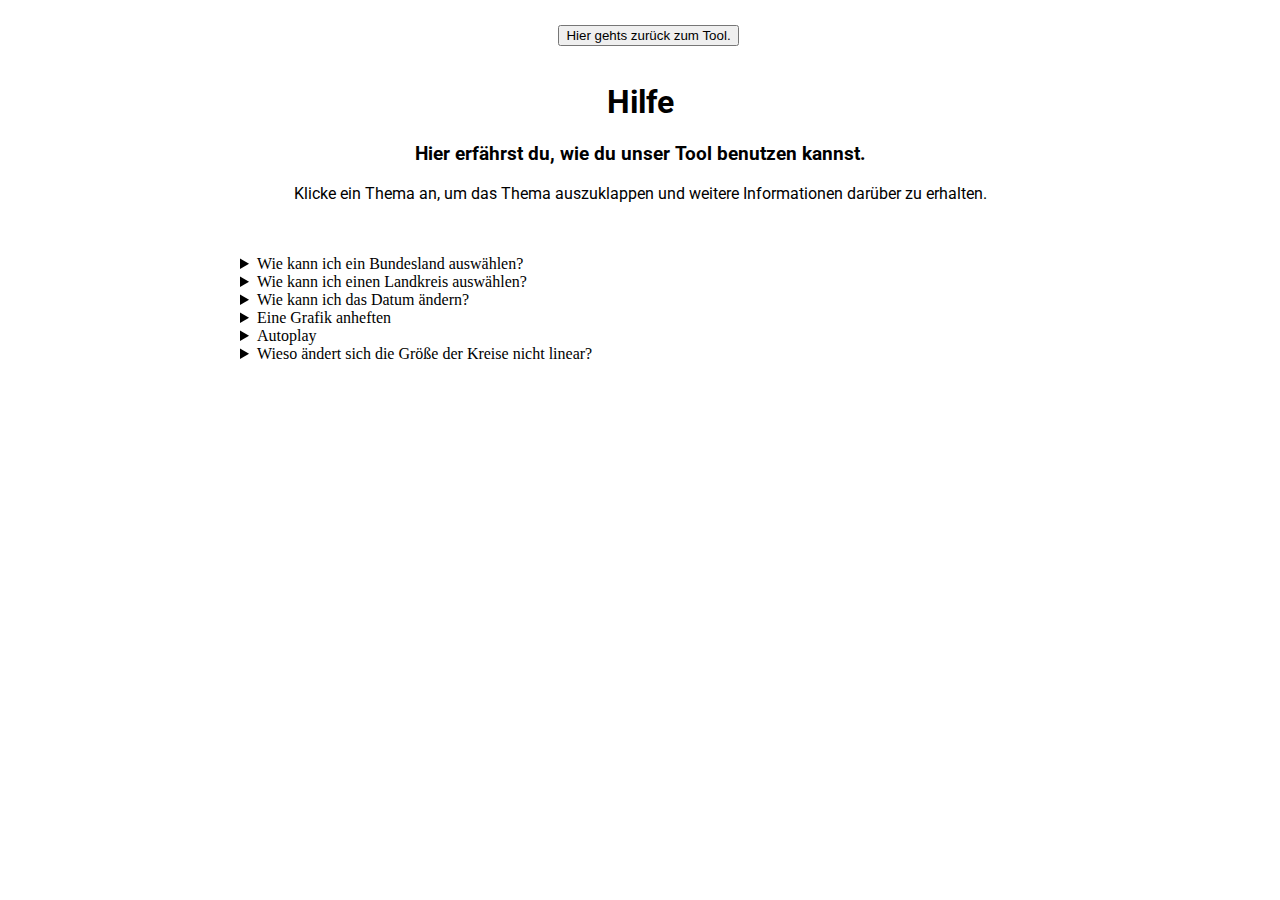
<file: help.html>
<!DOCTYPE html>
<html lang="en">
<head>
    <meta charset="UTF-8", content="width=device-width, initial-scale=1.25, user-scalable=yes">
    <title>InfoVis2020/21</title>
    <link href="https://fonts.googleapis.com/css2?family=Roboto&display=swap" rel="stylesheet">
    <link rel="stylesheet" href="./index.css">
</head>
<body>
    <br/>
    <a  href="Basic_Layout.html"> <button class="weiter">Hier gehts zurück zum Tool.</button>  </a>
    
<div class="info" style= "text-align:left">
    <br/>
    <h1>Hilfe</h1>
    <h3>Hier erfährst du, wie du unser Tool benutzen kannst.</h3>
    <p>Klicke ein Thema an, um das Thema auszuklappen und weitere Informationen darüber zu erhalten.</p>


    <br/>

    <br/>

    <details> 
        <summary>Wie kann ich ein Bundesland auswählen?</summary>
        <p id="helptext">Um ein Bundesland auszuwählen, kannst du entweder das Dropwown-Menü benutzen, oder über die Karte eines auswählen.</p>
        <img class = "help" src = "Img/Dropdown.gif"> </img>
    </details>

    <details>
        <summary>Wie kann ich einen Landkreis auswählen?</summary>
        <p id="helptext">Landkreise kannst du nach Auswahl eines Bundeslands anklicken. Alternativ kannst du sie auch über die Suche auswählen.</p>
        <img class = "help" src = "Img/Suche.gif"> </img>
    </details>

    <details>
        <summary>Wie kann ich das Datum ändern?</summary>
        <p id="helptext">Das Datum kann auf zwei Arten geändert werden:
            <br>1.) Timeslider: Über den Timeslider kann ein Datum durch Klicken, oder durch Ziehen des Sliders ausgewählt werden.
            <br>2.) Kalender: Durch Klick auf das Kalender-Item öffnet sich ein Kalenderblatt des aktuellen Monats. Hier kann ein Tag ausgewählt werden. 
            Um einen Tag eines anderen Monats auszuwählen, muss dieser zunächst mithilfe der Pfeiltasten ausgewählt werden.
            <br><br>Hinweis: Unser Tool beschränkt sich auf Werte des Kalenderjahres 2020, daher ist eine Auswahl nur von 01.01.2020 bis 31.12.2020 möglich.
        </p>
        <img class = "help" src = "Img/Datum.gif"> </img>
    </details>

    <details>
        <summary>Eine Grafik anheften</summary>
        <p id="helptext">Um 2 Bundesländer oder Landkreise vergleichen zu könnnen, kann eine Darstellung angeheftet werden.
            Dazu auf das Schloss klicken. Dann wird die Grafik angeheftet, und rechts daneben erscheint eine weitere Grafik mit der jeweiligen Auswahl.
            Die Grafik auf der linken Seite wird sich nicht mehr verändern. So kann ein bestimmter Tag mit einem anderen verglichen werden.
            <br>Durch Klicken auf das Mülleimer-Icon oder "delete" wird die Grafik wieder entfernt. Ab sofort verändert sich wieder die linke Grafik.
        </p>
        <img class = "help" src = "Img/Lock.gif"> </img>
    </details>

    <details>
        <summary>Autoplay</summary>
        <p id="helptext">Das Datum kann auch als "Video-Komponente" verwendet werden. Beim Drücken auf "Play" spielt läuft die Zeit.
            Abhängig von der Betrachtungsebene und ausgewählten Elementen werden alle sichtbaren Komponenten (Mit Ausnahm einer  gepinnten Grafik) auf den jeweiligen Tag aktualisiert.
        </p>
        <img class = "help" src = "Img/Autoplay.gif"> </img>
    </details>

    <details> 
        <summary>Wieso ändert sich die Größe der Kreise nicht linear?</summary>
        <p id="helptext">Um Unterschiede bei niedrigen Inzidenzzahlen besser darstellen zu können, wächst der 
            Kreis-Radius für niedrige Inzidenzen nicht-linear. Für Inzidenzen 
            unter 300 wird der Radius mittels einer Wurzelfunktion über die Inzidenz berechnet. 
            Für Werte über 300 wächst der Radius linear. 
            So soll vermieden werden, dass die Kreise nicht zu groß werden, und trotzdem der Lie Factor 
            (also eine Verfälschung der Darstellung) minimal bleibt. </p>

            <p id="helptext">Um Inzidenzen ideal vergleichen zu können, orientiert sich die Größe der Inzidenzkreise zudem immer am zu Verfügung 
            stehenden Platz.
            Der Maßstab der Bundesländer ist jedoch nicht immer gleich groß, um den Platz maximal auszunutzen.
            Damit die Daten nicht verfälscht werden, ändert sich damit auch die Größe der Legende.</p>
        <img class = "help" src = "Img/Inzidenzen.gif"> </img>
    </details>



</div>

</body>
</html>
</file>
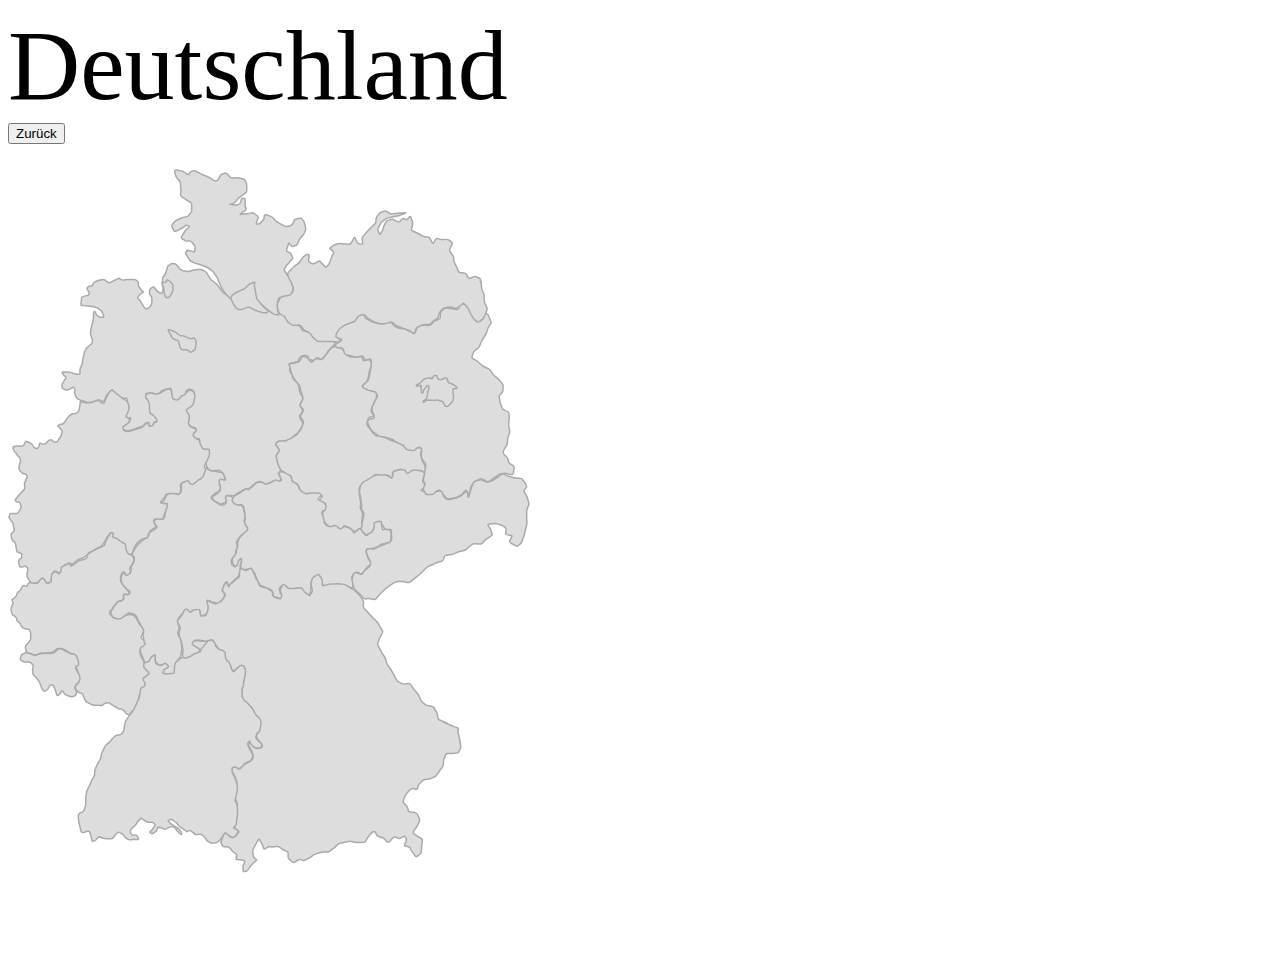
<file: map.html>
<!DOCTYPE html>

<html>
    <head>
        <link rel="stylesheet" href="./map.css">
        <script src="./raphael.min.js"></script>
        <script src="./d3.min.js"></script>        
    </head>
    <body>
        
        <div id="region_name" style="font-size: 100px;">Deutschland</div>
        <button onclick="goBack()">Zurück</button>
        <div class="map" id="map-DE"></div>
        <div class="map" id="map-DE-TH" style="display: none;"></div>
        <div class="map" id="map-DE-SH" style="display: none;"></div>
        <div class="map" id="map-DE-ST" style="display: none;"></div>
        <div class="map" id="map-DE-SN" style="display: none;"></div>
        <div class="map" id="map-DE-SL" style="display: none;"></div>
        <div class="map" id="map-DE-RP" style="display: none;"></div>
        <div class="map" id="map-DE-NW" style="display: none;"></div>
        <div class="map" id="map-DE-NI" style="display: none;"></div>
        <div class="map" id="map-DE-MV" style="display: none;"></div>
        <div class="map" id="map-DE-HE" style="display: none;"></div>
        <div class="map" id="map-DE-HB" style="display: none;"></div>     
        <div class="map" id="map-DE-HH" style="display: none;"></div>
        <div class="map" id="map-DE-BE" style="display: none;"></div>
        <div class="map" id="map-DE-BR" style="display: none;"></div>
        <div class="map" id="map-DE-BY" style="display: none;"></div>
        <div class="map" id="map-DE-BW" style="display: none;"></div>

        <script src="./map.js"></script>

    </body>
</html>
</file>
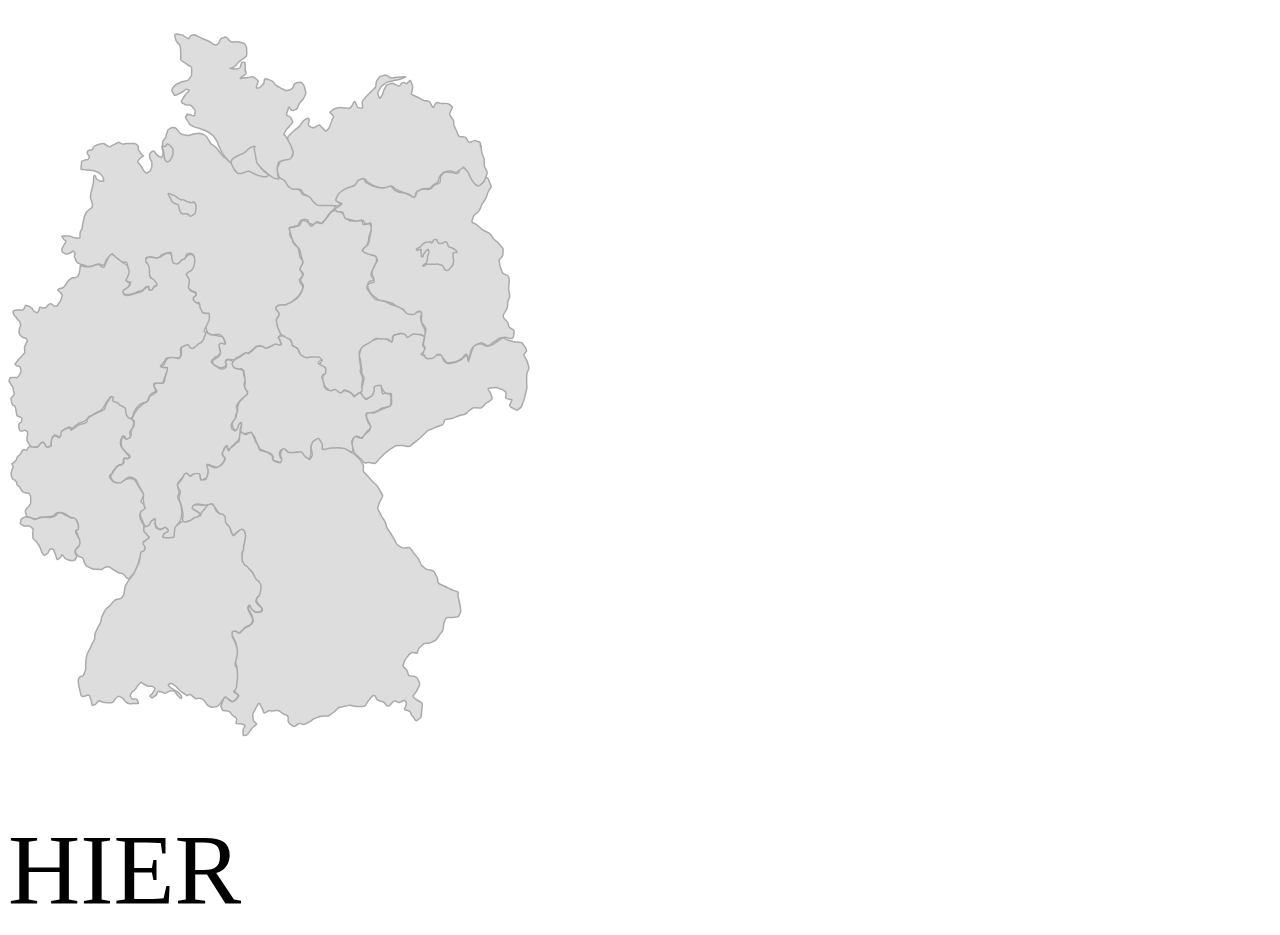
<file: map_raphael.html>
<!DOCTYPE html>

<html>
    <head>
        <script src="./raphael.min.js"></script>
        <script src="./jquery-3.5.1.js"></script>
    </head>
    <body>
        
        <div id="map"></div>
        <div id="region_name" style="font-size: 100px;">HIER</div>

        <script>
            const MAP_WIDTH  = 600;
            const MAP_HEIGHT = 800;

            let mapContainer = document.getElementById("map");
            let map = new Raphael(mapContainer, MAP_WIDTH, MAP_HEIGHT);
            let animationSpeed = 500;

            style = {
                "fill": "#ddd",
                "stroke": "#aaa",
                "stroke-width": 1.5,
                "stroke-linejoin": "round",
                "cursor": "pointer"
            };

            hoverStyle = {
                "fill": "#A8BED5"
            };

            let regions = {}; 
            regions["Niedersachsen"] = map.path("m110.794998,134.233002c-1.220001,0.125992 -2.998001,1.498993 -4.407997,2.203995c-0.984001,0.492004 -2.419998,1.320007 -3.462997,1.889008c-1.935005,1.054993 -2.008003,-0.201004 -3.148201,-0.315002c-0.999504,-0.100006 -2.242203,-1.570007 -3.1483,-2.203995c-1.371704,-0.960007 -2.1278,0 -3.1483,0c-1.345299,0 -3.287102,0.821991 -3.778,0.944c-1.902306,0.475998 -2.570503,1.168991 -3.463104,1.574997c-1.197098,0.543991 -1.2593,2.307999 -1.889,3.462997c-0.103798,0.190002 -3.403099,0.567001 -3.778,0.628998c-1.386902,0.231995 -0.705299,1.128998 -1.574097,2.518997c-0.216003,0.346008 1.7939,2.69101 1.889,2.833008c1.437798,2.156998 -0.166504,1.664993 -0.314903,3.149002c-0.112,1.119995 -2.300697,0.689987 -3.1483,0.944c-1.280396,0.383987 -1.9487,0.779999 -3.1483,1.259995c-1.367401,0.546997 -0.600395,2.401001 -0.944397,3.778c-0.253204,1.011993 -0.240601,2.886002 -0.314903,3.778c-0.129501,1.554001 2.287804,0.623001 3.463203,0.944c1.740196,0.475006 2.065002,0.158997 4.092697,0.315002c1.403305,0.108002 3.617104,0.556 4.092804,0.628998c1.8937,0.291992 2.2798,0.701996 4.092796,1.259995c2.016899,0.62001 2.097603,1.223007 3.778,2.20401c1.492104,0.869995 1.1726,1.674988 2.203804,3.147995c0.749901,1.070999 0.8116,2.705002 0.944496,3.147995c0.518898,1.730011 -1.837502,0.689011 -2.5186,0.945007c-1.452202,0.543991 -3.065201,-1.415009 -4.092796,-1.889008c-1.222305,-0.563995 -1.070198,-2.140991 -1.574203,-3.149002c-1.228798,-2.457001 -1.233902,0 -1.574097,0c-0.589905,0 -0.277405,3.884003 -0.314903,4.408005c-0.097801,1.369995 -0.392998,2.554001 -0.629601,4.093002c-0.2043,1.328003 -0.617699,2.677002 -0.944496,4.093002c-0.377205,1.634003 -0.5718,2.287003 -0.944504,3.778c-0.357597,1.429993 -0.3965,2.774994 -0.6297,4.406998c-0.174995,1.225006 0.691002,2.763992 0.944504,3.778c0.4832,1.932999 0.629295,2.098007 0.944496,3.147995c0.482498,1.609009 -0.143295,1.434006 -0.314796,3.149002c-0.101601,1.016006 -2.369499,2.072998 -2.5187,2.20401c-1.112305,0.972992 -2.130005,2.12999 -2.833405,2.832993c-0.940399,0.940002 -1.784401,3.270996 -1.889,3.462997c-0.851799,1.561996 -0.863396,3.166 -0.944496,3.462997c-0.367302,1.347 -0.6269,2.71701 -0.944504,4.093002c-0.298401,1.292999 -0.491295,3.438995 -0.6297,4.408005c-0.2229,1.559998 -1.099396,2.417999 -1.574097,3.462997c-1.0047,2.210007 -0.152702,0.686996 -0.6297,2.833008c-0.445503,2.00499 0,1.289993 0,3.148987c0,1.544006 -0.792404,0.452011 -2.203804,1.259003c-0.587997,0.335999 -2.257797,-0.410995 -3.463097,-0.62999c-0.770302,-0.140015 -2.556103,-0.852005 -3.778,-1.259003c-1.5998,-0.533005 -2.306602,-0.192001 -3.777901,-0.315002c-2.055302,-0.171005 -2.494701,0 -3.778,0c-2.802601,0 0.1996,1.597 0.3148,2.518997c0.128899,1.031006 1.4692,1.468994 2.2038,2.203995c1.223698,1.223007 -0.880901,2.422012 -1.2593,3.463013c-0.497299,1.366989 -1.336201,2.289993 -2.2038,3.778c-0.704601,1.207993 0,1.856995 0,3.462997c0,1.213989 2.048798,1.593002 2.8335,2.203995c1.462898,1.137009 3.131798,-0.240997 4.0928,-0.315002c0.837898,-0.065002 2.7561,-1.502991 3.4631,-1.888992c1.643295,-0.897003 2.418098,2.417999 2.5186,2.51799c0.306,0.306 -0.209801,0.840012 -0.314804,1.26001c-0.048996,0.195999 0.027306,-0.055008 -0.314796,0.628998c-0.447205,0.895004 0.475998,1.587006 0.944496,3.149002c0.410103,1.366989 1.2015,2.403 1.574104,3.147995c0.569595,1.139008 2.4617,1.343002 3.463196,1.888992c1.132202,0.618011 2.305305,0.576019 2.5186,0.630005c0.719902,0.179993 1.798203,1.058014 2.532799,1.162994c1.123802,0.161011 1.823303,0.76001 3.134201,0.522003c1.532303,-0.278992 2.853699,0.174011 4.271301,-0.298981c1.1371,-0.378998 2.458099,-1.452026 3.284599,-1.590027c1.491203,-0.248993 2.767502,-0.846985 3.777901,-0.425995c0.698601,0.291016 1.266899,0.82901 1.889,1.259003c1.001305,0.694 3.394501,-0.97998 3.778,-3.980988c0.181999,-1.425003 1.890099,-2.787003 2.203804,-3.26001c0.675194,-1.01799 1.9972,-2.412994 2.453194,-2.912994c0.604004,-0.662003 1.021004,-0.794006 1.861,-1.109009c1.111,-0.416992 0.198006,0.034012 1.038002,0.874008c1.107002,1.106995 1.872002,2.080002 2.833,3.147995c1.050003,1.167007 2.139999,1.498001 3.149002,2.20401c0.695999,0.487991 1.030998,0.644989 2.517998,1.57399c0.658005,0.411011 1.895004,0.210999 2.834,0.315002c0.625999,0.070007 1.259003,0 1.889,0c0.148003,0 0.209999,0.210007 0.315002,0.315002c0.770996,0.770996 0.68,2.948013 0.944,4.093002c0.338997,1.46701 0.579002,2.507996 0.945,4.092987c0.316002,1.371002 -0.687004,3.433014 -0.945,4.722015c-0.278999,1.394989 -1.642998,2.815979 -2.204002,3.777985c-1.572998,2.697998 1.233002,1.644012 1.889,2.519012c0.473,0.630005 2.388,0 2.834,0c1.365005,0 -0.273994,2.73999 -0.314995,3.14801c-0.120003,1.194977 -1.992004,1.990997 -2.519005,2.518982c-0.998001,0.998016 -2.244995,1.571014 -3.147995,2.203003c-1.113007,0.779999 -1.618004,1.888 -1.889,2.20401c-0.761002,0.888 2.046997,2.046997 2.203995,2.203979c1.155998,1.156006 2.216003,0.492004 2.833,0.630005c0.224998,0.049011 3.161003,-0.319 3.627998,-0.574005c1.470001,-0.800995 2.281006,-0.371979 4.093002,-0.929993c1.364006,-0.419983 2.709999,-1.850006 4.243004,-1.959991c1.067001,-0.075989 2.098999,-0.419006 3.147995,-0.628998c1.013,-0.203003 1.81601,-2.042999 2.518997,-2.834015c1.001007,-1.125977 1.498001,-0.748993 2.518005,-1.259003c1.177002,-0.587982 1.259995,2.309021 1.888992,3.463013c0.818008,1.497986 0.610001,0.365997 1.575012,0.945007c0.638,0.382996 1.552994,-1.243011 1.57399,-1.26001c0.901001,-0.721008 0.763,-1.717987 1.259003,-2.833008c0.430008,-0.967987 1.897003,-1.053986 2.833008,-1.574005c1.722,-0.955994 0.643997,-1.929993 0.944992,-2.833984c0.376999,-1.130005 -2.224991,-2.225006 -2.518997,-2.518005c-0.645004,-0.644989 -3.744995,-1.44101 -4.091995,-1.574982c-1.097,-0.421021 -0.457001,-2.969025 -0.630005,-4.09201c-0.214996,-1.394012 0,-2.994995 0,-4.40799c0,-1.179016 -0.401993,-2.609009 -0.630005,-4.093018c-0.156998,-1.023987 -2.141998,-1.903992 -2.832993,-2.51799c-1.469009,-1.306 -0.576996,-2.69101 -0.945007,-4.408005c-0.358002,-1.673996 2.863007,-1.431 3.778,-1.889008c1.181,-0.589996 3.007004,0.462006 4.093002,0.630005c1.466995,0.225006 2.469009,0.378998 4.093002,0.628998c0.287003,0.044998 2.839996,-2.272003 3.147995,-2.51799c1.334,-1.068008 2.845001,-1.423004 4.408005,-2.20401c1.75,-0.875 2.546005,-0.54599 4.406998,-0.944992c2.084,-0.445999 0.716003,0.858994 1.574005,1.888992c0.742996,0.891006 -0.209,2.309006 -0.313995,3.462997c-0.076004,0.838013 0.388,1.94101 0.628998,3.149002c0.315002,1.570999 0.787994,3.151993 0.944992,3.778c0.052002,0.209015 3.324005,0.554016 3.778,0.628998c0.856003,0.143005 1.962006,-0.48999 2.518005,-0.628998c1.007004,-0.251984 1.815002,-3.110992 2.203995,-3.778c0.531006,-0.909988 3.091003,-1.287994 3.778,-1.57399c0.477997,-0.199005 1.242996,-4.351013 1.26001,-4.408005c0.356995,-1.251999 1.574997,-0.875 2.832993,-1.574005c1.431,-0.794998 2.880005,0.720001 3.778,0.944c0.766998,0.192001 0.977005,1.466003 1.259003,1.889008c0.651001,0.97699 -0.419006,2.30899 -0.628998,3.462997c-0.219009,1.203995 -0.973999,3.162994 -1.26001,4.093002c-0.380997,1.240005 -0.498001,3.490005 -0.628998,4.408005c-0.205002,1.431 -3.029999,2.019989 -3.778,2.518982c-1.671997,1.114014 -2.052002,2.344025 -2.203995,2.518005c-0.554001,0.632996 1.404999,2.809998 1.574005,3.14801c0.649994,1.299988 1.135986,2.27298 1.888992,3.777985c1.147995,2.296021 -0.220993,2.649017 -0.315002,3.778015c-0.097,1.169983 -0.419998,2.30899 -0.62999,3.463989c-0.169006,0.929016 2.269989,2.269012 2.834,2.833008c0.703995,0.70401 2.978989,1.145996 4.092987,1.574005c1.529007,0.587982 0.80101,2.136993 0.944,2.518982c0.340012,0.906006 -1.258987,1.469025 -1.888992,2.20401c-1.109009,1.294006 -0.427002,2.565002 -0.628998,3.778015c-0.291,1.743988 1.535004,1.342987 2.51799,2.202972c0.794006,0.695007 2.098999,0.210022 3.149002,0.315002c0.966003,0.097015 0.290009,3.487 0.314011,3.778015c0.138992,1.660004 0.957001,3.108002 1.259995,4.092987c0.569992,1.85202 1.847992,1.479004 3.147995,2.519012c0.824005,0.65799 2.100006,0.200989 3.14801,0.313995c1.445999,0.156006 2.821991,-0.875 2.203995,2.834015c-0.128998,1.681 -0.949005,2.655975 -1.574005,4.40799c-0.436996,1.221985 -1.140991,2.964996 -1.57399,4.09201c-0.652008,1.694 0.207001,2.694 0.314987,4.092987c0.132004,1.726013 0.80101,2.20401 1.259003,3.463013c0.281998,0.774994 3.001007,1.909973 3.462997,2.203979c1.350006,0.859009 2.907013,0 4.408005,0c1.158997,0 2.309006,-0.209991 3.462997,-0.315002c1.298004,-0.117981 2.62001,1.572021 3.14801,1.889008c0.718994,0.431 1.644989,2.740997 1.888992,3.14801c0.453003,0.755005 0.350006,0.700989 1.259003,2.518982c1.294006,2.585999 -1.988998,0.221008 -2.833008,0.315002c-0.769989,0.085999 -3.066986,0.278992 -3.462997,0.315002c-1.067001,0.097015 0.309998,3.722015 0.315002,3.778015c0.145004,1.747986 0.615997,3.082001 0.628998,3.14798c0.246002,1.231018 0.409012,2.654022 0.630005,4.093018c0.059006,0.382996 -0.828995,1.449982 -1.259003,2.203979c-0.655991,1.147003 -1.695999,1.484009 -2.518997,2.203003c-1.089996,0.95401 -2.223999,1.335022 -3.147995,1.889008c-2.403,1.441986 -0.396011,2.174988 -0.630005,3.463989c-0.199005,1.097015 1.679001,1.469025 2.518997,2.203003c0.977997,0.856018 2.553009,1.393005 3.462997,1.889008c0.388,0.212006 0.417999,0.105011 2.518997,0.630005c1.373001,0.342987 2.128006,-0.96701 3.463013,-1.574005c2.033997,-0.924988 1.29599,-1.036987 1.57399,-1.259003c0.665009,-0.531982 0.979004,-1.484009 -0.022995,-1.738983c-1.677002,-0.426025 -0.494003,-1.670013 -0.494003,-2.627014c0,-1.94101 1.229996,-0.895996 1.955002,-1.230988c0.251999,-0.115997 3.026001,-0.178009 3.283997,-0.070007c1.71701,0.714996 3.679001,-0.283997 3.791,-0.358002c1.305008,-0.869995 1.567001,-1.468994 3.914001,-2.40799c1.095001,-0.438019 1.915009,-1.340027 3.270996,-2.080017c1.154007,-0.630005 2.101013,-0.963989 2.919006,-1.55899c0.858002,-0.623993 1.955002,0.186005 2.475998,0.423004c0.496002,0.225006 2.580002,-1.720001 2.834,-1.889008c1.089005,-0.726013 1.690002,-1.502991 2.833008,-2.519012c1.048996,-0.931976 1.904999,-1.692993 2.834,-2.517975c0.869995,-0.774017 2.009003,-0.503021 3.778,-0.945007c1.181992,-0.295013 1.608994,1.005981 2.51799,1.574005c1.384003,0.86499 2.487,0.994995 3.149017,1.259979c1.207001,0.483002 2.610992,-1.186981 3.462982,-1.574982c1.652008,-0.751007 2.669006,-0.953003 4.407013,-1.574005c0.342987,-0.122009 3.867981,0.298004 4.092987,0.315002c1.052002,0.080994 2.098999,-0.209991 3.149017,-0.315002c1.360992,-0.136017 -0.210022,-2.727997 -0.315002,-4.093018c-0.045013,-0.582001 -1.451996,-2.418976 -1.889008,-3.14798c-0.817993,-1.363007 1.806,-2.580994 2.20401,-3.14801c0.817993,-1.169006 -0.839996,-2.729004 -1.26001,-4.092987c-0.498016,-1.619995 -1.115997,-2.680023 -1.574005,-3.778015c-0.510986,-1.22699 -0.023987,-1.858002 -0.587006,-2.984009c-0.679993,-1.358978 -0.166992,-2.306976 -0.572998,-2.983978c-0.990997,-1.651001 -0.151001,-1.511017 0.437012,-2.833008c0.460999,-1.036987 0.40799,-1.588013 1.352997,-2.217987c1.774994,-1.184021 0.411011,-2.262024 0.628998,-3.463013c0.128998,-0.704987 -2.997986,-3.040009 -3.067993,-3.942993c-0.097015,-1.240021 0.822998,-2.822998 2.071991,-3.199005c1.28299,-0.386993 2.177002,-0.113007 2.748993,-0.151001c1.753998,-0.117004 3.515015,-0.424011 5.052002,-0.628998c1.513,-0.201996 2.201019,-0.82901 3.598999,-1.26001c1.710022,-0.526001 2.593018,-1.93399 3.792023,-2.696991c1.679993,-1.069 2.403992,-2.268005 4.120972,-3.205017c1.404022,-0.765991 1.064026,-2.388977 2.147003,-3.175995c1.013,-0.737 1.800018,-2.699005 2.519012,-3.777985c0.990997,-1.487 0.437988,-2.843994 0.630005,-4.093018c0.199005,-1.294983 -1.287018,-1.929993 -1.889008,-2.832977c-0.917999,-1.378021 -0.834991,-2.295013 -1.26001,-3.46402c-0.393982,-1.083984 2.202026,-3.026978 2.519012,-3.462982c1.35199,-1.858002 0,-2.296021 0,-3.463013c0,-0.994995 -2.122009,-2.412994 -1.889008,-3.462982c0.130005,-0.585022 0.218018,-1.584015 0.59201,-2.805023c0.320007,-1.044983 1.171997,-2.049988 1.710999,-2.819977c0.651001,-0.929016 -0.414001,-2.246017 0.531006,-2.875015c0.048004,-0.033005 -1.899017,-2.612 -2.519012,-3.464005c-0.934998,-1.284988 -0.372009,-1.23999 -0.945007,-3.147995c-0.393982,-1.315994 -0.367981,-2.393997 -0.628998,-4.093002c-0.199982,-1.294998 -0.929993,-3.408997 -0.944977,-3.462997c-0.196014,-0.718994 -2.391022,-1.860001 -2.833008,-2.203995c-1.037994,-0.807007 -1.429993,-1.837997 -2.20401,-2.833008c-1.007996,-1.29599 0,-2.123001 0,-2.203995c0,-1.048996 -1.259003,-1.679001 -1.889008,-2.518997c-0.993988,-1.325012 -0.901001,-2.161011 -1.573975,-3.777008c-0.018005,-0.043991 1.207977,-1.813004 1.258972,-1.888992c0.344025,-0.516998 -2.033997,-3.483002 -1.573975,-3.778c1.279999,-0.822998 2.720978,-0.727997 4.449982,-1.189011c1.265015,-0.33699 1.451019,-1.082001 3.106018,-0.699997c0.942993,0.21701 1.259003,-1.470001 1.888977,-2.203995c1.053009,-1.227997 0.951019,-1.427002 1.889008,-2.834c1.082001,-1.623001 2.355011,-1.070007 3.463013,-1.574005c1.86499,-0.847992 2.537994,0.785995 4.092987,0.945007c0.96701,0.097992 -1.363007,3.603989 0.782013,3.244995c1.643005,-0.274002 2.195984,0.593002 4.428986,1.151001c0.69101,0.173004 2.906006,-2.682999 3.289001,-2.822006c1.244019,-0.451996 2.979004,0.916 4.093018,1.259003c2.338989,0.720001 1.681,-1.007996 3.14798,-1.888992c0.839996,-0.503006 2.046997,-2.559006 2.519012,-3.14801c0.988007,-1.235001 1.385986,-2.179001 2.203979,-3.462997c0.721008,-1.134003 1.824005,-1.82399 2.518005,-2.518997c1.070007,-1.070007 1.532013,-1.531006 2.834015,-2.832993c1.524994,-1.526001 1.049988,-2.310013 1.574005,-3.464005c0.461975,-1.014999 -3.262024,-1.087006 -3.778015,-1.259003c-1.354004,-0.451004 -3.587006,0 -5.036987,0c-1.984009,0 -2.619019,0 -4.093018,0c-1.139984,0 -3.652985,0 -3.777985,0c-1.364014,0 -2.19101,-1.533997 -3.14801,-2.203995c-1.181,-0.826004 -1.596008,-2.279999 -2.20401,-3.14801c-0.72699,-1.039001 -1.725983,-1.511002 -2.518982,-2.203995c-1.242004,-1.087006 -2.399994,-0.738007 -4.09201,-1.259003c-1.35199,-0.416 -2.358978,-0.589996 -3.777985,-0.944992c-0.933014,-0.233002 -1.665009,-2.616013 -2.20401,-3.463013c-1.11499,-1.750992 -2.131989,-1.549988 -3.463013,-2.51799c-1.470978,-1.070007 -2.588989,-0.740005 -4.40799,-1.26001c-1.984985,-0.566986 -1.779999,-0.444992 -3.777985,-0.944c-1.576019,-0.393997 -1.425018,-1.900986 -1.889008,-2.518997c-0.721008,-0.96199 -0.903015,-3.162003 -1.259003,-4.406998c-0.102997,-0.360001 -1.957001,-1.087006 -2.834015,-1.574997c-2.017975,-1.121002 -2.549988,-0.363998 -4.406982,-0.628998c-2.022003,-0.289001 -2.641998,-0.378006 -4.40799,-0.630005c-1.951019,-0.278992 -2.444,-1.332993 -3.463013,-1.888992c-0.917999,-0.501007 -2.154999,-1.508011 -3.14801,-2.20401c-1.459991,-1.020996 -2.190002,-0.972992 -2.833984,-1.259003c-1.381012,-0.613998 -2.351013,-1.28299 -3.463013,-1.888992c-0.759995,-0.414001 -0.179993,-1.779007 -0.62999,-2.518997c-0.352005,-0.57901 -2.52301,0.330002 -3.462997,1.259995c-1.365005,1.350006 -2.886002,-0.240997 -3.778,-0.315002c-1.050003,-0.087997 -3.447006,-0.862 -3.778,-0.944992c-1.048004,-0.262009 -1.049011,1.888992 -1.574005,2.834c-0.594009,1.069 -3.108002,-0.777008 -3.778,-0.945007c-0.604004,-0.151001 -1.953003,-2.440994 -2.518997,-3.147995c-0.92601,-1.158005 -3.645004,-1.042007 -4.407013,-1.259003c-1.621994,-0.464005 -1.400986,-0.421005 -3.147995,-0.944992c-1.390991,-0.417007 -2.259995,-1.23201 -3.464005,-1.889008c-1.108994,-0.604996 -2.220993,-1.776993 -3.147995,-2.518005c-0.908005,-0.72699 -2.453003,-1.337997 -3.462997,-1.888992c-1.199997,-0.654999 -1.809006,-1.809006 -2.518997,-2.518997c-0.569,-0.570007 -1.069,-1.42601 -1.889008,-2.518997c-1.110001,-1.480011 -1.834,-2.521011 -2.51799,-3.463013c-0.764999,-1.050995 -2.289001,-2.05899 -3.149002,-2.832993c-0.952011,-0.856995 -2.098007,-1.468994 -3.14801,-2.203995c-0.701996,-0.491013 -1.626999,-2.557007 -2.203995,-3.463013c-0.821991,-1.291992 -1.606995,-2.526001 -2.203995,-3.462997c-0.738007,-1.160995 -1.277008,-1.095993 -2.203003,-1.889c-1.065994,-0.913994 -2.487,-0.994995 -3.149002,-1.259995c-1.906998,-0.763 -2.033005,-0.168999 -3.778,-0.314003c-1.546005,-0.128998 -2.212997,0.368004 -3.778,0.628998c-1.292999,0.216003 -2.664993,0.82 -4.091995,1.260002c-1.850998,0.569 -2.723007,-0.181999 -4.723007,-0.315002c-1.813004,-0.120995 -2.227997,-0.685997 -4.093002,-1.259995c-1.097992,-0.338005 -2.047989,-2.305 -2.51799,-2.833c-1.400009,-1.575005 -0.652008,-0.760002 -1.889008,-2.204002c-1.341003,-1.564003 -1.923004,-0.640999 -3.778,-1.259003c-0.955002,-0.319 -2.835999,1.417999 -3.778,1.889c-2.195999,1.098 -0.94899,1.740005 -1.888992,3.463005c-0.406998,0.744995 -1.115997,4.182991 -1.259003,4.721992c-0.070007,0.26001 -2.098007,2.622009 -2.518997,3.149002c-0.988998,1.236008 -0.406998,2.848999 -0.630005,4.406998c-0.151993,1.06601 -0.481995,2.990005 0,4.723007c1.639999,5.893997 -0.899002,6.630005 -0.966995,7.869995c-1.858002,-0.655991 -4.639008,-2.677994 -5.014999,-3.147995c-0.680008,-0.850006 -1.463013,-2.089996 -2.203003,-3.147995c-0.981995,-1.403 -3.544998,1.362991 -4.093002,1.57399c-1.182007,0.455002 -0.483994,3.388 -0.630005,4.408005c-0.160995,1.130997 1.55101,3.102005 1.889008,3.778c0.604996,1.209 0.209991,3.350998 0.315002,5.037003c0.119995,1.914001 -1.054001,2.949997 -1.574005,4.406998c-0.548004,1.535004 -2.216995,1.552002 -3.147995,2.203995c-1.319,0.923004 -1.340012,-0.595001 -2.834,-1.259003c-0.272003,-0.120987 -1.718002,-2.862991 -1.889008,-3.147995c-0.813995,-1.358002 -1.313004,-2.188995 -1.888992,-3.149002c-0.452011,-0.752991 -1.969009,-2.214996 -2.519012,-2.832993c-1.125992,-1.266998 1.479004,-3.253006 1.575012,-3.462997c0.589996,-1.300003 2.307999,-1.679001 3.462997,-2.519012c0.966995,-0.703995 -1.469009,-1.888992 -2.20401,-2.832993c-1.082993,-1.393005 -1.443985,-2.270004 -2.203995,-3.462997c-0.621994,-0.977997 -0.209991,-2.309006 -0.315002,-3.464005c-0.160995,-1.772995 -2.182999,-2.182999 -2.832993,-2.832993c-0.639,-0.639008 -2.826004,-0.21701 -4.093002,-0.315002c-1.086998,-0.084 -2.648003,0 -4.093002,0c-1.636002,0 -2.244995,0.345001 -4.092995,0.62999c-0.865005,0.133011 -3.331001,-1.427994 -4.407005,-1.888992c0,0 0,0 0,0l0,0z");
            //regions["Sylt"] = map.path("m159.757294,11.70506c1.105103,-0.92094 1.649902,-2.35702 2.474854,-3.53553c0.669647,-0.95665 2.775513,-1.94287 3.535553,-2.47488c1.079407,-0.7556 -1.178528,-2.35702 -1.767792,-3.53553c-1.241211,-2.48243 -1.245148,-0.17788 -2.474854,-0.35355c-0.375427,-0.05363 -1.581818,4.11267 -1.767761,4.59619c-0.543945,1.41419 -1.540131,2.82358 -2.121338,3.88909c-0.946625,1.7355 -1.743225,1.961121 -2.82843,3.18198c-0.721832,0.81208 -1.649902,1.41421 -2.474854,2.12132c-0.059875,0.0513 -0.001007,0.002001 -0.707123,1.41421c-0.74765,1.495331 -1.551758,3.36215 -2.121307,4.596189c-0.744202,1.612421 -0.87915,3.077 -1.414215,4.949751c-0.417084,1.45981 -0.512421,3.5868 -0.707123,4.949749c-0.202271,1.41596 -0.680145,2.947321 -1.060669,4.596189c-0.681335,2.95248 2.043121,0.875622 2.474884,1.060661c0.340851,0.14608 2.115082,-4.582661 2.121338,-4.596191c0.468658,-1.015478 0.523682,-3.403919 0.707092,-4.596199c0.172363,-1.12034 0.525208,-3.151159 0.707123,-4.24263c0.279388,-1.67635 1.754669,-2.75733 2.474854,-3.88909c1.979553,-3.11072 0.92868,0.309549 2.121338,0.707109c0.414795,0.13826 2.845581,1.138241 3.535522,1.414211c1.86972,0.747889 0.544373,-2.449652 0.707123,-3.18198c0.428223,-1.92712 -0.958466,-3.354621 -1.414215,-4.949751c-0.88559,-3.09958 0,8.178761 0,-2.12132z");
            regions["Saarland"] = map.path("m70.275719,548.078125c-1.259407,-0.14032 -2.482727,-4.034424 -2.82843,-4.596191c-1.198051,-1.946838 1.031639,-2.579102 1.414223,-3.535522c0.249741,-0.62439 2.408852,-2.107727 2.828423,-2.474854c0.781609,-0.683899 0.516899,-3.618286 0.707108,-4.949768c0.151772,-1.062317 -1.943748,-3.054443 -2.474869,-3.889099c-0.832771,-1.308594 -1.426071,-2.614441 -2.121323,-3.889099c-1.249397,-2.290527 2.250648,-2.531982 2.828423,-3.181946c2.182945,-2.455811 0.138145,-0.552612 0.7071,-2.82843c0.026489,-0.105896 -1.860825,-4.031799 -2.121315,-4.596191c-0.348129,-0.754272 -1.164421,-2.694061 -1.268845,-3.746063c-0.11306,-1.138916 -3.760712,-0.561768 -4.596191,-0.561768c-2.204121,0 -2.888382,-1.627686 -4.388012,-2.056152c-1.529549,-0.437012 -3.330498,-1.793396 -4.596188,-2.474915c-2.156403,-1.161133 -2.408653,-0.200684 -4.242641,-0.353516c-0.216251,-0.018066 -2.590431,2.590393 -2.82843,2.82843c-2.165779,2.165771 -1.731949,0.577271 -4.242641,1.414185c-1.52496,0.508301 -4.03096,0 -5.65686,0c-1.96365,0 -3.617558,0.452209 -5.656849,0.707092c-1.91469,0.23938 -2.975559,0.991882 -4.242649,1.414246c-1.94858,0.649536 -2.44235,-0.888123 -3.88908,-1.414246c-1.57728,-0.573547 -3.31447,-0.662842 -5.303301,-1.060669c-1.860899,-0.372131 -1.818039,0.661133 -3.88909,1.414246c-2.32342,0.844849 -0.97451,2.111481 -2.12132,4.596222c-0.58935,1.276917 2.71628,2.41449 3.18198,2.82843c0.779689,0.693054 4.77823,0.318542 5.3033,0.353577c2.38368,0.158875 2.51652,1.601379 3.88909,2.474854c1.08947,0.693298 0,4.460876 0,4.949768c0,2.122681 0.254711,3.311218 0.35355,4.596191c0.10269,1.334839 1.91873,2.158569 2.82843,3.181946c1.210091,1.361389 2.103729,2.804993 3.18198,4.242676c1.05274,1.403625 1.544062,3.602783 2.121321,4.949707c0.590588,1.378052 1.259888,2.77179 1.767769,3.889099c1.12077,2.465698 3.03368,-0.275757 3.88908,-0.353516c1.259552,-0.114563 2.37075,-3.556152 2.82843,-4.242676c1.550739,-2.326111 1.739471,-0.17395 3.535542,-0.353577c0.34169,-0.034119 1.854359,4.017822 2.121319,4.596252c0.581871,1.260681 1.17551,3.820374 1.414211,4.596191c0.715019,2.323792 2.200527,-0.275085 2.82843,-0.353577c1.264908,-0.158142 1.414207,-2.121338 2.121319,-3.182007c0.83205,-1.248047 2.121319,2.121338 3.18198,3.182007c1.362949,1.362915 2.255527,1.025208 3.889088,1.767761c1.89529,0.861511 4.346134,0.66449 5.526623,0.270996c1.661041,-0.55365 1.636597,-2.220947 2.251549,-3.099426c0.623093,-0.890137 -1.532059,-4.242615 -1.767761,-5.303284c-0.07943,-0.357422 0.043343,-0.130066 0.353554,-1.060669z");
            regions["Rheinland-Pfalz"] = map.path("m106.175499,388.735199c-0.395386,-1.488068 -2.049377,-0.170776 -3,-0.25c-0.395996,-0.03299 -1.522797,2.175415 -1.75,2.5c-0.747612,1.068024 -1.011192,1.588989 -1.75,2.75c-0.701225,1.101929 -0.972572,1.783051 -1.5,2.75c-0.578506,1.060577 -0.70813,2.12439 -1,3c-0.349396,1.048218 -0.540565,1.081116 -1,2c-0.33046,0.660919 -1.705261,0.852631 -2.5,1.25c-1.085342,0.542664 -1.956146,0.88916 -2.75,1.25c-1.042252,0.473755 -2.101761,0.970032 -3.25,1.5c-1.050041,0.484619 -1.795258,0.897644 -3,1.5c-1.013046,0.506531 -1.865997,1.187469 -2.75,1.75c-1.220459,0.776672 -1.310905,1.147064 -2,1.75c-0.691422,0.605011 -0.731186,2.193573 -1,3c-0.385872,1.157623 -1.934662,1.50473 -2.25,1.75c-0.772285,0.600677 -1.8974,0.474365 -3,0.75c-1.351837,0.337952 -2.49292,0.71225 -3.5,1c-0.882637,0.252167 -1.816139,1.634521 -2.5,2.25c-0.850693,0.765625 -1.801292,1.08078 -2.5,1.5c-0.891632,0.534973 -1.405888,1.054413 -2,1.5c-0.303158,0.227356 -1.193169,-2.386353 -1.25,-2.5c-0.28511,-0.570221 -2.902859,0.669891 -3.25,0.75c-1.04427,0.240967 -2.196659,0.915283 -3,1.25c-1.719479,0.716461 -1.237221,0.787323 -2.75,1.75c-0.986778,0.62796 -0.166668,2.333344 -0.25,3.5c-0.157799,2.209229 -0.786697,1.311157 -1.5,2.5c-0.441418,0.735687 -1.5,-0.833344 -2.25,-1.25c-1.45517,-0.808441 -1.490788,-0.135529 -2.75,-0.25c-0.349659,-0.031799 -2.110397,1.875916 -2.25,2c-0.625889,0.556335 -0.49966,2.165192 -0.75,3.25c-0.256428,1.111176 0,2.603912 0,3.75c0,1.749939 -1.360268,1.36026 -1.75,1.75c-0.3242,0.324188 -1.848591,0 -2.75,0c-1.410259,0 -1.210018,-1.613373 -1.5,-2c-0.526791,-0.702393 -1.1492,-1.723785 -1.5,-2.25c-0.7439,-1.115875 -1.090637,0.242371 -2.25,0.5c-1.08728,0.241608 -1.43854,1.118866 -2.249998,1.75c-0.58835,0.457611 -0.66666,1.333344 -1,2c-0.320391,0.640778 -2.640871,0.480164 -2.75,0.5c-0.82398,0.149811 -1.66666,-0.166656 -2.5,-0.25c-1.665161,-0.166534 -1.55772,-0.346161 -2.25,-0.5c-1.778851,-0.395294 -0.415951,0.155975 -2,0.75c-1.017351,0.3815 -1.16666,1.833344 -1.75,2.75c-0.500221,0.786041 -1.833351,-0.333344 -2.75,-0.5c-1.066231,-0.193848 -0.174511,0.069794 -1.250001,0.5c-1.05453,0.421814 -0.65824,0.987335 -1.5,2.25c-0.33134,0.497009 -0.88154,1.586761 -1.25,2.25c-0.53314,0.959656 -1.53487,1.193787 -2.25,1.75c-1.2321,0.958313 -0.84229,1.824951 -1.5,3.25c-0.61542,1.333405 -1.09543,1.369293 -2,2.5c-0.18142,0.226776 -2.04403,1.362701 -2.25,1.5c-0.68197,0.454651 0.94502,2.835052 1,3c0.33825,1.01474 -0.79431,2.184326 -1,2.75c-0.41613,1.144379 -0.62712,2.194916 -1,3.5c-0.42408,1.484283 0.19178,2.301392 0.25,3c0.11652,1.398285 0.71965,2.158936 1,3c0.24861,0.745819 1.33333,0.833344 2,1.25c1.33293,0.833069 0.80759,0.706635 2,1.75c0.63027,0.551483 0.16665,1.666656 0.25,2.5c0.0793,0.792999 2.06967,1.862701 2.5,2.25c1.00008,0.900055 0.88635,1.477264 1.5,2.5c0.53803,0.896729 1.00011,1.500183 1.5,2.25c0.65771,0.986572 2.10823,1.054108 3.000001,1.5c0.871349,0.435669 2.788439,0.371796 3.75,0.5c0.424,0.056519 1.3139,2.408844 1.5,2.75c0.510969,0.936768 0.175209,2.628174 0.25,3.75c0.085159,1.277344 0,2.645691 0,3.5c0,0.652435 -1.201262,2.002075 -1.5,2.5c-0.569551,0.94928 -1.572561,1.747314 -2.25,2.5c-0.88187,0.979858 -1.147041,1.911682 -1.5,2.5c-0.48447,0.807434 0.346579,2.079468 0.5,3c0.246479,1.478882 0.348028,1.044067 0.75,2.25c0.161119,0.483337 2.265209,0.943848 3,1.25c0.90531,0.377197 2.163589,0.901489 3,1.25c1.717468,0.715637 1.5201,0.138184 2.75,0.25c0.194729,0.0177 1.793549,-0.20874 2.65596,-0.674316c1.072239,-0.578857 2.05718,-0.649414 3.387621,-0.956421c1.230919,-0.284058 2.35981,0.167664 3.431187,-0.061951c1.269413,-0.271973 2.949451,-0.254761 3.162842,-0.293579c1.098888,-0.199768 2.370991,-0.381531 3.34404,-0.300415c0.399109,0.033264 1.72023,-1.13269 2.768349,-1.213318c0.923191,-0.070984 1.882492,-1.882507 2.25,-2.25c0.887333,-0.887329 2.314053,-0.330566 3.5,-0.5c0.971333,-0.138733 2.369793,0.364563 3.25,0.5c0.865482,0.133179 1.197632,0.665344 2.25,1.25c1.06311,0.590637 1.865089,1.18689 2.75,1.75c1.034081,0.65802 1.549999,0.861084 2.25,1.25c1.570221,0.872314 1.560169,0.283691 2.75,0.5c2.037071,0.370361 1.410133,0.897339 2.75,1.75c1.022079,0.650421 1.16452,2.162689 1.75,3.250031c0.734154,1.363403 0.475853,1.903381 0.75,3c0.296288,1.185242 0,2.304688 0,3.25c0,0.971802 -1.666672,1 -2.5,1.5c-0.409332,0.245605 1.081978,2.380371 1.25,2.75c0.502411,1.105286 0.728279,2.366882 1,3.25c0.213722,0.69458 0.896935,1.973206 1.25,2.75c0.51152,1.125366 0.285004,1.852478 0.5,3.25c0.209244,1.360107 -0.74379,2.975159 -0.75,3c-0.163956,0.655823 -1.577438,2.169006 -2,2.75c-0.453171,0.623108 -1.411598,0.934143 -1.738525,2.568787c-0.228554,1.142822 0.34404,2.442688 1.238525,3.681213c0.993202,1.375244 1.436653,1.277039 2.25,2c0.670975,0.596436 2.414963,0.804993 3,1c1.180801,0.393616 0.901268,1.502136 1.5,2.5c0.390518,0.650879 0.674278,1.854248 1,2.75c0.417313,1.147583 1.246017,1.958008 1.75,2.75c0.539841,0.848328 1.557884,1.090515 2.5,1.75c1.207397,0.845154 2.226128,0.927551 3,1.25c0.760658,0.316956 2.284904,0.685486 2.5,0.75c0.936005,0.280823 3.067093,0 3.5,0c1.111389,0 2.552223,0.340271 3.75,0.5c0.371239,0.0495 2.368698,-1.722717 2.75,-2c1.310219,-0.952881 2.530464,-0.722961 3.5,-1c1.529175,-0.43689 1.838623,0.668579 2.75,1c0.816101,0.296753 1.84903,1.294312 2.5,1.75c0.722328,0.505615 1.929008,1.052185 2.75,1.5c1.09259,0.595947 1.607307,0.964417 2.5,1.5c1.29718,0.77832 1.397675,0.25415 2.75,0.5c1.326492,0.24115 1.94873,1.062927 2.75,1.5c1.008095,0.549866 1.233063,1.541321 2,2.5c0.936844,1.171082 2.470871,1.500793 3.531281,1.898438c1.548782,-1.697937 2.224648,-3.519165 4.132813,-4.691406c2.27742,-2.033752 1.830429,-3.026001 3.585915,-5.457031c0.587921,-0.814209 0.647064,-2.264709 1,-3.5c0.29483,-1.03186 0.519165,-2.07666 0.75,-3c0.270538,-1.082275 0.500946,-2.170715 0.75,-3.25c0.292358,-1.266968 1.088745,-1.244263 1.75,-2c1.062927,-1.214783 0.078125,-4.173157 1,-4.25c0.949982,-0.079163 1.780792,-1.385071 2.25,-1.75c0.891998,-0.693787 0.746887,-1.867188 1,-2.5c0.196625,-0.491638 -0.312469,-1.562378 -0.5,-2.5c-0.271545,-1.357666 -0.630432,-2.206543 -1,-3.5c-0.513489,-1.79718 1.237396,-1.237366 2,-2c0.831635,-0.831604 1.518341,-0.867615 1.75,-1c1.475983,-0.843445 0.614594,-1.382874 1,-2.25c0.45694,-1.028137 -1.519714,-2.0896 -2,-2.75c-0.821014,-1.128906 -0.889587,-1.779114 -1.5,-3c-0.322266,-0.644531 -0.585144,-1.462891 -1,-2.5c-0.173126,-0.4328 -0.217865,-2.832214 -0.25,-3.25c-0.088531,-1.150635 -1.329742,-2.327087 -2,-3.5c-0.650665,-1.138672 -0.68866,-1.515015 -1.25,-2.750031c-0.632751,-1.392029 -0.436218,-2.035706 -0.75,-3.5c-0.264832,-1.23584 0.576569,-2.690735 0.75,-3.5c0.185852,-0.867371 2.026947,-1.418884 2.5,-1.75c0.431763,-0.302246 1,-0.333313 1.5,-0.5c0.628876,-0.209595 0.827209,-2.274902 1,-2.75c0.524109,-1.441345 -0.985138,-2.364319 -1.25,-3c-0.183044,-0.439331 -2.289398,-1.665009 -2.75,-2c-1.626068,-1.182587 0.170929,-2.0513 0.25,-3c0.061188,-0.734467 1.155762,-2.50415 1.5,-3.25c0.642334,-1.391724 0,-1.492279 0,-2.75c0,-0.684113 -1.411743,-2.218445 -1.75,-2.75c-0.636322,-0.999939 -1.406097,-1.757599 -2,-2.5c-0.53598,-0.669952 -0.833344,-1.5 -1.25,-2.25c-0.526611,-0.947906 -1.03714,-1.728546 -1.5,-2.5c-0.562469,-0.937469 -0.941765,-1.56958 -1.500008,-2.5c-0.861359,-1.435608 -1.46019,-1.061951 -2.75,-2c-0.377327,-0.274445 -3.040451,-0.467773 -3.25,-0.5c-1.188248,-0.1828 -1.641068,0.29837 -2.75,0.5c-1.206558,0.21936 -1.837662,0.765686 -3,1.25c-1.167366,0.48642 -2.230995,1.201324 -3.25,1.75c-0.798019,0.429688 -2.098717,0.322876 -3.25,0.5c-1.404922,0.216125 -2.316269,-0.356354 -3.25,-0.5c-0.992142,-0.152649 -1.814316,-1.632904 -2.5,-2.25c-0.86261,-0.776337 -1.171127,-1.366333 -1.5,-1.75c-0.698898,-0.815369 0,-2.439941 0,-2.75c0,-0.600922 1,-0.666656 1.5,-1c1.063713,-0.709137 0.892563,-1.785126 1.5,-3c0.34494,-0.68988 1.150803,-1.315186 1.75,-2c0.907555,-1.03717 1.291718,-1.776123 2,-2.75c0.825783,-1.135437 1.506783,-0.904053 2.5,-1.5c0.453064,-0.271851 0.807327,-0.100922 2,-0.25c1.185364,-0.148163 1.500443,-1.500427 2,-2c0.505302,-0.50531 0.186714,-2.240417 0.25,-3c0.185089,-2.22113 0.942902,-0.942902 1.5,-1.5c0.658813,-0.658813 1.833328,0.333344 2.75,0.5c0.721992,0.131256 1.406075,-1.874756 1.5,-2c0.461205,-0.614929 -1.595116,-2.050873 -1.75,-2.25c-0.725098,-0.932281 -1.694733,-2.259644 -2.25,-3c-0.676186,-0.901581 -1.562088,-1.90921 -2.25,-2.75c-0.648857,-0.79306 -1.231956,-1.759949 -1.75,-2.5c-0.827728,-1.182495 -0.332916,-1.331665 -0.75,-3c-0.234192,-0.936737 0.377403,-2.830475 0.5,-3.75c0.148849,-1.116394 0.893707,-1.787415 1.25,-2.5c0.747803,-1.495605 1.06369,-0.236389 2.25,-0.5c0.952164,-0.211578 0.666672,1.833344 1,2.75c0.387558,1.065796 3.469223,-0.247803 3.5,-0.25c0.861633,-0.061554 1.236343,-2.266632 1.5,-2.75c0.29895,-0.548065 -0.661125,-3.305725 -0.75,-3.75c-0.226196,-1.130951 1.252014,-1.967468 1.75,-2.75c0.641022,-1.007324 1.264389,-2.1073 1.5,-2.5c0.485374,-0.80896 0.434082,-1.736328 0.75,-3c0.331741,-1.326965 -0.175522,-2.281738 -0.25,-3.25c-0.026199,-0.340668 -1.797935,-1.573212 -2,-1.75c-0.899307,-0.786896 -1.461639,-1.461639 -2.25,-2.25c-0.944878,-0.944885 -1.160156,-1.82309 -1.75,-2.75c-0.579742,-0.911011 -0.829185,-1.824219 -1.25,-2.75c-0.425087,-0.935181 -0.468903,-2.813385 -0.5,-3c-0.309486,-1.856934 -1.107437,-1.24585 -2,-2.25c-0.297707,-0.33493 -2.278366,-1.035614 -2.75,-1.25c-1.072716,-0.48761 -1.590652,-1.391815 -2,-1.75c-0.943787,-0.825806 -1.399902,-0.699951 -2.5,-1.25c-1.056618,-0.52832 -2.057678,-1.309418 -2.75,-1.75c-0.716957,-0.456268 0.333328,-1.666656 0.5,-2.5c0.065369,-0.326874 0,-0.666656 0,-1z");
            regions["Nordrhein-Westfalen"] = map.path("m72.425499,257.235199c0.247314,-1.236572 -0.333328,2.5 -0.5,3.75c-0.154907,1.161835 -0.356186,2.493317 -0.5,3.5c-0.193817,1.35672 -0.747803,1.944275 -1.25,3.25c-0.3974,1.033234 -2.027306,1.2901 -2.75,1.75c-0.797768,0.50766 -1.697975,0.154358 -2.75,0.25c-1.11042,0.100952 -2.063061,1.203461 -3,1.75c-1.042599,0.608185 -1.474918,1.638794 -2.25,2.5c-0.826668,0.918518 -1.25116,1.966125 -1.75,2.75c-0.74894,1.17691 -1.494659,1.826813 -2.25,2.75c-0.579269,0.708008 -2.519829,0.77533 -3.25,1c-1.370331,0.421631 -1.001747,0.556519 -2.25,1.25c-0.55405,0.3078 2.08448,2.316101 2.25,2.5c0.714993,0.794434 1.210571,1.556458 1.75,2.25c0.686741,0.882965 -0.175468,2.105652 -0.25,3c-0.082199,0.98645 -0.73085,2.192535 -1,3c-0.403587,1.210785 -1.288467,1.932709 -2,3c-0.538818,0.808228 -1.120701,1.793121 -1.25,2c-0.600368,0.960602 -2.698418,0.415131 -3.25,0.5c-0.195969,0.030151 -2.048519,-1.638824 -2.5,-2c-1.359268,-1.087402 -2.241791,0.517334 -3.25,0.75c-0.65369,0.150848 -1.95295,2.169952 -2.25,2.5c-1.177959,1.308838 -1.90871,0.477173 -3,0.75c-0.92178,0.230438 -1.833347,-0.5 -2.75,-0.75c-1.450798,-0.39566 -1.17198,2.578339 -1.249998,2.75c-0.718801,1.58136 -1.250311,1.786163 -1.75,2.5c-0.55261,0.789459 -2.84947,-1.095947 -3.25,-1.25c-0.998241,-0.383942 -1.563751,-2.150146 -2,-2.75c-0.774971,-1.065582 -1.398281,-0.97879 -2.5,-1.75c-0.911131,-0.637787 -2.593971,-0.997681 -3.25,-1.25c-1.619801,-0.622986 -1.260351,1.620453 -1.75,2.25c-0.328651,0.422516 -1.0172,1.162506 -1.750001,2c-0.91523,1.04599 -2.651979,0.176788 -3.75,0.25c-0.7498,0.049988 -1.35262,0 -2.75,0c-1.36151,0 -1.7207,0.573547 -3,1c-0.95029,0.316772 0.23048,2.996185 0.25,3.25c0.05386,0.700195 1.65453,2.068146 2,2.5c0.7478,0.934753 1.25676,1.79538 1.75,2.5c0.57933,0.827606 1.2664,1.266388 2,2c0.85557,0.85556 0.71207,2.314209 1,3.25c0.56596,1.839355 -0.45907,1.989288 -0.75,3.25c-0.30041,1.301758 -0.484179,2.582306 -0.75,4c-0.19689,1.050079 0.74053,2.036469 1,2.75c0.553411,1.521851 1.40132,1.557037 2.25,2.5c0.780581,0.86731 1.978721,0.659576 3.000001,1c1.763689,0.587891 0.927729,1.043701 2,2.25c0.79645,0.895996 -0.923222,2.769653 -1,3c-0.344521,1.033539 -0.93848,2.189789 -1.5,3.5c-0.525131,1.225311 0,1.01535 0,2.5c0,1.56134 0,2.27243 0,3c0,1.573608 -0.924101,1.386139 -1.500001,2.25c-0.509809,0.764709 -0.96794,1.106232 -1.75,2c-0.76235,0.871246 -1.56924,1.569244 -2.25,2.25c-0.56328,0.563293 -1.225,1.574982 -1.75,2.25c-0.72331,0.929993 -1.16367,1.496155 -1.75,2.25c-1.3663,1.756683 0.828341,2.070892 1,2.5c0.31562,0.789063 1.66665,0.333344 2.5,0.5c1.16167,0.23233 1.01967,1.869415 1.5,2.75c0.58682,1.075836 0.12913,1.420441 0.25,2.75c0.076591,0.842529 -1.2526,2.505219 -1.5,3c-0.55907,1.118134 -1.25378,1.56723 -2,2.5c-0.7793,0.974121 -2.07505,0.159607 -3.25,0.25c-0.66656,0.05127 -2.08684,0 -3.25,0c-1.6848,0 -1.13407,1.782104 -1.75,2.75c-0.72552,1.140106 1.01868,2.64856 1.25,3.25c0.4116,1.07016 1.55244,2.242401 2.25,3.25c0.7481,1.080566 0.54555,2.545868 0.75,3.5c0.27161,1.267517 0.44326,2.068542 0.75,3.5c0.41355,1.929901 -0.64035,1.280701 -1.25,2.5c-0.23849,0.47699 -1.16623,0.999634 -1.75,1.5c-0.61642,0.528351 0.18976,2.656677 0.25,3.5c0.10825,1.515442 0.65713,2.135681 1,3.25c0.3175,1.03186 1.40893,0.880585 2,1.25c0.78986,0.493683 0.92912,2.044037 1.25,2.75c0.28902,0.635834 0.4011,2.607178 0.5,3.25c0.22979,1.493652 0.45485,2.12265 0.75,3.5c0.33833,1.578888 1.46952,0.816406 2.25,1.25c1.009851,0.561035 1.862411,1.117462 2.5,1.5c0.49166,0.295013 -0.22598,3.389801 -0.25,3.75c-0.03725,0.558655 -1.69489,1.483032 -2,1.75c-1.21458,1.062775 -0.46951,1.878021 -0.75,3c-0.13123,0.524902 0.59156,2.366241 0.75,3c0.55091,2.203644 1.21671,1.042908 1.75,1.5c0.8547,0.732605 2.90656,-0.670746 3.250001,-0.75c1.487469,-0.343262 1.963718,0.892609 2.75,1.25c0.87805,0.399109 0.355469,2.310516 0.5,3.25c0.128069,0.832458 -0.682091,2.728363 -0.75,3c-0.15114,0.604553 0.213129,2.344482 0.25,2.75c0.091719,1.008942 0.878569,1.757141 1.25,2.5c0.499489,0.999023 1.240099,1.771545 1.75,2.5c0.43825,0.626068 0.985859,1.616943 2.293579,1.424316c0.84491,0.035034 1.749741,0.402405 2.456421,0.009064c1.427069,0.005798 2.570309,-0.123199 3.5,-0.93338c0.196619,-0.171356 1.287619,-1.65863 1.550459,-2.25c1.342339,-1.111267 2.67329,-2.542908 3.949539,-1c1.137962,0.505768 1.650101,3.57608 2.454151,4.014679c1.284519,0.700623 2.552589,-0.212769 4.035461,-0.673004c1.19096,-0.369598 0.200748,-2.096252 0.510387,-2.591675c0.290642,-0.465027 0.363319,-2.543213 0.5,-3.5c0.167973,-1.175812 0.695511,-1.912659 1,-2.75c0.411602,-1.131897 1.216499,-1.368561 2,-2.25c1.33931,-0.5159 3.324921,1.038757 4.637611,1.981659c1.85141,-0.087891 2.058601,-3.230682 2.06881,-5c0.10564,-1.267731 1.818222,-1.587219 2.5,-2.337158c0.751991,-0.827209 2.439732,-1.083405 3.162849,-1.543579c1.1213,-0.713562 2.011551,-0.967712 2.47477,-1.094055c1.023293,-0.279053 1.15596,0.743134 1.90596,1.493134c0.10487,0.104858 0.728931,-0.273346 2,-0.75c0.619118,-0.232178 2.276939,-2.069946 2.75,-2.5c0.896362,-0.81488 1.57354,-1.101471 2.5,-1.75c0.904053,-0.632843 1.982719,-0.660919 3,-1c0.83857,-0.27951 1.518555,-0.607422 2.5,-1c1.101334,-0.440552 1.247749,-0.970459 2.25,-1.75c0.763153,-0.593567 1.665512,-1.555969 1.989609,-2.204163c1.541161,-1.147644 0.670189,-1.567902 3.204163,-1.81662c0.925888,-0.740723 2.531921,-1.559021 3.341682,-2.147919c1.046715,-0.761261 2.451241,-1.373535 3.204155,-1.75c0.986649,-0.493317 1.404686,-0.714783 2.704163,-1.147919c1.239853,-0.4133 1.542793,-2.086365 2.306229,-2.43338c0.696503,-0.316589 1.580627,-2.568542 2,-3.25c0.617622,-1.003632 0.882553,-1.618042 1.5,-2.75c0.537704,-0.985779 1.405273,-1.932251 2,-2.75c0.584892,-0.804199 1.192474,-1.533203 1.75,-2.25c1.395309,-1.793976 2.398712,0 3,0c1.030785,0 -0.5,2 -0.75,3c-0.177567,0.710236 0.774658,0.645538 1.5,1.25c0.465729,0.388123 2.461609,0.820526 3,1c0.940002,0.313354 1.584663,1.408569 2.25,2c1.176224,1.045532 1.857269,1.013062 2.75,1.5c1.016922,0.554688 2.235779,1.490509 3,2c1.12973,0.753143 0.503082,2.347687 0.75,3.5c0.314423,1.467285 0.463753,2.009552 0.75,3.25c0.132278,0.573181 1.44754,2.274719 1.75,2.75c0.606949,0.953766 1.09259,0.546295 2,1c0.646988,0.323486 1.882034,-1.463806 2.25,-1.75c0.647392,-0.50354 0.972824,-2.723907 1.25,-3.5c0.35939,-1.006287 0.838852,-2.013245 1.25,-3c0.495995,-1.190338 1.428383,-1.96402 2.000008,-2.75c0.988525,-1.359222 1.442322,-1.442352 2.5,-2.5c0.73642,-0.73642 1.617889,-0.970764 2.5,-1.5c1.0784,-0.647034 1.652985,-0.661194 2.5,-1c0.237427,-0.094971 1.968079,-0.590424 2.5,-0.75c0.948822,-0.284637 1.121216,-2.429291 1.5,-3.25c0.586151,-1.27002 1.010956,-2.021942 1.5,-3c0.506287,-1.012543 1.311371,-1.311371 2.25,-2.25c0.830536,-0.830536 2.101624,-0.875671 3,-1.25c1.027496,-0.428131 0.171814,-1.718201 0.25,-2.5c0.075958,-0.759827 -0.879944,-1.759888 -1.25,-2.5c-0.668457,-1.336884 -0.154388,-1.852539 -0.25,-3c-0.123322,-1.479645 2.340118,-0.212738 2.75,-0.25c1.649231,-0.149933 2.206604,0 2.75,0c1.290741,0 2.544098,-0.545166 3.5,-0.75c0.150665,-0.032288 0.968658,-3.148224 1,-3.25c0.381714,-1.240601 0.820007,-2.132019 1.25,-3.25c0.417908,-1.086639 0.829315,-2.15625 1.25,-3.25c0.431488,-1.121887 0.871857,-1.91806 1.25,-2.75c0.874878,-1.924774 -0.149689,-1.496887 -0.25,-2.5c-0.078552,-0.78537 -2.911591,-0.415955 -3.5,-0.5c-1.122925,-0.160431 -2.125732,-0.708588 -3,-1c-1.340668,-0.446899 0.831024,-1.662048 1,-2c0.638641,-1.277283 1.577911,-1.928558 2.25,-2.75c0.847229,-1.035522 0.983459,-1.966919 1.5,-3c0.307739,-0.615509 1.810577,-0.804718 2.25,-1c0.939056,-0.417358 2.947235,0 3.5,0c1.629242,0 1.608398,0.134033 3,0.25c0.32962,0.027466 0.794159,-0.099274 2,-0.25c0.706482,-0.088318 1.333313,0.5 2,0.75c0.929291,0.34848 1.169006,-1.169006 1.5,-1.5c0.89978,-0.899811 0.460876,-1.689911 0.75,-2.75c0.32724,-1.199921 -0.178406,-2.675995 -0.25,-3.75c-0.133118,-1.996735 0.181763,-0.999786 0.5,-2.75c0.15155,-0.833618 2.447754,-0.941437 3.25,-1.25c1.394348,-0.536285 2.665527,-0.710815 3.75,-1c0.867065,-0.231232 1.507294,1.937958 1.75,2.25c0.618958,0.795807 1.987305,0.794922 2.5,1c1.615814,0.646332 2.625854,-1.125366 3.5,-1.5c1.433472,-0.614349 1.383148,-1.229492 2.25,-2c0.760468,-0.675995 1.545502,-1.390961 2.5,-2.25c0.710236,-0.639221 2.036224,-1.295776 2.75,-1.75c0.543884,-0.3461 0.74054,-2.036499 1,-2.75c0.393402,-1.081848 0.517639,-1.423553 1,-2.75c0.127197,-0.349823 0.622406,-1.400391 1,-2.25c0.33844,-0.761505 -1,-1.333344 -1.5,-2c-0.888306,-1.184387 0.143005,-1.429962 0.25,-2.5c0.11972,-1.197388 1.314941,-2.629883 1.5,-3c0.515564,-1.031097 0.955475,-2.07016 1.5,-3.25c0.548279,-1.187897 0.846252,-2.030975 1.25,-3c0.539276,-1.294281 0.19339,-1.740509 0.25,-2.25c0.163177,-1.468628 -0.177063,-2.287262 -0.25,-3.308594c-0.107117,-1.499725 -2.419891,-0.631378 -2.75,-0.691406c-1.281494,-0.233002 -2.906067,-0.581207 -3.75,-0.75c-0.944122,-0.188812 -0.597839,-1.345123 -1,-2.25c-0.398102,-0.895721 -1.009766,-1.682953 -1.5,-2.5c-0.606354,-1.010559 -0.333344,-2.333344 -0.5,-3.5c-0.076385,-0.534729 -2.856689,-1.538208 -3.25,-1.75c-0.93576,-0.503845 -1.931732,-1.54538 -2.5,-2c-1.474731,-1.179779 -0.29718,-1.782959 -0.5,-3c-0.169922,-1.01947 1.591217,-1.392334 2,-1.75c1.349091,-1.18045 0.525757,-1.051544 0.75,-1.5c0.579956,-1.159943 -1.825348,-1.825317 -2.25,-2.25c-0.479523,-0.479492 -2.354248,-1.070099 -2.75,-1.25c-1.380371,-0.627441 -1.51001,-1.677765 -2.25,-2.5c-1.209229,-1.343597 -0.167175,-1.838898 -0.25,-2.75c-0.041168,-0.452911 0.365326,-2.374725 0.5,-3.25c0.262238,-1.704559 0,-0.555695 0,-2.5c0,-1.411316 -1.00769,-2.183289 -1.5,-3.25c-0.427185,-0.925568 -1.358521,-2.03775 -1.5,-2.25c-0.273438,-0.410126 2.123199,-2.123199 2.25,-2.25c1.044128,-1.044159 0.801971,-0.458282 1.75,-1c1.084167,-0.619537 1.484009,-1.319153 2.25,-2c0.769257,-0.683777 1.169647,-2.729218 1.5,-3.5c0.386993,-0.902985 0.509125,-2.375916 0.75,-3.5c0.241791,-1.128448 0,-2.590973 0,-3.75c0,-1.310364 -0.930115,-1.860229 -1.5,-3c-0.554871,-1.109711 -2.046875,-0.852875 -3,-1.25c-0.929474,-0.387268 -1.833344,0.833344 -2.75,1.25c-1.150177,0.522797 -1.846863,2.216217 -2.5,3c-0.707458,0.848938 -2.192291,0.913452 -3,1.25c-0.947662,0.394836 -1.594208,1.992737 -2,2.5c-0.886414,1.108032 -1.932556,1.040588 -3.25,1.75c-0.402802,0.216888 -2.428741,-0.747314 -3.25,-1c-1.285339,-0.395477 -0.920776,-2.393982 -1.25,-3.25c-0.438873,-1.141022 -0.276794,-1.660675 -0.5,-3c-0.111389,-0.668182 -0.578857,-2.122437 -0.75,-2.75c-0.197601,-0.724487 -2.756348,-0.636078 -3.25,-0.75c-1.050842,-0.242493 -2.831055,1.132416 -3.75,1.5c-1.298035,0.519196 -1.838806,1.225861 -3,2c-1.136047,0.757355 -2.179535,0.838287 -3.25,1.25c-0.708435,0.272491 -2.832153,-0.188812 -3.75,-0.25c-1.396118,-0.093079 -2.214691,-0.474579 -3.5,-0.75c-1.634979,-0.350342 -2.308807,0.659668 -3.5,1c-1.757233,0.502075 -0.672455,1.613892 -1.25,3c-0.253296,0.60791 1.563385,2.233429 1.75,2.5c0.835846,1.194092 0.987579,1.975189 1.5,3c0.562012,1.124054 0.291077,1.891937 0.5,3.25c0.193787,1.259644 0,2.724701 0,4c0,1.651123 0.600037,1.950104 1,3.25c0.173584,0.564148 2.436279,2.030243 3,2.5c0.896637,0.747192 1.369446,1.521606 2.25,2.5c0.869232,0.96582 0.652008,1.434448 1.25,2.75c0.521057,1.146362 -2.100769,1.680603 -2.5,2c-1.021423,0.817139 -0.974792,1.392548 -1.75,2.5c-0.816071,1.165802 -2.122009,0.707336 -3,1c-0.835266,0.278412 -0.870178,-3.045563 -1,-3.5c-0.192963,-0.675385 -2.805786,1.169067 -3,1.25c-0.954926,0.397888 -1.995575,1.995575 -2.75,2.75c-0.868744,0.868744 -2.797821,1.199066 -3.5,1.5c-1.179993,0.505707 -2.495178,0.665375 -3.750008,1c-1.547577,0.412689 -3.049026,1.016327 -4.5,1.5c-1.275299,0.42511 -2.463806,0.492767 -3.75,0.75c-1.300537,0.260101 -1.60199,-0.400513 -3,-0.75c-1.697166,-0.424286 -0.916145,-1.832336 -1.5,-3c-0.555283,-1.110565 1.641144,-2.051453 2,-2.5c0.254868,-0.318573 2.532845,-1.688568 3,-2c0.996483,-0.664307 1.28833,-2.024506 1.75,-2.75c0.948723,-1.490845 -0.244507,-0.391205 -1.25,-2c-0.191971,-0.307159 -2.639252,-1.919464 -2.75,-2c-0.156517,-0.113831 1.644638,-3.054321 1.75,-3.25c0.492203,-0.914093 0.880302,-2.288757 1.25,-3.25c0.614494,-1.597656 0.161438,-1.937317 0.25,-3c0.121033,-1.452515 -0.394997,-1.579987 -0.75,-3c-0.221947,-0.887787 -0.958008,-2.39502 -1,-2.5c-0.322968,-0.807434 -1.050247,-0.787689 -2,-1.5c-0.84346,-0.632599 -1.794022,-1.076416 -2.5,-1.5c-0.902069,-0.541229 -1.884399,-1.507507 -2.5,-2c-1.017357,-0.813904 -2.088577,-1.606598 -3.25,-2.5c-1.444298,-1.110992 -1.300896,-1.156372 -2.25,-2c-1.354996,-1.204437 -1.476616,-0.939667 -2.75,-1.75c-0.790176,-0.502838 -1.979721,1.583771 -2.5,2c-1.056396,0.845123 -1.336609,2.171997 -2,3.25c-0.729416,1.185303 -0.926567,2.007599 -1.5,3.25c-0.517838,1.121948 -1.015182,2.368774 -1.5,3.5c-0.879936,2.053192 -1.251389,0.375427 -2.5,0.75c-0.961151,0.28833 -1.5,-1.333344 -2.25,-2c-1.579941,-1.404388 -1.245758,-0.113251 -2.75,-0.25c-1.095337,-0.099579 -2.410667,0.74173 -3.25,1c-1.112122,0.342194 -1.680428,0.420105 -3,0.75c-1.523712,0.38092 -2.370728,0.169342 -3.5,0.25c-1.00119,0.071503 -2.939156,-0.20993 -3.5,-0.25c-1.371758,-0.097992 -2.00267,-0.770264 -3.25,-1.25z");
            regions["Hessen"] = map.path("m134.925507,490.235199c0,0.436218 0,-0.186218 0,0.25c0,0 0,0 0,0c0.381683,-0.763397 -0.07019,1.421082 0.25,-0.5c0.147339,-0.884186 0.597504,-2.74646 0.5,-3c-0.484253,-1.259064 -0.483826,-2.046021 -1.25,-3.25c-0.52301,-0.821869 -1.154816,-1.658813 -1.75,-2.75c-0.526123,-0.964569 -0.848145,-1.707031 -1.5,-2.75c-0.404053,-0.646454 -1.08313,-1.541107 -1.25,-2c-0.249664,-0.686523 -0.301331,-1.851715 -1,-2.75c-0.866241,-1.113739 0.03772,-1.207153 -1.750008,-2.25c-0.627663,-0.36615 -2.346176,-1.703308 -3,-1.75c-1.381897,-0.098724 -2.560692,-0.76236 -3.5,-0.25c-0.976273,0.532501 -1.647896,0.581604 -2.75,1.5c-0.804993,0.670837 -1.974815,1.987396 -3,2.5c-1.229012,0.614502 -1.227463,1.626617 -3,1.5c-1.266602,-0.090485 -2.546356,0.147339 -3.5,-0.25c-0.773315,-0.322235 -2.33107,-0.330231 -3,-1.25c-0.633682,-0.871307 -1.757652,-1.295837 -2,-2.75c-0.12738,-0.764313 -1.280342,-1.959564 -0.5,-3c0.619537,-0.82605 0.346893,-1.266205 1.5,-2c0.682571,-0.434357 0.997398,-2.208038 1.601547,-2.898468c0.552887,-0.631866 1.593437,-2.186493 2.132813,-2.957031c0.607483,-0.867828 1.554398,-1.174103 2.707054,-2.117188c0.819817,-0.670746 1.7118,0.234772 2.558586,-0.527313c0.492767,-0.443481 2.577072,-1.61499 2.5,-2.25c-0.485077,-3.996704 -0.317177,-5.591949 3,-3.75c0.111984,0.062195 3.025528,-1.406372 3,-1.5c-0.244637,-0.897064 0.520828,-1.825775 -0.75,-2.75c-1.007217,-0.732513 -1.796616,-0.927429 -2.75,-2c-0.620216,-0.697754 -1.219666,-1.246704 -2,-2.25c-0.469757,-0.603973 -1.354919,-1.301819 -1.75,-2.25c-0.62793,-1.507019 -1.115097,-1.246124 -1.25,-3c-0.065315,-0.849304 -0.407227,-2.621124 -0.25,-3.25c0.059784,-0.239105 0.32045,-2.1409 0.75,-3c0.022339,-0.044678 1.063553,-3.763763 1.5,-3c0.333328,0.583344 0.388374,1.471985 1,1.75c0.926819,0.421295 1.029037,2.188721 2.75,1.25c0.522934,-0.285248 2.552025,-1.024841 2.75,-1.5c0.316338,-0.759216 1.25,-1.636749 1.25,-3c0,-1.601746 -0.217987,-2.273407 0,-3c0.361588,-1.205261 -0.03096,-1.272766 0.75,-2.5c0.431473,-0.67804 1.556328,-1.781647 1.75,-2.75c0.166672,-0.833344 0.570595,-1.653107 0.5,-2.5c-0.035706,-0.428497 0.540482,-1.870758 -0.25,-3c-0.261063,-0.372955 -2.271042,-1.457916 -1.75,-2.5c0.489143,-0.978302 0.943504,-1.886993 1.5,-3c0.439064,-0.878113 0.886353,-2.123352 1.5,-3c0.660568,-0.943695 0.941719,-1.590698 1.750008,-2.5c0.718811,-0.808685 1.106079,-1.534882 2,-2.25c0.877747,-0.702209 1.560425,-1.231262 2.5,-2c1.209839,-0.989868 1.332733,-1.659485 2.75,-2.25c0.169098,-0.070465 2.888367,-1.045319 3,-1.25c0.503845,-0.923737 0.967224,-1.595673 1.5,-2.75c0.301208,-0.652649 0.802673,-2.901337 1.5,-3.25c0.736145,-0.368073 2.390381,-1.073273 3,-1.5c0.430664,-0.301483 2.215698,-1.110352 2.5,-1.75c0.28772,-0.6474 1.941803,-0.680328 1,-2.25c-0.445221,-0.742035 -1.188873,-1.48877 -1.5,-2.5c-0.22052,-0.716675 -2.111023,-2.542999 -1,-3.25c1.255676,-0.799072 1.033936,-1.872589 2.75,-1.75c1.260864,0.090057 2.481842,0.334839 3.5,0.25c0.67514,-0.056274 2.512085,0.7258 3,-0.25c0.358124,-0.716278 1.082764,-1.329315 1.25,-2.5c0.240082,-1.680542 0.278381,-2.779785 0.5,-3.5c0.316437,-1.028412 0.650757,-1.940308 1,-3.25c0.246002,-0.922577 1.12085,-2.541351 1,-3.75c-0.086914,-0.869049 0.813171,-2.5 -0.25,-2.5c-0.189667,0 -3.358368,0.141632 -3.5,0c-0.501801,-0.50177 -3.147339,0.647339 -1.25,-1.25c0.401794,-0.401794 1.937317,-1.499603 2.25,-2.25c0.388885,-0.933319 0.601379,-2.207245 1.25,-3c0.754486,-0.92218 0.503693,-2.400726 2.25,-2.75c1.298401,-0.259674 2.532776,-0.831146 3.75,-0.75c1.229187,0.08194 2.536652,-0.029999 3.75,0.25c0.575073,0.132721 2.826141,1.113312 3.25,0.75c0.821136,-0.703827 1.291626,-0.010284 1.75,-1.5c0.279297,-0.907776 1,-1.750702 1,-3.25c0,-0.978363 -0.209045,-2.245697 0,-3.5c0.107056,-0.642395 -0.438232,-2.48822 0.5,-3c1.312073,-0.715668 1.271362,-1.204285 2.75,-1.5c0.40155,-0.080322 3.257538,-1.523865 3.75,-0.75c0.028687,0.045074 1.522736,2.712128 1.75,2.75c0.912109,0.152008 1.805969,1.395508 3,0.5c0.739532,-0.554657 2.015869,-1.444794 3,-2.25c1.068359,-0.874115 1.60556,-1.521729 2.75,-2.25c0.710144,-0.451904 2.09494,-0.849304 2.75,-1.75c0.343597,-0.472473 1.612213,-1.664215 2,-2.75c0.345703,-0.967957 0.460602,-2.638855 1.25,-3.5c0.736115,-0.803009 0.404663,-4.233948 1.601532,-4.148468c-0.257172,2.080994 2.558746,1.526093 3.148468,2.484375c0.673981,1.095215 1.4375,0.834808 3.5,0.925781c1.184143,0.052216 2.085785,0.616638 3.5,0.515625c1.343872,-0.095978 2.538849,0.997284 3.5,0.722687c1.79895,-0.513977 1.72168,0.782593 2.75,1.25c0.921387,0.418823 1.259918,3.14978 1.5,3.75c0.474426,1.186066 0.698883,2.562592 0.75,2.75c0.147491,0.540802 -3.026245,-0.648468 -3.5,-0.75c-2.170929,-0.46521 -1.145416,0.572723 -2.5,1.25c-0.444611,0.22229 0.231018,3.234222 0.25,3.5c0.088409,1.23764 0.729034,2.551605 1,3.5c0.335541,1.174347 -1.050232,2.450531 -1.5,3.5c-0.273438,0.638031 -2.499939,1.538422 -3.25,2c-0.994934,0.612274 -1.660919,1.328735 -2.5,2c-1.219299,0.975464 -1.087555,1.495422 -2,2.75c-0.431274,0.592987 1.736053,2.170044 2,2.5c0.80304,1.003815 2.254364,1.502899 3,2c1.25296,0.835297 2.358582,1.632874 3.25,2.25c1.174988,0.813446 2.516846,0.387207 3.25,0.5c1.41391,0.217529 1.602936,-0.801453 2.5,-1.25c1.377014,-0.688507 1.089691,-2.179413 1.25,-2.5c0.488251,-0.976501 -0.767639,-2.494781 -1,-3.25c-0.38092,-1.237946 0.984497,-1.312653 1.5,-2c0.389801,-0.519745 3.321655,0.221436 3.75,0.25c1.784454,0.118958 1.827332,1.827332 2.5,2.5c0.093628,0.093628 0.497284,3.978302 0.5,4c0.187012,1.496094 1.623505,1.136475 2.5,1.75c0.971558,0.680084 2.606873,0.347595 3.75,0.5c1.912598,0.255005 1.686066,0.983551 3,1.75c0.670929,0.391357 0.636597,2.970764 0.75,3.5c0.248657,1.160431 0.672638,2.354279 1,3.5c0.441101,1.543823 0.149017,1.78833 0.25,3c0.099548,1.194641 -0.539001,2.51535 -0.75,3.5c-0.185516,0.865784 0.277496,1.387543 0.5,2.5c0.295105,1.475525 0.902496,1.804962 1.5,3c0.509399,1.018768 0.96051,1.92099 1.5,3c0.462738,0.925476 -1.165466,2.136719 -1.5,2.75c-0.579315,1.062042 -2.197784,1.690582 -3.25,2.5c-0.940552,0.723511 -1.405365,1.249207 -2.25,2c-0.878601,0.780975 -1.427948,1.74527 -2.25,2.75c-0.959198,1.172363 -1.056824,1.811676 -1.75,3c-0.713501,1.223114 0.18103,2.172363 0.25,3c0.018616,0.223572 0.394806,2.368805 0.5,3c0.06189,0.371277 -1.459808,2.71109 -1.75,3.25c-0.400604,0.743988 0,2.878754 0,3.75c0,1.208923 -1.835052,2.018555 -2.5,2.75c-0.976624,1.07428 -1.180023,1.854309 -1.75,2.75c-0.706024,1.109436 0.167236,2.508392 0.25,3.75c0.132507,1.987823 1.696106,1.696075 2.5,2.5c1.19104,1.19104 2.147003,-1.932281 2.5,-2.25c0.922363,-0.830109 0.997559,-2.327606 1.5,-3.5c0.528656,-1.233521 2.408112,-1.605408 3,-2c1.332367,-0.888245 0.240051,2.640442 0.25,2.75c0.098206,1.080383 -0.727875,2.183685 -1,3c-0.563141,1.689453 -0.1492,2.088959 -0.25,3.5c-0.092987,1.301758 -0.177734,2.84375 -0.25,4c-0.090363,1.445679 -0.590759,1.920013 -1,3.25c-0.46463,1.510071 -1.601013,1.956787 -2.25,2.75c-1.089752,1.33194 -1.722656,1.722656 -2.75,2.75c-0.904602,0.904602 -1.622406,1.297943 -2.5,2c-1.261688,1.009369 -0.998627,2.163666 -1.5,3.25c-1.023132,2.216797 -0.71106,-0.203156 -1.75,-0.5c-0.083679,-0.023895 -0.658447,-2.853241 -0.75,-3.25c-0.362213,-1.569611 -2.538971,1.26947 -3,1.5c-0.523834,0.261902 -0.881622,3.085693 -1,3.5c-0.274689,0.961456 -0.889679,2.135223 -1.25,3c-0.513,1.231232 2.319336,1.599976 2.429718,3.691406c0.124603,2.360687 -0.758423,4.488129 -2.589844,5.941406c-1.08374,0.859955 -2.677277,2.590088 -4.015656,3.472687c-2.131683,-0.555481 -4.212524,-0.09848 -6.074219,-1.355499c-1.751556,-1.390411 -4.010864,-1.604706 -4.812927,-0.989075c-0.927856,0.712158 1.479584,1.322418 1.562927,2.489075c0.095795,1.341217 -0.168701,2.530365 -0.25,3.75c-0.087128,1.307037 -0.327026,2.452759 -0.5,3.75c-0.19635,1.472626 -1.214386,2.081787 -1.75,3c-0.667358,1.144012 -1.972198,1.150452 -3,1.75c-0.910614,0.531189 -2.027313,-0.31369 -2.328949,-0.690735c-0.733337,-0.916687 -0.710022,-3.71402 -1.171051,-4.559265c-0.811951,-1.488586 -1.689972,-0.281647 -3,-0.5c-1.041229,-0.173553 -2.965881,0.211853 -3.5,0.25c-1.381287,0.098663 -1.63269,1.038971 -2.75,1.75c-1.296326,0.824921 -1.588928,0.158905 -2.5,0.25c-0.299927,0.029999 -1.432526,-2.387512 -1.5,-2.5c-0.7341,-1.223511 -1.792572,1.593384 -2.25,2c-0.892212,0.79306 -1.495453,1.661621 -2.25,2.5c-0.683716,0.759705 -1.403503,1.578918 -2,2.25c-0.843292,0.9487 -1.405396,1.932404 -2,2.75c-0.800171,1.10022 -0.183258,2.565308 -0.25,3.5c-0.08139,1.139496 0.726044,1.996613 1,2.75c0.373718,1.027771 0.178894,2.325806 0.25,3.25c0.11142,1.4487 -0.679504,2.038544 -1,3c-0.325439,0.976288 0.150909,1.811005 0.25,3c0.055786,0.669586 1.265472,2.169373 1.75,3c0.669342,1.147461 0.605774,1.968811 1,3.25c0.516846,1.67981 0.292633,2.341187 0.5,4c0.197968,1.58374 0.340912,2.556763 0.5,3.75c0.148468,1.113586 -0.34137,2.218872 -0.5,3.25c-0.180908,1.175903 -0.32724,2.126953 -0.5,3.25c-0.235809,1.532623 -1.082642,1.984833 -1.5,2.750031c-0.586578,1.075378 -1.546356,2.233643 -2.25,3.25c-0.615509,0.889099 -0.437897,1.751526 -0.75,3c-0.338348,1.353333 -0.292603,2.048157 -0.5,3.5c-0.187592,1.31311 0.167877,2.350342 0.25,3.5c0.081512,1.141357 -0.635254,1.270508 -1,2c-0.22644,0.452881 -1.670197,1.113464 -2.25,1.5c-0.815613,0.543762 -3.145477,-0.393188 -4,-0.5c-1.298798,-0.162354 -2.848175,-0.379761 -3.75,-0.5c-1.378113,-0.183777 -2.98172,-0.241638 -2.572388,-2.171021c0.189667,-0.894043 2.296814,-2.435303 2.572388,-2.828979c0.65033,-0.929077 1.515106,-1.346741 2.25,-2c1.096344,-0.974548 -1.137238,-2.084961 -1.5,-2.75c-0.766693,-1.405579 -2.986511,0.853271 -3.5,1c-1.169769,0.334229 -2.354675,0 -3.25,0c-1.187012,0 -2.176117,-1.978271 -2.75,-2.5c-0.596466,-0.542236 -0.989075,-2.571594 -1.25,-3.25c-0.366974,-0.954102 -0.588806,-2.747681 -0.75,-3.500031c-0.360779,-1.683655 -1.149689,0.431183 -2,0.750031c-0.342285,0.128357 -1.337982,2.452942 -1.5,2.75c-0.762573,1.398071 -1.39859,1.709351 -2.25,2.75c-0.792175,0.968201 -2.060669,0.68689 -2.25,0.75c-2.13092,0.710327 -1.051178,-0.919739 -2,-1.75c-0.887177,-0.776245 -1.090546,-2.362854 -1.5,-3.25c-0.563873,-1.221741 -0.89859,-1.797211 -1.5,-3.000031c-0.559296,-1.118591 -0.679596,-2.208618 -1,-3.25c-0.358826,-1.166199 0.177338,-2.305542 0.25,-3.25c0.080597,-1.047852 1.856018,-1.64978 2.25,-2c0.809845,-0.719849 1.333496,-1.166809 2,-1.75c1.079254,-0.944336 -0.5047,-1.682312 -0.75,-2.5z");
            regions["Thüringen"] = map.path("m374.925507,385.985199c-0.929657,-1.136261 -0.591736,-1.923096 -1,-3.25c-0.351624,-1.142792 -0.173309,-2.426544 -0.25,-3.5c-0.096344,-1.348572 -1.281097,-1.441223 -2,-2.25c-0.672424,-0.75647 -3.055115,-0.218231 -3.5,-0.25c-1.398773,-0.099915 -2.308716,1.243164 -3.25,1.75c-1.345276,0.724365 -0.811432,2.231476 -1,2.75c-0.320038,0.880096 0.875031,2.100098 1.25,3c0.999817,2.399536 -0.507111,1.115601 -1.25,2.75c-0.071625,0.157562 -2.457092,2.010345 -2.75,2.25c-0.594421,0.486359 -1.606842,1.428314 -2.25,2c-1.080841,0.960754 -2.403748,-1.529663 -2.75,-1.75c-0.507538,-0.322968 -1.564484,-2.151154 -2,-2.75c-0.832794,-1.145081 -1.25708,-1.257111 -2,-2c-0.929016,-0.929016 -2.93277,1.579193 -3.25,1.75c-0.702789,0.378418 -2.198517,1.798798 -2.75,2.25c-0.553558,0.452911 -1.261444,-1.892151 -1.5,-2.25c-0.692749,-1.039124 -1.509125,-1.056396 -2.5,-1.75c-0.925812,-0.648071 -2.073334,-1.13092 -2.75,-1.5c-1.269775,-0.692596 -1.988586,-0.331421 -3,-0.5c-1.677948,-0.279663 -1.840759,1.171387 -2.75,1.75c-1.169281,0.74408 -0.631195,-0.315613 -2,-1c-0.936829,-0.468414 -1.568115,-1.960144 -2,-2.5c-0.993347,-1.241699 -1.341797,-0.731903 -2.75,-1.5c-0.954895,-0.520844 -2.70401,0.579437 -3.5,0.75c-0.58844,0.126099 -1.660706,1.291656 -2.25,1.75c-1.069397,0.831757 -1.925934,-0.525269 -2.75,-0.75c-1.098419,-0.299561 -1.43158,-1.610535 -2,-2.25c-1.198944,-1.348785 1.47644,-2.109222 1.75,-2.5c1.07666,-1.538116 0,-1.524872 0,-2.75c0,-0.431366 -2.158661,-1.726929 -2.5,-2c-0.559784,-0.447815 -1.166656,-0.833344 -1.75,-1.25c-0.386505,-0.276093 0.357605,-2.145599 0.5,-3c0.193268,-1.159546 1.987274,-1.083984 2.75,-1.5c1.346924,-0.73468 0.490753,-1.349548 1,-2.75c0.547913,-1.506744 -0.909637,-2.546997 -1.25,-3.5c-0.386505,-1.082245 -1.794312,-1.794312 -2.5,-2.5c-0.840515,-0.840515 -1.856934,-0.773712 -3,-1.25c-2.53009,-1.054199 -0.285004,-1.282501 -0.5,-2.25c-0.226501,-1.019287 1.833344,-1 2.75,-1.5c1.083069,-0.590759 0,-2.229187 0,-2.25c0,-1.263611 -2.120514,-1.542175 -2.75,-2c-0.566437,-0.411957 -2.052521,-0.157898 -3.25,-0.25c-0.679321,-0.052246 -1.90036,0 -3.25,0c-0.714294,0 -2.250488,0.937714 -3,1.25c-1.244812,0.518677 -1.767334,0.407837 -3.25,0.75c-0.625214,0.144287 -1.778625,-1.581024 -2.25,-2c-0.674255,-0.599335 -2.236053,-0.931702 -3,-1.25c-1.565063,-1.31601 -2.411835,-2.709503 -2.677612,-4.743439c-0.454468,-1.363373 -1.824097,-1.176086 -2.322388,-2.006561c-0.681091,-1.135162 -2.179352,-1.271271 -3,-1.75c-1.265991,-0.738495 -0.595825,-1.787415 -1,-3c-0.434967,-1.304932 -1.07547,-1.997314 -1.75,-3.25c-0.463348,-0.860504 -1.759186,-1.583282 -2.5,-2.25c-0.904358,-0.813904 -1.551147,-0.705078 -2.75,-1.25c-1.062195,-0.482819 -2.135132,-0.427032 -2.5,-0.5c-1.911469,-0.382294 -3.312103,0.962677 -3.809265,1.33551c-0.52774,0.395844 1.418396,2.969421 1.486877,3.41449c0.141968,0.92276 0.905884,2.409576 1.16449,3.25c0.534882,1.738373 -1.670044,1.163971 -1.842102,1.25c-0.112152,0.056091 -3.296814,-0.87915 -3.75,-1c-0.728516,-0.194275 -2.506042,1.253021 -3,1.5c-1.404419,0.702209 -1.969757,0.909119 -3.25,1.5c-1.110901,0.512726 -2.002533,0.834381 -3,1.25c-1.397614,0.582336 -2.330597,-1.165314 -3,-1.5c-1.195465,-0.597717 -1.852356,-0.308716 -3,-0.5c-0.758362,-0.126404 -3.264404,0.264801 -3.578949,0.434174c-1.175507,0.632965 -1.932983,1.71228 -2.75,2.157928c-1.112457,0.606781 -1.930023,2.221802 -2.921051,2.907898c-1.150299,0.796356 -1.943329,1.295563 -3,2c-0.5,0.333344 -1,-0.666656 -1.5,-1c-1.016113,-0.677399 -1.402405,0.701202 -2.5,1.25c-0.881348,0.440674 -1.489136,0.992737 -2.25,1.5c-0.974365,0.649567 -1.499603,1.049713 -2.5,1.75c-1.212708,0.848907 -1.928589,1.038483 -3.25,1.75c-0.901245,0.485291 -1.314697,1.051758 -2.5,2c-0.959015,0.767212 -1.089355,2.17868 -1.25,2.5c-0.868317,1.736633 -0.002319,-0.020935 0.25,2.25c0.00293,0.026337 1.795563,2.131348 1.848663,2.157898c1.073029,0.53653 1.938965,0.673523 3.657898,1c1.351654,0.256744 2.547974,-0.284363 3.243439,-0.157898c1.167145,0.212219 1.573212,1.398407 2.25,2c0.767303,0.682037 -0.221771,1.565582 0.410126,2.558594c0.602966,0.94754 0.315521,2.50473 0.675781,3.441406c0.503723,1.309631 -0.303467,1.836578 0.101532,2.808594c0.445007,1.067993 0.382843,2.195709 0.382843,3.5c0,1.136627 -0.436951,2.596558 -0.675781,3.074219c-0.214447,0.428894 0.947052,2.236938 1.074219,3c0.202942,1.217712 1.787079,1.152069 2.031281,2.617188c0.196777,1.180634 -0.449005,2.244995 -0.5,2.5c-0.239136,1.195709 -1.449707,1.288635 -2.25,2c-0.85791,0.762573 -1.382019,1.382019 -2,2c-0.77771,0.77771 -2.134613,2.134613 -2.75,2.75c-0.994934,0.994934 -0.969971,1.77829 -1.5,2.75c-0.653839,1.19873 -0.632935,1.898804 -1,3c-0.330505,0.991547 0,2.693451 0,3.75c0,0.741058 -0.750031,2.062592 -1,2.75c-0.445251,1.224457 -0.336975,2.527191 -0.5,3.75c-0.186493,1.39859 -1.698944,2.37851 -2.5,3.5c-0.711945,0.996735 -0.703979,1.407959 -1.25,2.5c-0.624298,1.248596 0,1.42981 0,3c0,1.546112 1.253082,2.349518 2,3.75c1.251404,2.346344 2.400604,-1.000244 3,-1.25c0.776794,-0.323669 0.783722,-2.938934 1,-3.75c0.232269,-0.870972 1.485443,-1.485443 2,-2c1.630127,-1.630127 0.997437,3.241699 1,3.25c0.079285,0.25766 -0.629211,3.145996 -0.75,3.75c-0.33371,1.668579 0.945404,2.268951 1.25,3c0.72522,1.740509 1.925079,0.481262 3,0.75c0.675201,0.168793 2.918915,-0.583801 3.75,-0.75c1.710419,-0.342102 2.174133,0.776489 3.5,1.25c1.188568,0.424469 1.969177,2.756866 2.5,3.5c0.763855,1.069397 0.871674,2.440643 1.25,3.5c0.492676,1.379517 1.277039,2.736481 1.75,3.75c0.546387,1.170807 1.431305,2.683685 2,3.75c0.63504,1.190704 2.365479,1.455688 3.25,2c0.885651,0.545013 2.440887,0.871765 3.5,1.25c1.333008,0.476074 2.745453,1.201141 4,1.75c1.110016,0.485626 1.684448,1.871613 2.25,2.5c0.736267,0.818085 0.188782,3.209076 0.25,4.25c0.09848,1.674255 1.610077,0.536682 3,1c1.431366,0.477112 2.588104,0.999603 4.092102,1.157898c2.141541,0.225433 2.275238,-1.870911 2.657898,-2.157898c0.256744,-0.192535 -1.949707,-2.599609 -2.25,-3c-0.94104,-1.25473 -0.624634,-2.342377 -1,-3.75c-0.289429,-1.085419 1.195984,-2.591248 1.5,-3.25c0.663971,-1.438599 2.991119,-0.373901 4,-0.5c1.027283,-0.128418 2.951019,2.318665 3.5,2.75c1.144501,0.899261 2.531952,1.054962 3,1.25c2.650574,-1.180237 4.985657,-1.845642 5.75,-1.75c1.451843,0.181671 2.110291,1.758575 3,2.5c0.896851,0.747375 1.398346,1.922729 2,2.75c0.711639,0.978516 1.22995,1.076202 2,1.75c1.101288,0.963654 1.476959,0.671326 2.75,1.25c0.614746,0.279419 2.255951,-1.579163 2.5,-1.75c0.747864,-0.523499 0.982208,-2.553772 1.25,-3.25c0.451141,-1.172943 0.1521,-2.281677 0.25,-3.75c0.093506,-1.402679 0,-2.843475 0,-4.25c0,-1.040344 0.642151,-2.086975 1,-3.25c0.283661,-0.921875 1.325409,-1.893433 1.75,-2.5c0.839203,-1.198853 1.862915,-1.354858 2.75,-2c1.207611,-0.878265 1.992584,0.724579 2.75,1c0.911133,0.331329 1.397736,2.096619 2,3c0.431885,0.647827 0.572327,2.480072 0.75,3.25c0.244812,1.060883 1.122284,2.244537 1.5,3c0.322296,0.644592 2.798126,0 3.5,0c1.335876,0 2.529572,-0.16864 3.75,-0.25c1.263306,-0.084229 2.255981,-0.483429 3.5,-0.75c1.251862,-0.26825 2.417969,-0.322388 3.75,-0.5c1.494598,-0.19928 2.649353,0.331177 4,0.5c1.314026,0.164246 2.422882,0.646088 3.75,1c1.177948,0.314117 1.947205,0.885101 2.75,1.25c0.968353,0.440155 1.883453,0.434631 3.25,0.75c1.560425,0.360107 1.069427,-2.138855 1.25,-2.5c0.543701,-1.087433 0,-2.266632 0,-3.5c0,-0.645691 -0.737671,-2.397461 -1,-3.25c-0.513428,-1.668671 0.711426,-2.48999 1,-3.5c0.289459,-1.013123 1.73291,-1.73291 2.25,-2.25c1.177185,-1.177185 1.839996,-0.15332 3,-0.25c0.946869,-0.078918 1.5,1.166656 2.25,1.75c0.40802,0.317352 3.50766,-2.33844 3.75,-2.5c0.868256,-0.578827 1.304626,-2.236511 1.75,-3c0.669525,-1.147766 1.763062,-1.939362 2.5,-2.75c0.425964,-0.468536 2.063477,-1.146362 2.25,-1.25c1.22937,-0.682983 -0.175354,-1.928925 -0.25,-2.75c-0.085815,-0.943939 -1.243683,-1.776703 -1.75,-2.5c-0.763519,-1.090729 -0.812836,-2.113403 -1.25,-3.25c-0.480896,-1.250336 -0.931091,-2.793274 -1.25,-3.75c-0.927155,-2.781464 0.241089,-1.446625 0.5,-3c0.223022,-1.338104 2.666656,-0.5 4,-0.75c1.43158,-0.268433 2.338287,-0.501068 3.5,-0.75c1.273651,-0.272919 2.263947,-0.808563 3.5,-1.25c1.005066,-0.358948 1.962585,-1.308411 3,-2c0.82959,-0.55307 2.41156,-0.742035 3.25,-1c1.202942,-0.370148 2.492096,-0.498413 3.75,-0.75c1.201355,-0.240265 1.728851,-0.86441 2.5,-1.25c0.553467,-0.276733 0.598938,-2.795013 0.75,-3.5c0.299194,-1.396301 0.164307,-2.793457 0.25,-4.25c0.090637,-1.540802 -0.669128,-2.174713 -1,-3.25c-0.49826,-1.619324 -1.972046,-0.896393 -2.75,-1.25c-0.85022,-0.386475 -2.392609,-0.199402 -3,-0.25c-0.557098,-0.046417 -1,0.5 -1.5,0.75z");
            regions["Bayern"] = map.path("m320.095428,708.139526c-1.696167,-0.154175 -5.451447,-0.603699 -7.919922,0.345703c-3.240875,1.24646 -3.832214,0.802307 -6.5,2.5c-2.221893,1.41394 -2.934723,2.473877 -5.5,3.5c-1.931885,0.772766 -2.714966,2.228516 -5,2c-3.385895,-0.338562 -0.435486,-2.159851 -5,-0.5c-2.160614,0.785706 -3.769043,3.730957 -5.5,2c-1.158813,-1.158813 -4.226959,-2.861755 -4.5,-4.5c-0.333344,-2 0.852844,-5.176514 -1,-6c-1.251984,-0.556458 -4.129364,-1.777649 -4.5,-2c-1.666656,-1 -3.063049,-3.161438 -5,-3c-0.603333,0.050293 -5.465179,0.606934 -6,0.5c-0.833344,-0.166687 -1.701324,-0.790405 -2.5,-0.5c-1.833344,0.666687 -4.775513,3.811279 -5.5,2c-0.666656,-1.666687 -0.922974,-3.563965 -2,-5c-1,-1.333313 -2.160217,-5.439636 -3,-4c-1.132172,1.940857 -2.593872,3.825256 -3.5,6c-0.592926,1.423035 -2.92804,4.608887 -2.5,6c1.087372,3.533936 -0.824554,3.675476 2,6.5c1.844391,1.844421 2.265289,1.73468 2,2c-0.333344,0.333313 -0.666656,0.666687 -1,1c-1.568298,1.568298 -3.474915,2.821289 -5,5c-0.571289,0.816101 -3.345795,5 -3.5,5c-1.333344,0 -4,1.333313 -4,0c0,-1.68512 -0.216644,-3.333496 0,-5.5c0.079376,-0.793945 3.268066,-4.496704 0.5,-5c-2.066345,-0.883545 -6.530304,-1 -7.5,-1c0,-2.358032 1.019043,-4.735718 0,-5.5c-1.087921,-0.815918 -2.728729,-1.72876 -4,-3c-1.48465,-1.48468 -1.497559,-3.37439 -4,-4c-2,-0.5 -5.5,0.5 -6,-1.5c-1.101685,-4.406738 -2.274048,-2.219055 -1,-4c0.253479,-0.354309 1.684082,-5.302551 2,-5.5c0.744141,-0.465088 0.486969,-5.661682 4,-2.5c0.698975,0.629089 2.469635,4.187988 4.042938,4.117188c1.046875,-0.047119 3.670074,0.16394 4.851563,-1.957031c1.082092,-1.942566 3.966888,-3.345459 2.265625,-4.777344c-1.425751,-1.200012 -3.700867,-3.016235 -3.660126,-3.382813c0.18338,-1.650452 0.218811,-2.672241 0.5,-4.5c0.394897,-2.566895 0.787323,-3.309875 1,-6.5c0.151398,-2.270813 0.5,-4.933289 0.5,-7.5c0,-2.870117 0.731506,-4.073975 0,-7c-0.450958,-1.803894 -1.939056,-4.243713 -1.5,-6c0.453644,-1.814575 1.5,-4.059143 1.5,-6c0,-2.77063 -0.164307,-5.028442 0,-7c0.194427,-2.33313 -0.570923,-3.723938 -1.605499,-6c-0.486938,-1.071289 -3.233887,-5.929932 -3.074219,-6.648438c0.230896,-1.039124 0.587097,-4.382446 3.679718,-3.351563c0.942108,0.314026 3.761169,2.853271 4.660126,1.617188c0.18042,-0.248108 1.696991,-1.766418 3.076874,-3.088135c1.049072,-1.004822 2.019135,-1.896057 2.263,-2.029053c0.954926,-0.520874 4.619629,-1.459351 5.5,-3c1.135071,-1.986328 2.274841,-1.576111 2,-3.5c-0.405609,-2.839233 -0.009918,-3.690979 -1.765625,-6.617188c-1,-1.666687 -2.481476,-3.332703 -3,-5.574219c-0.839294,-3.62793 2.385834,-1.800659 3.53125,0c0.68042,1.06958 2.375763,3.972229 5.234375,3.691406c2.35379,-0.231201 6.275757,-0.693359 5,-3.5c-0.905273,-1.991638 -1.943817,-2.273071 -3.457062,-4.542969c-0.879486,-1.319214 -2.752808,-2.854187 -2.042938,-5.457031c0.64621,-2.369385 0.771912,-3.315674 1.5,-5.5c0.360321,-1.080994 2.827911,-4.482178 2,-6c-1.090454,-1.999146 -1.872589,-3.696167 -3,-5.5c-0.363739,-0.58197 -1.906036,-2.574524 -2.5,-4c-0.606079,-1.45459 -0.973297,-4.473267 -2.5,-6c-1.045929,-1.045959 -3.071289,-2.839111 -4,-4c-1.234955,-1.543701 -4.907104,-2.680542 -5.480286,-5.16449c-0.224091,-0.971008 -1.144684,-5.79187 -0.677612,-7.815796c0.523224,-2.267456 0.582916,-3.075928 0.842072,-5.019714c0.361298,-2.709778 0.825745,-5.148315 1.328979,-7.66449c0.177246,-0.886292 1.704407,-6.002075 1.171021,-7.33551c-0.666656,-1.666687 -0.212311,-4.998047 -2,-4.83551c-2.774658,0.252258 -2.608948,-0.944519 -4.184174,0.33551c-0.762451,0.619568 -4.249847,3.25238 -4.5,3.5c-1.210388,1.198181 -2.410858,0.977844 -3.019714,-0.848633c-0.71524,-2.145752 -2.776215,-6.246094 -3.480286,-7.151367c-0.59613,-0.766418 -3.277283,-3.163696 -3.5,-4.5c-0.145233,-0.871399 0.285034,-4.89859 -1,-6.000031c-1.091644,-0.935669 -3.435791,-0.748474 -5.144775,-2.671021c-1.660034,-1.867615 -1.817535,-3.473328 -3.506561,-4.993469c-1.036804,-0.933105 -1.079224,-4.407318 -3.684174,-4.006561c-1.997559,0.307343 -2.339844,2.073944 -5.184204,2.480316c-1.11499,0.159302 -5.482513,0.895569 -7,1c-1.701813,0.117126 -5.726929,1.437561 -4.480286,2.190735c0.438965,0.265198 7.438385,4.645203 6.486847,5.828979c-1.148773,1.429138 -3.07547,1.957947 -5.986847,3.171021c-1.762177,0.734253 -3.411102,1.793976 -6,2.500031c-1.021851,0.278687 -5.237457,2.681458 -5.5,1.5c-0.226532,-1.019348 -1.565399,-0.825012 -1,-4.500031c0.296234,-1.925537 0.359528,-4.490173 -0.148468,-6.691406c-0.634613,-2.75 -0.4729,-3.801514 -1.308594,-6.308594c-0.530701,-1.592163 -2.191406,-5.155487 -2.191406,-7.339874c0,-1.312836 1.148468,-3.795624 1.148468,-5.660126c0,-1.726868 -3.132385,-5.187012 -2.679749,-7.148468c0.319153,-1.382935 2.921234,-3.044281 4.179749,-5.351532c0.25,-0.458344 1.871979,-4.015259 3,-5.5c2.64856,-2.992065 4.480042,3.052917 6.179718,2.203094c0.502411,-0.251221 1.100189,-1.427582 2.36322,-1.851563c1.922516,-0.645355 5.767273,-1.748383 6.457062,0.148468c0.666656,1.833344 0.255157,6.372406 2,5.5c1.42218,-0.71109 4.240875,0.789551 5,-2.5c0.340088,-1.473724 1.731567,-3.489502 1.5,-6.5c-0.166656,-2.166656 -2.443665,-7.471832 -0.5,-6.5c1,0.5 1.910614,1.248596 3,1.5c1.079559,0.249115 4.611359,2.873535 6.5,1.5c1.812805,-1.31842 4.741547,-1.724609 5.5,-4c0.45459,-1.3638 4.105865,-3.99942 2,-6c-1.992035,-1.892456 -3.171783,-3.91037 -1.457062,-6.191406c1.11972,-1.489471 2.469482,-6.388733 3.457062,-4.808594c0.833344,1.333344 1.151733,4.80896 2.5,4c0.568756,-0.341248 -0.897736,-0.351349 2.117188,-3.031281c1.21286,-1.078094 3.862488,-2.947998 4.691406,-4.191406c1.10788,-1.661835 2.571747,-0.505188 3.191406,-2.777313c0.5,-1.833344 -0.009674,-7.816284 1.882813,-7.988312c1.833344,-0.166687 3.387115,2.617432 5.117188,1.988312c0.813263,-0.295746 5.219818,-3.214172 5.5,-2c0.32486,1.407776 1.948792,4.106598 2.648468,5.925781c0.811127,2.108948 1.749786,4.792725 3.074219,6.117157c1.801208,1.801208 0.567749,4.692596 3.277313,5.957062c0.570496,0.266235 7.278595,1.791107 7.5,2.160126c1,1.666687 2.274384,1.265106 3.765625,2.511688c1.507935,1.260498 -1.021759,4.742828 2.234375,5.828186c0.47522,0.158386 5.899292,2.268555 6,2c0.232941,-0.621185 1.880707,-1.715698 1.5,-4c-0.247131,-1.482788 -2.12793,-4.87207 -1,-6c0.324249,-0.324249 1.498566,-5.945557 4,-4c1.5,1.166656 2.599701,3.5 4.5,3.5c1.444092,0 3.935822,0 6,0c1.48111,0 5.709991,-1.6586 7,0c0.80304,1.032501 1.77832,3.734802 3.5,4.5c1.5,0.666656 3.939026,3.542664 4.5,2c1.016724,-2.796021 2.552216,-1.634521 2,-5.5c-0.199341,-1.395416 -1.553955,-5.781281 -1,-7c0.549347,-1.208588 0.591797,-4.806122 2.5,-5.5c1.833344,-0.666656 4.496338,-3.672791 5.5,-2c0.994293,1.657135 2.031067,2.868378 3,5c1.052429,2.315308 -1.725952,6.405548 2.5,5.5c2.246216,-0.481323 4.21701,-1.5 7,-1.5c2.401581,0 5.1315,-0.36438 7.5,0c0.960114,0.147705 5.357452,0.296875 6.5,1c1.314423,0.808868 6.156982,3.971405 6.5,4c2.53476,0.230438 5.290405,4.585022 7.5,6.5c2.068604,1.792786 2.503937,3.934784 3.5,5.5c0.767944,1.206757 0,5.146667 0,5.5c0,1.580109 2.586853,3.325928 3.5,4.5c1.312866,1.687988 3.706909,4.077606 5,5.5c1.822144,2.004333 2.841705,2.841705 5,5c2.091339,2.091339 2.035675,3.198944 3.5,5.5c1.05603,1.659485 1.96106,3.529907 2.5,4.5c0.413635,0.744568 -2.748291,5.95462 -3,6.5c-0.970093,2.101868 -1.418488,3.900879 -2,5.5c-0.454559,1.250061 2.460632,5.741455 3,7c1.037537,2.420898 2.79483,4.541626 4,6.500031c1.205261,1.958557 1.438599,4.315796 2,6c0.655212,1.965637 2.479797,3.896851 3.5,5.5c1.292908,2.031738 2.399536,4.113525 3.5,6c1.651947,2.831909 2.03595,3.732544 3,5.5c1.14093,2.091736 4.510162,3.006775 6,4c0.705414,0.470276 5.617249,-0.468079 6,-0.5c2.052368,-0.171021 4.068573,4.475403 5,5.5c1.998016,2.197815 2.993652,3.658936 4.5,5.5c1.406036,1.718506 1.759186,3.870239 2.5,5.5c0.986145,2.169556 2.949341,2.949341 4.5,4.5c1.641052,1.641052 4.844299,1.384094 7,2c2.998505,0.85675 2.250885,2.813599 4,5c1.693115,2.116394 1.309021,4.581543 2,7c0.583832,2.043396 4.553986,2.656494 6,3.5c1.677734,0.978699 4.391174,2.195557 6,3c1.920715,0.960388 3.998444,1.537842 6.5,2.5c3.687286,1.418213 0.484955,1.778198 1.5,5.5c0.630493,2.311768 1.112244,4.819641 1.5,6.5c0.499634,2.164978 0.588715,3.826721 1,6.5c0.473053,3.074768 -1.360168,4.080505 -2,6c-0.483429,1.450317 -4.98526,1.150452 -6.5,1.5c-0.589355,0.135986 -4.687042,0 -5,0c-1.741852,0 -2.35144,3.919067 -3,5c-0.752594,1.254272 -0.637146,4.141418 -1,6.5c-0.551697,3.585999 -1.805817,3.009705 -3,5c-1.247131,2.078552 -1.944641,2.778076 -3.5,5c-1.695221,2.421753 -2.721436,1.731812 -5.5,3.5c-1.749207,1.113159 -4.189941,0.644592 -6.5,1c-2.043976,0.314453 -3.418915,2.735107 -5,4c-1.847168,1.477722 -1.540009,3.388 -2.5,5.5c-0.461945,1.016235 -1.735779,-0.21698 -4,-0.5c-2.30481,-0.288086 -1.985474,0.992737 -4,2c-0.333984,0.166992 -3.243225,4.169861 -3.5,4.5c-1.955933,2.514771 -1.156219,2.774902 -2.5,6c-0.782471,1.87793 2.333344,3.333313 3.5,5c1.118713,1.598145 1.333344,3.666687 2,5.5c0.16037,0.44104 5.009399,0.8349 6,1c3.936951,0.656189 2.739746,3.348572 4.5,5.5c1.862335,2.276184 -1.584991,6.339905 -2,8c-0.206573,0.826233 -2.927124,4.18158 -3.5,5c-2.015503,2.879272 3.147217,4.496033 3.5,5c0.429962,0.614197 4.812866,2.887756 5,3c0.720978,0.432617 -0.398773,5.582764 -0.5,7c-0.10965,1.535278 -0.300842,3.911072 -0.5,6.5c-0.169006,2.197327 -1.769623,1.769592 -3.5,3.5c-2.357452,2.357422 -3.484344,-2.322876 -4.5,-3c-1.652802,-1.101868 -2.217407,-3.695679 -3,-5c-0.846161,-1.410278 -4.817078,-1.926819 -5,-2c-1.578125,-0.631226 0.666656,-3.333313 1,-5c0.760223,-3.801086 -0.577942,-2.311829 -1,-4c-0.460876,-1.843567 -3.666656,1 -5.5,1.5c-1.525421,0.416016 -3,-1 -4.5,-1.5c-2.247223,-0.749084 -3.666656,3 -5.5,4.5c-2.74942,2.249512 -4.827454,-2.633179 -5.5,-3c-2.151825,-1.173706 -2.716797,-0.987915 -5.5,-2c-2.996277,-1.089539 -2.017426,-2.593872 -3.5,-4.5c-1.980804,-2.546753 -6.021973,4.169067 -6.5,4.5c-1.501984,1.039856 -2.398315,3.997192 -3,5c-1.056427,1.760681 -4.431396,0.681763 -6.5,1c-1.925537,0.296265 -5.852386,-0.731567 -8,-1c-3.643158,-0.455383 -3.090393,0.309021 -5,0.5c-1.758698,0.175842 -4.764008,1.020874 -7,1.5c-1.66745,0.3573 -4.302094,3.824097 -4.5,4c-1.714233,1.523743 -4.892548,3.427002 -6.580078,4.654297z");
            regions["Sachsen"] = map.path("m514.175476,334.985199c-0.680237,-0.83139 -5.935455,-0.913147 -6.499969,-1c-2.404175,-0.369873 -4.595886,-1.060577 -6.5,-1.5c-2.672058,-0.616608 -3.735107,-1.697784 -5.5,-2.5c-1.557617,-0.708008 -3.454407,1.727203 -5,2.5c-2.462952,1.231476 -3.037842,2.126495 -5,3.5c-2.37439,1.662079 -2.64386,1.057526 -5,2c-2.792847,1.117126 -5.238098,-1.496613 -7,-2c-3.432434,-0.980713 -4.017822,0.618134 -6.5,1c-3.175171,0.488495 -1.669128,2.781891 -3,5c-1.199158,1.998596 -1.440613,4.321777 -2,6c-0.578308,1.734924 -1.300232,4.334076 -1.5,5c-0.546021,1.82016 -1,-3.666656 -1.5,-5.5c-0.377075,-1.382599 -5.340881,3.884277 -5.5,4c-2.047302,1.488953 -2.768311,1.258331 -5.5,2.5c-1.724396,0.783813 -5.738007,1.147614 -7.5,1.5c-2.141724,0.428345 -2.524323,-1.262146 -4,-2c-1.937927,-0.968964 -1.666656,-4 -2.5,-6c-0.679901,-1.631775 -5.877136,0 -6.5,0c-1.121613,0 -6.349335,1.360565 -7,1.5c-2.51236,0.538361 -4.512695,-1.388519 -6.5,-2c-3.46814,-1.067108 2.838593,-3.311707 3,-3.5c2.086548,-2.434326 -1.58374,-3.95932 -2,-5c-1.140076,-2.850159 0,-1.173462 0,-4c0,-0.266693 1.324005,-4.413422 1.5,-5c0.486023,-1.620056 -3.79303,-2.528687 -4.5,-3c-2.695465,-1.796967 -4.877441,-0.696777 -7,-1c-2.013977,-0.28772 -3.333344,2.333344 -5,3.5c-0.869995,0.608978 -2.24234,-4.036224 -2.5,-4.5c-0.388641,-0.699554 -3.860168,0.772034 -5,1c-3.768768,0.753754 -2.845306,0.711334 -6,1.5c-3.197021,0.799255 -1.162292,2.905701 -2,5c-1.368927,3.422333 -4.634827,-0.421356 -5.5,-0.5c-1.168396,-0.106232 -1.922211,-1.201385 -4,-2.5c-1.557831,-0.973663 -5.53299,1.702454 -6.5,2c-2.207764,0.679321 -4.144989,1.594238 -6.5,2.5c-2.506134,0.963898 -3.974762,2.318634 -6,3.5c-3.24472,1.892761 -2.416107,1.84729 -3.339874,3.925781c-0.522125,1.174744 -1.597443,6.302216 -1.488312,6.957031c0.303864,1.823242 1.734894,5.546844 1.605499,7.617188c-0.172668,2.763031 1.042938,5.098236 0.722687,7.5c-0.391022,2.932709 1.238617,3.71582 2,6c0.695557,2.08667 -0.257629,2.833954 -0.5,5.5c-0.217834,2.396179 -1.276733,3.8302 -2,6c-1.173462,3.520355 0.359619,3.95578 0.5,5.5c0.104919,1.154022 2.68927,3.457642 3.5,4.5c1.096405,1.409637 3.072754,-0.921844 5,-1.5c3.397247,-1.019165 1.704834,-2.191925 3.5,-4.5c1.028351,-1.322144 0.333344,-3.333344 0.5,-5c0.179535,-1.795288 4.544647,-1.817871 5,-2c3.133514,-1.253387 1.678406,1.95816 3,3.5c0.955261,1.114471 1.955139,2.737213 2.5,3.5c1.178497,1.649933 4,0.666656 6,1c1.573212,0.262207 0.393188,5.158844 0.777313,6.234375c0.649872,1.81958 -0.17804,4.567078 -0.777313,5.765625c-1.358948,2.717896 -3.129608,0.796539 -4.882813,2.160126c-1.612091,1.253845 -3.940948,1.512939 -5.691406,2.308594c-2.011261,0.914215 -3.881409,2.486053 -6.425781,3.031281c-1.899536,0.407043 -5.272217,-1.354401 -6.957062,0.808594c-1.295471,1.663177 0.759125,5.339874 1.425781,7.339874c0.424194,1.272522 2.130249,2.744873 2.531281,5.351532c0.234589,1.524811 -0.321503,1.125244 -1,3.5c-0.3479,1.217621 -3.993927,3.594543 -5,4.5c-0.569763,0.512787 -0.513123,0.834808 -2.117188,3.277313c-1.131653,1.723175 -4.765625,-0.617188 -6.765625,-1.117188c-2.286499,-0.571625 -3.437225,5.51828 -3.605499,6.191406c-0.579102,2.316345 1.53125,7.03299 1.53125,8.531281c0,1.659241 4.137329,5.038177 5.117188,5.839874c2.364502,1.93457 3.687439,2.972443 4.339874,4.277313c1.466278,2.932587 3.452362,0.627686 5.5,1c2.046844,0.372162 5.110657,0.929199 5.5,1c1.866364,0.339325 4.077545,-3.706848 5.5,-5c1.471283,-1.337524 2.742554,-2.742554 4,-4c1.882965,-1.882965 3.588074,-2.935699 5.5,-4.5c2.223297,-1.819061 3.379211,-2.150391 5.5,-3.5c2.962433,-1.885193 4.010681,-0.572968 7,-1c2.083618,-0.297668 4.857391,0.80957 6,1c3.548645,0.591431 3.733765,-2.036591 5.5,-3c0.890594,-0.485779 3.254395,-2.531189 4.5,-3.5c2.227417,-1.732452 2.96283,-2.666565 5,-4.5c2.279358,-2.051422 2.798187,-2.798187 4,-4c1.92511,-1.92511 3.215881,-1.607941 5,-2.5c1.931061,-0.965515 3.40976,-1.549896 5.5,-2.5c0.223633,-0.101654 4.612183,-1.383667 5,-1.5c1.78479,-0.535431 1.666656,-3.333344 2.5,-5c0.598114,-1.196198 5.664063,-1.213745 7,-1.5c2.618408,-0.561096 4.435242,-1.705872 6.5,-2.5c1.318573,-0.507141 4.679932,-1.169983 6,-1.5c3.103882,-0.77597 2.104309,-1.636658 4.5,-3.5c2.194763,-1.707031 2.742798,-1.828552 4.5,-3c0.801025,-0.533997 6.921326,0 7.5,0c1.456116,0 4.432678,-3.989441 5,-4.5c0.843384,-0.759064 4.478394,-2.849884 5.5,-3.5c2.33197,-1.483978 0,-3.379547 0,-5c0,-2.088318 -2,-3.666656 -3,-5.5c-1.08551,-1.990112 4.333313,-1.333344 6.5,-2c1.579529,-0.486023 4.458984,1.114746 6,1.5c3.426086,0.856506 2.092102,1.162262 4.5,2.5c1.899597,1.055328 0.333313,4.333344 0.5,6.5c0.073914,0.96109 4.299622,1.074921 6,1.5c0.864014,0.216003 -1.548706,4.258942 -2,5.5c-0.803589,2.209839 4.318481,3.533295 5.5,4.5c2.573853,2.105865 3.958313,-1.1875 4.999969,-1.5c1.689331,-0.506775 2.408508,-4.817047 3,-6c1.215698,-2.431458 1.338135,-4.683533 2,-7c0.524902,-1.837219 1.08551,-4.34201 1.5,-6c0.585938,-2.343811 0,-3.384583 0,-6.5c0,-2.5 0,-5 0,-7.5c0,-1.793335 1.348328,-4.044952 2,-6c0.821838,-2.465515 -1.066772,-5.334015 -1.5,-7.5c-0.260315,-1.301605 -2.308533,-4.2323 -3,-5.5c-1.06665,-1.955475 1.652588,-3.305115 2.5,-5c0.056458,-2.978912 -2.565125,-4.828613 -4.5,-8z");
            regions["Sachsen-Anhalt"] = map.path("m363.175507,222.485199c2.155365,-4.310715 -0.526855,-3.161179 -1,-6c-0.357819,-2.146927 -3.693115,0 -5,0c-4.490692,0 -1.00116,-1.001175 -3.5,-3.5c-2.117859,-2.117874 -3.619751,0 -5.5,0c-2.790649,0 -1.752197,0 -5.5,0c-2.259064,0 -3.352295,-2.234863 -4.5,-3c-1.581146,-1.054092 -2.333344,-3 -3.5,-4.5c-1.114319,-1.432693 -4.371277,-2.384338 -5.5,-3c-3.746979,-2.043823 -0.823151,0.117584 -3.5,0.5c-1.924133,0.274872 -3.562714,1.944244 -4.562714,3.610916c-1.230652,2.051086 -2.13623,3.351669 -3.479095,4.69455c-1.928467,1.928452 -1.638733,2.17865 -2.784546,3.610916c-1.266632,1.583282 -4,0.027863 -6,-0.305466c-1.77063,-0.295105 -3.506989,2.722412 -5.173645,3.389084c-1.653992,0.661606 -2.529053,-2.529053 -3.5,-3.5c-1.750885,-1.750885 -3.442932,-1.721466 -4,-2c-2.541656,-1.270813 -3.846802,3.846802 -4.5,4.5c-2.452789,2.452774 -1.279449,0.51178 -5,2c-1.401276,0.560516 -3,0.333328 -4.5,0.5c-2.15979,0.239975 0.333344,4.333328 0.5,6.5c0.181274,2.356598 1.398712,4.196091 2,6c1.26535,3.796021 1.607635,2.679398 3,5c0.267609,0.446014 2.857147,3.26532 3.5,4c1.02829,1.175201 1.563507,5.47226 2,7c0.488129,1.708496 1.407623,4.574768 2,6.5c0.00061,0.001953 -2.958496,5.916992 -3,6c-0.869232,1.738464 2,3.333344 3,5c0.829895,1.383179 -2.008759,4.821045 -2.5,6c-0.682739,1.63858 1.834503,4.035889 2.5,5.5c0.998505,2.196716 -1.172668,5.081573 -1.5,6.5c-0.613983,2.660614 -2.548309,4.004456 -3.5,5.5c-1.139313,1.790375 -3.524811,2.819855 -5,4c-1.986023,1.588806 -4.358154,2.34671 -6.5,3.5c-2.118866,1.14093 -4.026489,0.309723 -6.5,0.5c-3.448486,0.265259 -3.502716,2.335144 -4.5,3c-0.552155,0.368103 3.102325,4.875122 3.5,5.5c0.956146,1.502502 -2.219391,4.88266 -2.5,5.5c-0.4375,0.962524 0.511566,6.400421 0.848663,7.66449c0.693695,2.601349 2.183411,4.307831 2.651337,6.33551c0.606384,2.627686 2.698517,2.098846 4.5,3.5c1.706207,1.327057 3.745056,2.042755 5.5,3c1.753235,0.956329 1.492035,4.908203 2.690735,5.973724c1.812958,1.611511 3.771515,1.296661 4.809265,3.026276c1.277863,2.129791 1.624817,3.574615 2.5,5.5c0.747681,1.644897 2.304962,1.728729 4,3c1.677917,1.258423 5.329315,0 6.5,0c1.899658,0 4.962463,0 6.5,0c4.802063,0 1.575684,0.875366 4.5,2.5c1.569153,0.871765 -1.333344,3.333344 -2,5c-0.041504,0.103729 4.179199,2.0896 5,2.5c2.435944,1.217957 0.690735,3.799011 1,5.5c0.348969,1.919312 -2.201508,2.103943 -2.868195,3.937286c-0.774689,2.130432 0.986084,6.937866 1.65274,9.104523c1.095337,3.559845 2.942017,2.123566 4.215454,4.458191c1.024933,1.879028 5.419647,-0.45163 6,-0.5c2.173157,-0.181091 2.808746,1.872498 4.5,3c2.445709,1.630493 3.30719,-1.653595 5,-2.5c1.173401,-0.5867 6.173859,2.036041 7,3c2.407501,2.809174 4.115631,3.51239 5.765625,1.074219c0.696655,-1.029388 4.062286,-2.022583 4.234375,-2.074219c1.922302,-0.576691 0.333344,-4 0.5,-6c0.154755,-1.857056 0.678223,-4.747559 1,-7c0.34137,-2.389679 -1.544312,-4.632935 -2,-6c-1.00174,-3.005188 0,-1.71817 0,-5c0,-2.917297 -0.665741,-4.993011 -1,-7.5c-0.397339,-2.980042 -0.346191,-5.192932 -0.5,-7.5c-0.170349,-2.55545 2.620056,-4.865845 3.5,-6.5c0.399902,-0.742706 4.588104,-2.502594 5.5,-3c2.701416,-1.473511 4.357025,-3.016418 6.5,-4.5c1.709534,-1.183502 5.1698,0 6,0c1.627563,0 4.85965,0 6.5,0c1.666656,0 2.666656,2 4,3c1.520233,1.140167 1,-3.666656 1.5,-5.5c0.66275,-2.430054 3.364563,-1.529358 5.5,-2.5c3.851135,-1.750519 3.028503,0 6,0c1.536591,0 2,2.333344 3,3.5c0.32132,0.374878 4.815887,-2.889526 5,-3c1.861359,-1.116821 4.530731,0 7,0c3.733276,0 3.033264,1.011078 4.5,1.5c3.591553,1.197174 1.223267,-4.077545 1.5,-5c0.359558,-1.198517 -2.066864,-4.547089 -2.5,-5.5c-1.036499,-2.280304 -1.160339,-3.771149 -2,-6.5c-0.452698,-1.471283 0.727112,-3.999115 1,-5.5c0.480072,-2.64035 -3.928131,-1.428406 -5.5,-2c-1.229218,-0.446991 -5.575867,2.144562 -6.5,2.5c-2.061218,0.792786 -4.509277,-2.869537 -5.5,-3.5c-1.236877,-0.787109 -4.173492,-4.173492 -5,-5c-1.178497,-1.178497 -3.333344,0 -5,0c-1.708923,0 -5.249146,-2.249634 -7,-3c-2.411865,-1.033661 -2.722992,-1.089203 -5,-2c-2.714111,-1.085632 -3.619995,-0.556915 -6.5,-1c-1.825623,-0.280853 -3.008026,-3.342285 -4.5,-5c-1.732635,-1.925171 -2.583344,-3.552094 -4,-5.5c-1.175232,-1.615936 0.603546,-3.621338 1,-6c0.30304,-1.818176 4.841553,-2.420776 5,-2.5c1.60556,-0.802765 -1.333344,-3.333344 -2,-5c-0.841919,-2.104767 1.333344,-4.333344 2,-6.5c0.59201,-1.924042 2.159393,-4.678711 3,-6.5c0.701904,-1.520813 0.333344,-3.333344 0.5,-5c0.135437,-1.354431 -4.744751,-2.372375 -5,-2.5c-2.236511,-1.118256 -2.95163,-1.686646 -3.5,-2c-0.455048,-0.26004 -4.902496,-1.782715 -5.5,-2c-1.785889,-0.649414 2.333344,-3 3.5,-4.5c1.680054,-2.160049 1.156372,-2.601807 2,-4.5c0.245636,-0.552689 0.773804,-4.642853 1,-6c0.190582,-1.143448 1.051575,-2.891815 2,-5.5z");
            regions["Brandenburg"] = map.path("m483.175507,178.985199c0.10083,-0.605042 -1.907043,-5.339737 -2.5,-7c-1.537048,-4.303696 -1.752502,-1.095322 -4,-2.5c-0.919678,-0.574783 -2.768311,5.075302 -3,5.5c-1.784851,3.272278 -1.308105,0.436035 -4.5,1.5c-1.500916,0.500305 -2.830994,-3.235428 -3.5,-4c-1.056274,-1.207153 -1.534363,-4.986618 -2,-6.5c-0.793823,-2.57991 -3.361328,-2.689056 -5,-4c-1.919556,-1.535614 -4.414001,-2.808914 -5.5,-3.5c-1.855438,-1.18074 -2.153839,5.169189 -2.5,6c-1.042969,2.503143 -5.557526,0 -6.5,0c-2.006927,0 -4,-0.333328 -6,-0.5c-2.95578,-0.246307 -3.395264,2.376663 -5,3.5c-1.334351,0.934036 -0.719513,4.676895 -1,6.5c-0.260315,1.691986 -4.236908,2.118454 -5,2.5c-2.643738,1.321869 -2.449402,2.449417 -4,4c-1.955505,1.955521 -4.3703,0.312164 -7,0.5c-2.367126,0.169083 -3.14859,0.28624 -5.5,0.5c-1.552277,0.141113 -2.541321,5.082657 -3,6c-2.233276,4.466583 -2.407684,0.267517 -4.5,0.5c-0.237488,0.026382 -5.446259,-2.723129 -6,-3c-1.349915,-0.674957 -3,-0.333328 -4.5,-0.5c-1.571472,-0.174606 -3,-1 -4.5,-1.5c-2.408722,-0.802902 -3.19223,-2.837555 -4.5,-4c-2.578522,-2.292023 -4.415344,0.315384 -7,0.5c-1.72168,0.122986 -4.644073,0 -7,0c-1.92511,0 -4.705872,-1.568634 -6,-2c-2.509705,-0.836563 -3.74176,-2.040955 -5.5,-3c-1.506409,-0.821686 -1.666656,-3 -2.5,-4.5c-1.023834,-1.842896 -4,1.333328 -6,2c-2.061554,0.68718 -2.333344,3.666672 -3.5,5.5c-0.79184,1.244308 -4.813202,1.203293 -6,1.5c-2.781586,0.695404 -4.868896,2.272156 -7.5,3.5c-2.025177,0.945084 -2.651886,2.651901 -4.5,4.5c-2.401398,2.401413 -0.345764,3.803223 -0.5,5.5c-0.157013,1.726959 4.640808,2.109467 5.5,2.5c2.260651,1.027573 -4.352478,4.352478 -5,5c-3.234589,3.234604 0,1.655563 0,2.5c0,2.061554 4,1 6,1.5c1.091492,0.272873 2.176575,4.788467 2.5,5.5c1.310303,2.882645 1.575256,0.630096 5,2c2.725006,1.090012 3.135712,0.783936 6,1.5c1.967041,0.49176 4,-0.666672 6,-1c1.627472,-0.27124 2.333344,2.333328 3.5,3.5c1.184387,1.184387 3.333344,-0.333328 5,-0.5c1.555908,-0.155594 0.990021,6.435043 1,6.5c0.328644,2.136169 -0.466522,2.799042 -1,6c-0.427612,2.565613 -1.005676,5.028427 -1.5,7.5c-0.608398,3.042023 -4.672607,3.879883 -5.753967,6.691406c-1.163727,3.025696 4.49057,3.518372 4.753967,4.308594c0.146332,0.439026 5.987701,1.381775 6.5,1.5c3.558655,0.821228 1.617737,2.874603 3.160126,4.074219c1.1521,0.896088 -1.901581,4.026886 -2.191406,4.968719c-0.795013,2.583771 -2.002197,3.359192 -2.765625,6.382843c-0.413239,1.636688 -0.817352,4.145416 0.796906,6.074219c0.986206,1.178375 0.666656,3 1,4.5c0.453033,2.038605 -5.253967,0.029877 -6.445374,3.394501c-0.713989,2.016327 2.032135,7.058655 3.988312,9.488312c2.064453,2.564056 3.862732,2.845703 5.457062,4.617188c1.909882,2.12207 5.643463,1.612427 7,2c2.458557,0.702454 4.656158,1.330322 7,2c2.375244,0.67865 3.484741,2.090851 5,3c1.42395,0.85437 4.135254,1.879669 5.5,2.5c2.233704,1.01532 2.840668,2.840668 4.5,4.5c1.989502,1.989502 2.959717,0.739929 6,1.5c2.981415,0.745361 2.86911,-1.43454 5,-2.5c4.171661,-2.085846 4.684814,1.213013 4.5,3c-0.277771,2.685974 -0.58075,5.0495 0.085907,7.382813c0.593231,2.076355 3.100708,3.473724 3.914093,6.117188c0.696136,2.262451 -0.226501,2.265045 -0.5,5c-0.144379,1.443665 -0.81189,5.277222 -1,6.5c-0.494873,3.216705 -2.203674,4.296112 0.160126,6.308594c1.815887,1.54599 0.258881,2.89386 -0.660126,5.191406c-1.390869,3.477173 0.632904,2.320679 1.5,5.5c0.793304,2.908722 4.851624,1.119598 6.5,1.5c1.398499,0.322723 4.382721,-3.067902 5,-3.5c3.077332,-2.154144 4.950104,0.415985 5.734375,2.074219c1.195953,2.528748 2.329163,2.311035 3.117157,4.308594c1.096802,2.780243 5.577759,0.765656 7.648468,0.765656c3.2547,0 4.423096,-1.622192 7.191406,-2.808594c1.801636,-0.772125 3.615784,-3.762634 5.308594,-4.839874c1.520935,-0.967865 2,3 3,4.5c0.485657,0.728516 1.876587,-7.037231 2,-7.5c0.773315,-2.899963 2.539429,-3.990509 3.5,-5.5c0.822937,-1.293182 5.351013,-2.469696 6.5,-3c2.127869,-0.982086 4.499573,2.392822 6.808594,2.722687c2.674805,0.382111 4.592529,-3.189728 6.191406,-3.722687c2.263977,-0.754639 2.974548,-1.983002 4.5,-3c2.856628,-1.904419 2.537231,-0.691986 5.5,-1.5c2.114929,-0.576782 4.333313,0.666656 6.5,1c3.062805,0.471191 1.64856,-0.54953 3,-1c0.313904,-0.104645 0.920654,-5.523926 1,-6c0.344177,-2.065063 -3.437805,-3.055786 -4.5,-4c-2.034058,-1.808044 -0.644653,-1.719147 -1.5,-4c-1.192505,-3.180023 -2.447449,-3.059326 -4,-5c-2.062622,-2.578278 -0.384399,-3.075073 -0.5,-4c-0.074951,-0.59964 2.645203,-4.408722 3,-5c1.229736,-2.0495 0.7005,-4.90332 1,-7c0.197693,-1.384064 1.479065,-4.437164 2,-6c0.38446,-1.153351 -0.747192,-5.230286 -1,-7c-0.128235,-0.897675 0.342896,-4.800568 0.5,-7c0.25708,-3.598755 -0.276001,-3.311798 -0.5,-6c-0.052429,-0.629364 -5.323303,-2.903625 -5.5,-3c-1.11554,-0.60849 -1.963806,-4.320435 -2.5,-5.5c-1.247498,-2.744476 -0.956421,-4.463272 -1.5,-7c-0.327698,-1.529358 2.49823,-3.747345 3,-4.5c1.324463,-1.986664 0.673584,-4.715088 1,-7c0.233948,-1.637726 -3.217346,-4.423889 -4,-5.5c-1.5495,-2.130524 -3.379517,-3.041595 -5,-4.5c-2.122559,-1.910309 -2.561829,-3.522522 -4,-5.5c-1.288879,-1.772186 -4.491089,-2.418274 -6.5,-3.5c-2.257568,-1.215591 -3.993835,-3.328201 -6,-5c-2.052795,-1.710648 -2.881287,-1.600723 -4.5,-2.5c-3.23468,-1.797043 0,-3.003784 0,-6c0,-1.576279 4.237915,-4.2379 5,-5c2.312683,-2.312668 2.1828,-4.365646 3.5,-7c1.004578,-2.009155 2.372131,-3.727646 3.5,-5.5c1.367126,-2.148315 1.646729,-4.281525 2.5,-6.5c1.509644,-3.925079 3.210632,-5.503922 3.5,-6z");
            regions["Mecklenburg-Vorpommern"] = map.path("m472.175507,137.485199c1.655762,-4.305008 -2.967102,-3.296768 -4.5,-5c-0.699951,-0.777725 -5.178772,1.726257 -6,2c-1.194031,0.39801 -3.193726,-4.106247 -3.5,-4.5c-1.587158,-2.040611 -3.893921,-0.898605 -6.5,-1.5c-2.447845,-0.564896 -1.839355,-3.372147 -3,-5.5c-1.267975,-2.324646 -1.749847,-3.49968 -2.5,-5c-0.749084,-1.498161 -0.333344,-3.333328 -0.5,-5c-0.01947,-0.194656 -3.576233,-5.364326 -4,-6c-0.504944,-0.757385 1.995911,-5.951477 2.425781,-6.88282c1.132141,-2.452995 -2.340179,-2.895889 -3.425781,-4.11718c-1.003052,-1.128418 -5.184113,-0.398781 -6.5,-0.5c-1.694672,-0.130356 -3.333344,-0.666672 -5,-1c-1.863403,-0.372681 -2.333344,3 -3.5,4.5c-1.310394,1.684769 -2.666656,-3.333328 -4,-5c-1.287842,-1.609802 -4,-1 -6,-1.5c-0.677277,-0.169319 -4.254089,-2.320419 -5.5,-3c-1.819061,-0.992218 -3.886536,-1.766609 -5.5,-2.5c-2.802094,-1.273682 -0.418762,-2.931389 -0.5,-3.5c-0.172638,-1.208458 0.194519,-1.750626 0.5,-4.5c0.154816,-1.393272 -1.756073,-5.268211 -2,-6c-0.573425,-1.720245 -2.336304,1.668793 -3.5,2.5c-0.987335,0.705254 -2.333344,-0.666656 -3.5,-1c-1.827179,-0.522049 -3,2.333344 -4.5,3.5c-0.574768,0.447044 -5.354401,-2.230995 -6,-2.5c-1.582123,-0.65921 -3.330536,0.605553 -5.5,1c-1.997681,0.363213 -1.691772,2.255684 -3,4c-1.363464,1.817963 -1.547577,4.255875 -2,5.5c-0.769257,2.115433 -2.393402,3.82943 -2.5,4c-0.909454,1.455109 -1.666656,-3 -2.5,-4.5c-0.433441,-0.780212 2.634247,-5.268532 3,-6c0.817688,-1.635376 3.703979,-3.333588 5,-4.5c1.664124,-1.497711 4.331757,-1.332855 6.5,-2c2.431946,-0.748291 4.860107,-1.041458 7,-1.5c2.504974,-0.536781 4.662994,-1.793449 6.5,-2.5c0.93689,-0.360336 -5.014648,0 -6,0c-2.010773,0 -4.632751,0.661819 -7,1c-2.91391,0.416283 -4.030182,-1.679237 -6,-2.5c-3.459534,-1.441467 -2.267059,0.226707 -5,0.5c-2.27243,0.227242 -3.307709,2.940178 -4.5,4c-1.485779,1.320702 -1.065613,4.972855 -1.5,7c-0.141693,0.661201 -4.217896,4.217903 -4.5,4.5c-1.365997,1.36599 -3.493073,3.493073 -4,4c-2.302551,2.302551 -2.913422,3.560852 -4.5,5.5c-1.372009,1.67691 0,4.333328 0,6.5c0,1.666672 -3.333344,0 -5,0c-0.12616,0 -2.376617,-5.228577 -2.5,-5.5c-0.883209,-1.943062 -2.666656,3.333328 -4,5c-2.037964,2.547462 -3.2966,0.659325 -5,1c-1.967957,0.393593 -4,-0.333328 -6,-0.5c-1.531281,-0.127609 -3,0.666672 -4.5,1c-3.008423,0.668541 -3.236084,2.059334 -5.5,3.5c-1.098206,0.69886 1.666656,2 2.5,3c2.366028,2.839218 -0.396912,2.381538 -1,6c-0.198395,1.190308 -1.321075,3.632957 -2,5.5c-1.241943,3.415344 -2.056335,2.643867 -3.5,4.5c-0.799164,1.027512 -2,-1.666672 -3,-2.5c-1.288757,-1.073982 -3.121948,-3.121971 -3.5,-3.5c-0.527161,-0.527176 -4.620941,2.100433 -5.5,2.5c-2.160797,0.982178 -0.681671,0 -1.5,0c-3.036285,0 -1.143341,-0.490005 -3.5,-1.5c-1.838287,-0.787842 0,-4 0,-6c0,-4.21064 -4.591858,0.417435 -5.5,0.5c-0.154968,0.014084 -3.652802,5.022583 -4,5.5c-1.029236,1.415215 -4.318207,3.533073 -5.5,4.5c-2.118561,1.733353 -3.244568,3.244583 -5,5c-3.26413,3.26413 -0.694519,2.083557 -1.5,4.5c-0.6604,1.981155 2,3.666672 3,5.5c0.479095,0.878387 0.66864,3.273163 1.631805,4.236343c1.126465,2.921616 1.59137,5.109604 -0.631805,7.263657c-0.942291,1.256378 -2.01355,1.150589 -3.5,2c-0.606323,0.346481 -4.710541,0 -5.5,0c-2.002747,0 -3.068146,4.602219 -4,6c-2.641724,3.962585 -0.578705,1.929016 -1.5,5c-0.70816,2.36055 1.579285,5.527512 2,7c0.323486,1.132248 3.737579,2.491714 4.5,3c1.901642,1.267746 2.378662,3.398087 3.5,5c2.135071,3.050095 2.483276,1.986618 5,4c1.116333,0.893066 5.320496,0 7,0c2.351654,0 2.732452,2.732452 4,4c2.206818,2.206818 2.878021,1.831467 5.5,3.5c2.543518,1.618607 2.370331,2.666611 4,4.5c1.824219,2.052246 3.02951,2.692886 4.5,4c1.375885,1.223022 3.666656,0.333328 5.5,0.5c1.676392,0.152405 4.694153,0 7,0c2.209167,0 5.12738,0.341827 7.5,0.5c1.420837,0.094727 2.666656,-1 4,-1.5c0.059601,-0.022354 -4.813965,-3.369781 -5,-3.5c-1.54776,-1.083435 1.565948,-5.089294 2,-6.5c0.438019,-1.423523 3.408295,-3.029587 4.5,-4c1.688416,-1.500824 4.252014,-2.126007 6,-3c1.74292,-0.87146 3.675385,-1.336502 5.5,-2c1.505615,-0.547501 2.567566,-3.301163 3.5,-4.5c1.671692,-2.149307 3.069519,-1.395233 5.5,-2.5c1.73999,-0.790909 3.45816,2.689667 4.5,3.5c1.834686,1.426971 3.231232,2.056229 5.5,3.5c2.066833,1.315247 4.028381,1.342789 6,2c1.787811,0.595947 3.652313,0 6.5,0c0.591766,0 4.733673,-1.420105 5,-1.5c2.081421,-0.624435 3.666656,2.333328 5.5,3.5c1.427826,0.908615 4.389709,1.829056 6,2.5c2.083405,0.868088 4.456818,1.485611 6,2c2.217834,0.739273 2.840607,1.893738 4.5,3c2.545837,1.69722 2.873383,-3.694366 3.5,-4.5c1.782715,-2.292038 3.271881,-1.9086 6,-3.5c1.858124,-1.083908 4.773712,-0.340973 7,-0.5c1.811249,-0.129379 2.008514,-1.721573 3.5,-3c1.298004,-1.112564 3.886902,-2.429306 4,-2.5c3.144318,-1.965195 1.064667,-2.342255 2.5,-5.5c0.948029,-2.085648 2.036316,-2.618134 3.5,-4.5c1.407654,-1.80983 4.945923,-1.413116 7,-2c1.762909,-0.503693 4.597687,1.379303 5,1.5c2.336365,0.700912 3.742401,-1.871185 5,-2.5c1.490723,-0.745361 2.666656,-2 4,-3c0.01123,-0.008423 3.36145,3.841644 3.5,4c1.342102,1.533844 2.398682,4.797333 3,6c0.842285,1.68454 1.976807,3.294647 3,5c2.143799,3.572968 2.162354,1.922073 4.5,4c1.036804,0.921616 4.437012,-2.662216 5,-3c1.79071,-1.074432 2,-3.666672 3,-5.5c0.321716,-0.589783 0.760742,-2.28215 1.5,-4.5c0.398315,-1.194977 -2.051025,-4.922516 -2.5,-6c-0.963867,-2.313217 -0.333496,-5.002167 -0.5,-7.5c-0.089722,-1.345535 -1.724609,-4.742737 -2,-5.5c-0.776062,-2.134125 -0.793762,-4.762482 -1,-6c-1.333191,-7.999237 2.020447,5.051163 -1,-2.5z");
            //regions["Rügen"] = map.path("m441.489929,84.452049c0.442261,-0.737076 3.028534,-3.278419 3.185577,-3.46685c0.428986,-0.514786 -1.73111,-4.76059 -2,-5.5c-0.419678,-1.154152 -3.84082,-3.414063 -4.5,-4c-2.08078,-1.849586 -2.209503,-3.156418 -3.5,-5c-2.045929,-2.922779 2.359039,-4.71809 3,-6c1.705933,-3.411839 -2.58783,-3.696899 -3.5,-5c-0.201813,-0.28828 -4.369965,-0.794529 -5.5,-1c-3.651459,-0.663898 -2.248474,-1.686359 -4,-3c-1.339966,-1.00499 0.333344,-3.33334 0.5,-5c0.281555,-2.81535 -5.560883,-0.855518 -6.5,-1c-3.500549,-0.538548 -3.153198,2.452492 -4.5,3.5c-1.027496,0.799171 -1.666656,2 -2.5,3c-3.117615,3.74115 0.756073,1.890171 1,2.5c0.64624,1.615601 3.333344,1 5,1.5c1.596375,0.478912 2.666656,2 4,3c2.28186,1.711403 1.504761,1.719742 3.5,4c1.310699,1.49794 0.782562,4.304123 1,5.5c0.347687,1.9123 -2,-3.333336 -3,-5c-1.334564,-2.224277 -1.96106,-4.90266 -2,-5c-0.669525,-1.67384 -3,2 -4.5,3c-1.184845,0.78989 -2.666656,-1 -4,-1.5c-1.724426,-0.64666 -3.193756,2.794533 -4,3.5c-1.281342,1.121162 2.243622,4.487274 2.5,5c0.926392,1.852783 2.090637,4.181274 2.5,5c1.060638,2.121254 -2.810669,2.810669 -3.5,3.5c-1.457733,1.457741 1,4 1.5,6c1.051514,4.206032 1.248505,1.426865 3.5,4c0.2771,0.316681 5.78833,1.781029 6.5,2c4.89917,1.507439 2.263153,-1.760216 4.5,-3.5c1.539856,-1.19767 1.333344,-3.666656 2,-5.5c4.928497,-3.308907 5.593811,-2.965256 8.5,-0.5c1.712738,0.734024 -0.666656,3.666664 -1,5.5c-0.333344,1.833328 4.974304,1.14711 5.814423,-0.53315z");
            //regions["Usedom"] = map.path("m468.675507,112.985199c2.039124,-0.370735 -5.000671,-5.455261 -5.5,-6c-0.962219,-1.049706 -2.666687,-1 -4,-1.5c0,0 0,0 0,0c-1.13092,-0.362099 -1.911621,-2.1847 -3.5,-4c-1.597046,-1.825195 -2.50592,-2.314507 -3.851532,-3.660126c-1.941254,-1.941246 -3.139526,1.315643 -3.96875,1.61718c-2.107574,1.149925 -1.982422,9.76104 0.46875,7.042946c1.077026,1.436043 1.333313,3.333328 2,5c0.787842,1.969604 1.851532,-3 3.351532,-4.5c2.203979,-2.203949 1.713257,1.468521 3.5,3c1.999817,1.714149 -1.360901,4.989914 -1.5,5.5c-0.5,1.833328 -3.666656,-1 -5.5,-1.5c-0.789459,-0.215302 0.944061,5.664291 1,6c0.37738,2.264328 3.706543,2.594574 5,3.5c1.07428,0.752014 5.736389,-0.819466 7,-1c4.655273,-0.665039 1.684631,-1.263489 4,-3c0.07251,-0.054398 1.420044,-6.153557 1.5,-6.5z");
            //regions["Fehmarn"] = map.path("m307.286407,72.985199c3.450165,-2.587631 -2.168427,-4.115059 -3.110901,-6c-1.074921,-2.149826 -2.927307,-2.602058 -4.5,-4c-1.129974,-1.004417 -3.470917,1.542633 -4.5,2c-1.903412,0.845947 -1.002106,4.008438 -1.5,6c-0.112946,0.451813 4.271088,2.372833 4.5,2.5c0.995514,0.553062 2.726227,4.998093 3,5.5c0.892303,1.635864 0.666656,-3.666656 1,-5.5c0.08606,-0.473335 3.253937,-0.383942 5.110901,-0.5z");
            regions["Schleswig-Holstein"] = map.path("m238.175507,48.485199c1.297607,-1.9464 0.333344,-4.666668 0.5,-7c0.220276,-3.084068 -0.854309,-2.84774 -1.5,-5c-0.616516,-2.055031 -4.510071,-1.8792 -6,-2.5c-2.006836,-0.836189 -6.352112,0 -7,0c-2.641205,0 -3.121735,-2.49737 -5,-3.999998c-2.821045,-2.256851 -2.194092,0 -5,0c-1.898987,0 -2.701355,3.859079 -3.5,4.999998c-2.437439,3.482071 -1.402374,0.80135 -3.5,2c-0.496552,0.283752 -5.247284,-3.060909 -6,-3.5c-1.864502,-1.08762 -5.357025,-2.295858 -7,-2.999998c-2.124695,-0.910582 -3.722168,-1.86108 -6,-3c-3.285858,-1.642921 -3.743103,0 -5,0c-1.433716,0 -1.666687,2.333328 -2.5,3.5c-0.157349,0.220259 -5.24234,-3.336031 -5.5,-3.5c-1.431793,-0.91114 -5.252991,-1.212231 -6.5,-1.5c-3.640076,-0.840021 -0.996002,4.980009 -1,5c-0.431305,2.1565 3.366302,5.049471 4,5.999998c1.351593,2.027401 0.633759,4.436371 1,7c0.381592,2.671303 0,5.026932 0,7c0,2.361412 2.616211,2.325531 4.5,4c1.744202,1.550423 3.806885,2.422569 5.5,3.5c1.784943,1.135891 0.728302,5.098232 1,7c0.494995,3.465004 -1.791565,3.583122 -3,6c-0.84494,1.689842 -4.615936,1.538643 -6,2c-2.163025,0.721008 -4.490997,2.072769 -6.5,3c-2.335175,1.077759 -2.753052,3.097183 -4,4.5c-1.400604,1.575684 1.333313,4 2,6c0.493713,1.481163 5.309021,-1.769669 6,-2c2.033234,-0.67775 4.059265,-2.583176 5.5,-3.5c0.855286,-0.544281 2,0.333344 3,0.5c2.006744,0.334457 -2.333344,3.333328 -3.5,5c-1.647827,2.354019 -2.214233,3.479492 -3.5,5.5c-1.388031,2.18116 2.377808,3.170403 3,4c0.651855,0.869148 4.529175,0.411743 5.5,0.5c1.526245,0.138748 3.255341,3.255363 4,4c2.413239,2.413254 0.318115,3.817261 0.5,6c0.152863,1.834534 -3.666687,-0.333328 -5.5,-0.5c-5.600983,-0.509178 0.753967,-0.376991 -3,1.5c-2.076324,1.038162 1.666656,4.333328 2.5,6.5c1.441376,3.747559 2.162262,1.922012 4.5,4c0.568359,0.505203 6.167908,1.897835 6.5,2c2.610138,0.803108 3.890076,1.496178 6.5,2.5c2.601837,1.000702 4.222961,2.815308 6,4c1.877991,1.251984 2.973145,3.716431 4,5c1.340576,1.675735 1.623566,3.571823 2.5,5.5c0.742676,1.633896 1.831512,4.029297 2.5,5.5c0.923706,2.032196 2.21756,3.484756 3.5,5.5c1.281647,2.014023 3.279053,3.606964 5,5.5c1.505035,1.655533 4.489563,2.040695 5.5,2.5c3.774048,0.49646 5.429169,0.641617 7,1.5c1.324097,0.723557 1.852539,3.301605 4.777771,3.775864c1.91861,0.31105 3.576569,-2.100174 5.183929,-2.279694c2.386475,-0.266556 2.33783,0.629196 4.057465,1.132187c1.411896,0.412979 1.612823,-3.908463 2.5,-2.134109c1.245544,2.491104 1.557312,0.048401 2.980835,2.005753c1.563873,2.150345 3.17749,2.824417 4.5,4c2.057037,1.828476 4.624329,3.557175 6.5,5c1.744049,1.341583 4.683075,1.277206 5.5,1.5c1.508484,0.411407 -0.417297,-3.338287 -0.5,-4c-0.099579,-0.796646 -0.361816,-3.979996 -0.5,-5.5c-0.211426,-2.325592 0.695374,-4.172287 1,-6c0.392944,-2.357605 3.662018,-2.197205 5,-3c1.597839,-0.95871 3.666656,-0.666672 5.5,-1c3.768433,-0.685165 2.218445,-2.773071 4,-5c1.281311,-1.601654 -0.969574,-6.302185 -1,-6.5c-0.414825,-2.696472 -1.670135,-3.674286 -2.5,-5.5c-0.890625,-1.959351 -2.739349,-4.69603 -3.5,-6c-0.816345,-1.399429 -0.81134,-1.081787 -1.5,-2c-0.761566,-1.015442 1,-2.333328 1.5,-3.5c1.336395,-3.118271 1.641205,-2.110138 3.5,-4.5c1.341034,-1.724167 2.274231,-2.599106 3.5,-4c0.665405,-0.760468 -1.43689,-3.592239 -2,-5c-0.439667,-1.099159 -2.785767,-1.591866 -3.5,-2c-1.90332,-1.087608 0.666656,-4.333328 1,-6.5c0.747803,-4.860756 2.290436,0.763481 3,1c4.643982,1.548004 1.114014,-0.123779 4.5,-0.5c2.089996,-0.232216 2.639343,-4.147552 3.5,-5.5c1.296234,-2.036942 2.676239,-3.345291 4,-5c1.138458,-1.423058 1.430756,-2.861496 2.5,-5c0.466675,-0.933372 -0.871948,-5.231735 -1,-6c-0.56546,-3.392769 -1.503784,-3.007545 -2.5,-5c-0.775024,-1.550056 -5.497772,0 -6,0c-2.55127,0 -2.529633,3.613739 -3.5,5c-1.560913,2.229874 -4.772522,1.988548 -6,2.5c-1.585846,0.660774 -2.180328,-0.817627 -4,-1.5c-1.524841,-0.571808 -3.688263,-2.01178 -5.5,-3c-2.911835,-1.588272 -2.094818,-2.09481 -4.5,-4.5c-1.675598,-1.675591 -3.991455,-1.663109 -6,-2.5c-3.560272,-1.483452 -1.839661,2.759483 -3,4.5c-1.288971,1.933449 -3.254425,3.254402 -4,4c-0.600922,0.600922 -1.666656,0.333344 -2.5,0.5c-2.149597,0.429924 0.666656,-4.333336 1,-6.5c0.292786,-1.903091 -3.20874,-3.20874 -4,-4c-1.671997,-1.672012 -4.085815,0 -6,0c-2.335724,0 -5.056885,0.674263 -7.5,1c-1.989319,0.265244 3,-2.666656 4.5,-4c2.422974,-2.153755 0,-2.801018 0,-4.5c0,-3.224461 0,-3.83374 0,-6c0,-3.050961 -2.222778,-1.33366 -2.5,-1.5c-1.597839,-0.95871 -1.666656,3.33334 -2.5,5c-0.778168,1.556351 -3.333344,1 -5,1.5c-1.287048,0.386112 -2.666656,-0.33334 -4,-0.5c-0.165375,-0.020679 -0.333344,0 -0.5,0c-1.83548,0 0.356384,-0.142559 2.5,-1c2.491119,-0.996449 3.538025,-3.538017 5,-5c1.806854,-1.806858 2.786224,-2.167061 4.5,-3.5c1.131714,-0.880219 2.333344,-1.66666 3.5,-2.5z");
            regions["Baden-Württemberg"] = map.path("m199.708832,497.133881c-5.218384,0.239075 -14.414795,-3.976013 -15.556366,2.82843c-0.341949,1.139832 4.080933,2.825256 4.596191,3.181946c1.482635,1.026428 2.16571,1.684448 3.181976,2.474915c2.576233,2.003723 -0.691528,2.074524 -0.707092,2.121277c-0.519104,1.557251 -3.064148,1.178528 -4.596191,1.767761c-0.788116,0.303162 -2.318146,1.80304 -3.181976,2.474915c-1.439392,1.119537 -3.273926,1.169281 -4.949768,1.767792c-1.612823,0.575989 -1.819519,-0.165405 -3.889099,-0.353577c-1.697449,-0.154297 -1.953491,1.172119 -3.535522,2.121338c-1.471497,0.882874 -2.279602,2.051636 -3.535522,3.181946c-1.064941,0.958496 -0.780426,3.642029 -1.060669,4.949768c-0.296814,1.385132 -0.286469,4.010559 -0.353546,4.949768c-0.090546,1.267639 -3.541351,0.8172 -4.596191,1.060669c-1.661499,0.383423 -3.754578,0 -4.949768,0c-3.563324,0 -0.784821,-2.092957 -1.060638,-2.82843c-0.620697,-1.655212 2.82843,-2.121338 4.242645,-3.182007c2.018707,-1.514038 -1.511261,-3.324707 -1.767792,-3.889099c-0.6633,-1.459229 -3.064117,0.94281 -4.596191,1.414246c-3.211487,0.988159 -3.387604,-0.725952 -4.949738,-1.060669c-1.051208,-0.225281 -0.991547,-2.726746 -1.414215,-3.889099c-0.331909,-0.91272 0.274536,-3.843323 0.353546,-4.949799c0.090454,-1.266052 -2.357025,0.942841 -3.535522,1.414276c-1.520142,0.608032 -1.649933,2.82843 -2.474884,4.242615c-0.640289,1.097656 -3.102936,1.292908 -4.24263,1.767761c-3.094162,1.289246 -0.521988,1.304993 -1.41423,3.535583c-0.454742,1.136902 2.198547,3.022949 2.82843,3.889038c0.497192,0.683655 1.76799,2.020569 2.474884,2.82843c0.858582,0.981262 -2.227966,2.546265 -2.474884,2.82843c-1.267609,1.44873 -2.235382,1.78833 -3.535522,2.82843c-0.738464,0.59082 1.66806,3.6698 1.767761,3.889099c1.141235,2.510681 -0.18222,1.822205 -0.353546,3.535522c-0.120728,1.207336 -2.121307,1.178528 -3.181976,1.767761c-0.824524,0.45813 -0.930084,4.340393 -1.060669,4.949768c-0.405701,1.893188 -0.6922,3.460999 -1.060669,5.303284c-0.374481,1.872559 -1.558838,3.340454 -2.474838,5.303345c-0.8619,1.846863 -1.324265,3.089844 -2.121338,4.949707c-0.911598,2.127075 -2.305847,3.22821 -3.535538,4.949768c-1.041809,1.458557 -2.066963,2.842041 -2.82843,3.889099c-1.191162,1.637817 -1.405724,2.208984 -2.474869,3.889099c-0.824196,1.295105 -0.691566,2.996765 -1.060661,4.596191c-0.189369,0.820618 -0.468521,2.811096 -0.7071,4.242615c-0.3937,2.362122 -1.565369,2.683472 -2.474869,4.242676c-0.60672,1.040039 -3.053886,0.704712 -4.596214,1.060608c-1.829468,0.42218 -2.303116,1.612183 -3.535522,2.474915c-1.311646,0.918152 -2.496338,3.051025 -3.181984,3.889038c-0.733139,0.896057 -2.88044,2.35675 -3.889091,3.182007c-1.138397,0.931396 -1.348747,2.247925 -2.121323,3.535522c-0.806831,1.344727 -1.275436,2.550903 -2.121315,4.242676c-0.81662,1.63324 -0.649834,3.032532 -1.060661,4.949707c-0.419724,1.95874 -1.202995,2.406006 -2.121323,4.242676c-0.807213,1.61438 -1.335152,2.670288 -2.121323,4.242615c-0.882355,1.764709 -1.03833,2.492004 -1.767769,4.242676c-0.061981,0.148743 -0.310219,4.343079 -0.353561,4.949707c-0.086243,1.207581 -2.130577,3.956848 -2.474869,4.596191c-0.884758,1.643188 -0.928421,2.321045 -1.414207,3.535522c-0.288818,0.722107 -1.362488,2.452515 -1.767761,3.182007c-0.947212,1.704956 -1.084763,2.386475 -1.767776,3.889099c-0.794815,1.748596 -0.80584,3.76062 -1.060654,4.949707c-0.401115,1.871948 -0.222946,2.898254 -0.353546,4.596252c-0.139679,1.815674 0,2.723389 0,4.242615c0,2.299133 -0.7677,3.07074 -1.060669,4.242615c-0.423462,1.693909 -0.949371,2.136108 -1.414215,3.182007c-0.360596,0.81134 -2.758995,1.034607 -2.82843,1.060669c-1.492081,0.559509 -0.652985,0.783569 -1.767761,2.121338c-1.004097,1.204895 0,4.526917 0,5.656799c0,1.923645 0.708969,3.544861 1.060677,5.303345c0.321587,1.607971 0.872223,4.070435 1.060646,4.949707c0.467392,2.181213 2.050903,1.709106 2.121323,1.767761c0.635361,0.52948 3.692474,-1.007019 3.889084,-1.060608c0.454796,-0.124084 0.94281,0 1.414215,0c0.443771,0 -0.149559,0 0.353546,0c1.837463,0 1.521805,2.789917 2.121323,3.889038c0.7435,1.363098 0.760643,3.296143 1.060661,4.596191c0.715721,3.101501 1.213417,0.520081 2.474876,1.060669c1.049583,0.449829 3.437004,-3.124512 3.889084,-3.535522c1.48703,-1.351868 3.825287,0.695496 3.889091,0.707092c1.317657,0.239624 3.307129,0.472473 4.949745,0.707153c0.989868,0.141357 2.982063,0 4.596191,0c1.972763,0 2.402214,-2.402222 3.535538,-3.535583c1.538635,-1.538635 2.30246,-2.072205 3.535545,-3.181946c0.193268,-0.17395 3.337425,1.668701 3.535515,1.767761c1.519333,0.759644 1.822021,2.049744 2.82843,3.181946c1.252625,1.409241 1.972672,1.534302 3.181984,2.474915c0.910751,0.708374 4.662468,0 4.949745,0c1.805206,0 2.912163,0 4.94976,0c1.343689,0 -0.707123,-2.592712 -1.060669,-3.889099c-0.404297,-1.482422 -3.064125,-0.235718 -4.596199,-0.353577c-0.783997,-0.060303 -1.807953,-2.711914 -2.121323,-3.181946c-0.491814,-0.737732 0.994141,-2.485352 1.414215,-3.535522c0.386581,-0.966431 2.566528,-2.281372 3.181992,-2.82843c1.17997,-1.048889 1.706093,-2.437317 2.474861,-3.535522c0.917542,-1.310791 1.858948,-2.091309 2.82843,-3.182007c1.513306,-1.702454 1.781677,0.534485 3.535522,1.060669c0.680542,0.204163 2.991608,1.661987 3.182007,1.767761c1.544769,0.858215 3.793274,0.252869 5.303284,0.353577c1.537262,0.102478 2.490021,2.178711 2.82843,2.474854c0.57959,0.507141 -1.871826,3.431641 -2.121307,3.889099c-1.044952,1.91571 -1.406219,1.607117 -2.474884,2.82843c-1.434631,1.639526 0.904083,1.808167 1.060669,2.121277c0.63681,1.273682 2.592712,-1.178467 3.889069,-1.767761c2.125244,-0.966003 0.953308,-1.715942 1.767761,-3.181946c1.658752,-2.985779 1.426788,-0.356689 2.82843,-0.707092c1.664703,-0.416199 3.299835,0.942749 4.949768,1.414185c0.807709,0.230774 3.861359,-1.782166 4.596191,-2.121338c1.963928,-0.906433 2.580414,0 4.242645,0c1.37851,0 2.656219,2.951355 3.181976,3.535522c1.081024,1.201172 2.292206,2.292236 3.181976,3.182007c2.265167,2.265137 1.05014,-1.05011 1.414215,-1.414246c0.427338,-0.427307 -2.005829,-2.578918 -2.474884,-3.181946c-1.147095,-1.474854 -2.235992,-1.565186 -3.535522,-2.474854c-1.423309,-0.996338 -2.538696,-1.61554 -3.889099,-2.474915c-1.492859,-0.950012 -1.822418,-1.562073 -2.474854,-2.121277c-2.730927,-2.34082 1.381592,-2.210571 1.767761,-2.82843c0.495758,-0.793274 4.009216,2.467163 4.596191,2.82843c1.615173,0.993958 2.397888,2.637634 3.535522,3.889038c0.915863,1.007446 2.560883,1.792664 3.535522,2.474915c1.231537,0.862061 2.627167,1.910645 3.889099,2.82843c0.78595,0.571594 1.88562,-0.471436 2.82843,-0.707153c1.78656,-0.446594 3.176971,1.73291 3.889099,2.121338c0.953857,0.520264 1.649902,1.414246 2.474854,2.121338c0.0578,0.049561 3.771057,-0.5802 4.596191,-0.707092c1.007416,-0.155029 2.968964,1.781372 3.535553,2.121277c1.112793,0.667725 2.035767,2.799194 2.82843,3.889099c1.254242,1.724609 3.024292,1.861084 4.596191,2.82843c0.889969,0.547668 3.728485,-0.266296 4.949738,-0.353577c1.994446,-0.142456 2.573212,-1.801208 3.535553,-2.474854c1.467529,-1.027283 1.685944,-2.318176 2.82843,-3.889099c0.729462,-1.002991 1.369415,-2.054138 2.121307,-3.181946c0.662933,-0.994385 3.888672,2.121094 3.889099,2.121277c1.48056,0.807617 2.422058,1.695496 3.535522,2.474915c0.455627,0.318909 2.296143,-1.275635 3.181976,-1.767761c1.661621,-0.923157 1.603134,-2.519226 2.474884,-3.889099c1.163879,-1.828979 -0.757019,-1.324768 -1.41423,-2.474915c-0.354172,-0.619751 -2.384109,-1.362305 -2.474869,-1.414185c-0.750931,-0.429077 1.907227,-3.178711 2.121338,-3.535522c0.853088,-1.421875 0.413757,-2.689453 0.707092,-4.596191c0.326279,-2.120911 0.392578,-2.551819 0.707108,-4.596191c0.275497,-1.790649 0,-3.837708 0,-5.65686c0,-1.880005 -0.196152,-2.746338 -0.353561,-4.949768c-0.110168,-1.542236 -1.2547,-2.509399 -1.767761,-3.535522c-0.780334,-1.560669 0.463074,-3.241516 0.707123,-4.949768c0.15625,-1.093811 0.721863,-3.128052 1.060638,-4.596191c0.403763,-1.749634 0.231323,-3.469849 0.353561,-5.303284c0.104752,-1.571289 -0.70018,-3.034058 -1.060669,-4.596191c-0.363358,-1.574646 -1.128616,-2.934448 -1.767761,-4.596191c-0.63266,-1.644897 -1.718857,-3.437744 -2.121323,-4.242615c-0.699036,-1.398132 -0.236877,-3.316345 -0.353546,-4.949768c-0.071747,-1.004395 1.88562,-0.707092 2.82843,-1.060669c1.28685,-0.482544 2.35701,1.414246 3.535522,2.121338c2.259857,-1.269226 3.601715,-2.639709 4.949768,-4.242676c1.366577,-1.624939 2.231537,-2.095642 3.59404,-2.607727c3.16922,-1.191162 5.176529,-2.103088 5.598343,-6.231079c0.215088,-2.105042 -1.217484,-3.652405 -1.414215,-4.242676c-0.477386,-1.432068 -1.050369,-1.890625 -1.767761,-3.181946c-1.483078,-2.965027 -2.681854,-4.896484 -0.353577,-7.424622c0.517731,-1.164917 1.414246,2.121338 2.121338,3.181946c1.49707,2.245667 1.642059,1.932434 3.697662,3.24054c0.906586,0.576904 4.18013,0.765625 5.49472,0c1.42038,-0.827271 0.826508,-1.592163 1.767761,-2.533386c0.277298,-0.277344 -3.088135,-3.431274 -3.181992,-3.535583c-1.216293,-1.35144 -1.85466,-1.96936 -2.82843,-3.181946c-0.994339,-1.238281 0.050827,-2.308716 0.515732,-4.168335c0.452637,-1.810608 1.598999,-1.006104 2.312714,-2.195618c1.085022,-1.808411 0.75058,-2.439392 1.414215,-4.596191c0.506195,-1.645142 0.444427,-3.111023 0.707108,-4.949768c0.246994,-1.729004 -1.237549,-2.970093 -1.767776,-4.242615c-0.587006,-1.408875 -1.865326,-1.598877 -2.474854,-2.121338c-0.37442,-0.320923 -1.297348,-1.946045 -2.121338,-3.182007c-0.851761,-1.277588 -1.236694,-2.473389 -1.767761,-3.535522c-0.882446,-1.764893 -1.886627,-2.096252 -3.181976,-3.535522c-1.126892,-1.252075 -1.661926,-2.13678 -2.474884,-3.182007c-0.322876,-0.415161 -1.474762,-0.921692 -2.82843,-1.767761c-0.63562,-0.397278 -0.55629,-1.874451 -1.679962,-2.857666c-1.068359,-0.934814 -0.579498,-3.094299 -0.707108,-3.859863c-0.31337,-1.880249 0.144241,-2.005676 -0.132889,-3.668396c-0.43399,-2.604065 0.719421,-2.674316 1.384949,-4.404785c0.588776,-1.530701 -0.171112,-3.570618 0.427917,-5.00824c0.592346,-1.421692 0.775726,-3.361511 1.060669,-4.596191c0.34967,-1.515259 0.423218,-2.751038 0.707092,-4.596191c0.155182,-1.008789 -0.76236,-3.049438 -1.060669,-4.242676c-0.678223,-2.712952 -1.17453,-1.02771 -2.82843,-2.474854c-0.470917,-0.412048 -3.017212,2.011475 -3.181976,2.121338c-1.659821,1.106506 -2.390793,2.173401 -3.889084,3.535522c-2.32254,2.111389 -2.237228,-1.398315 -2.82843,-1.767761c-1.474655,-0.921692 -0.555283,-1.665894 -0.707108,-2.121338c-0.360138,-1.080444 -1.04538,-2.613525 -1.414185,-3.535522c-0.650436,-1.626038 -1.961548,-2.206726 -2.82843,-3.182007c-1.505249,-1.69342 -0.817276,-2.043152 -1.414246,-3.535522c-0.39389,-0.984833 0,-2.121368 0,-3.182037c0,-1.213806 -0.94487,-1.322815 -1.767761,-2.474854c-0.881866,-1.234619 -2.698059,-0.899353 -4.24263,-1.414185c-1.188492,-0.396179 -1.88562,-1.649963 -2.82843,-2.474915c-1.304916,-1.141785 -1.080109,-2.400574 -1.767776,-3.889038c-2.733551,-5.917053 -7.460175,-1.425842 -10.957703,-1.955566c-1.713989,-0.259521 -5.046051,-0.768921 -6.104309,-0.627808c-1.812103,0.241577 -2.365662,0.41626 -3.54039,0.269409c-1.10939,-0.138672 -1.686081,1.854309 -2.039642,2.914978c-0.161575,0.484802 6.579681,4.631897 6.732132,4.702271c1.681839,0.776245 1.370148,2.1922 1.767792,2.82843c0.379898,0.607849 -1.414215,0.235657 -2.121353,0.353516c-0.021408,0.003601 0,0.51825 0,0c0,0 0,0 0,0c0,0.297668 0,0.297668 0,0c0,-0.166626 0.235733,0.235718 0.353561,0.353577z");
            regions["Berlin"] = map.path("m448.462708,242.913452c-0.510498,-0.518311 -1.604492,-1.203308 -2.292999,-1.719696c-0.738495,-0.553864 -1.526917,-0.890686 -2.292908,-1.33754c-0.629395,-0.367142 -2.067596,-0.477142 -2.484009,-0.573242c-0.788391,-0.181931 -0.906281,-1.165161 -1.337585,-1.719696c-0.415894,-0.534775 -0.558502,-1.675735 -0.764313,-2.292938c-0.259186,-0.777603 -0.98938,-1.154282 -1.146393,-1.33754c-0.498291,-0.58136 -2.1716,0.501129 -2.4841,0.573227c-0.734985,0.169632 -1.325684,0.602585 -2.101807,0.955399c-0.973877,0.442673 -1.946686,-0.139053 -2.675079,-0.191086c-1.131805,-0.080841 -0.823395,-0.70575 -1.337616,-1.146469c-0.243805,-0.208984 -0.291199,-1.601959 -0.38208,-2.101852c-0.1409,-0.775131 -1.528625,-0.382156 -2.292908,-0.573242c-0.746704,-0.186646 -0.624603,0.312302 -1.528717,0.764313c-0.525177,0.262619 -0.2547,1.146469 -0.38208,1.719711c-0.093018,0.418182 -1.573212,0.874008 -1.719696,0.955383c-0.35321,0.196198 -0.239716,-0.719177 -0.382202,-1.146469c-0.17511,-0.525375 -1.225098,0.245026 -1.910797,0.382156c-0.826904,0.16539 -1.750397,0.125031 -2.67511,0.191071c-0.812195,0.058029 -1.874817,0.7211 -2.484009,0.955399c-0.633484,0.243652 -1.40329,1.403381 -1.910706,1.910782c-0.677887,0.677872 -1.422974,1.423004 -2.101898,2.101852c-0.677979,0.678009 -2.000275,0.933487 -2.86618,1.33754c-1.423615,0.664398 0.168091,1.51239 0.191101,1.719727c0.003296,0.029633 2.160187,-0.664703 2.483978,-0.764343c0.853607,-0.262604 1.442902,-0.180328 1.528625,-0.191071c0.69809,-0.08725 -0.127319,1.401245 -0.19101,2.101868c-0.052307,0.574402 0.127411,1.146454 0.19101,1.719696c0.038879,0.350037 0.107971,0.323883 0.191101,0.573242c0.060394,0.181274 0,0.382172 0,0.573212c0,0.470032 0.135071,1.62085 0.191071,2.292969c0.037018,0.444305 0.891724,0 1.337524,0c0.726288,0 0.382202,-1.401245 0.573303,-2.101868c0.242889,-0.890717 1.182281,-1.625732 1.528595,-2.101868c0.61319,-0.84317 0.923706,-1.319519 1.337494,-1.910767c0.85321,-1.218872 1.622803,-0.885132 2.101898,-1.146484c0.047699,-0.02597 0.517212,2.413513 0.573212,2.67511c0.069275,0.32312 -0.444122,1.48053 -0.573212,1.910767c-0.309387,1.031464 -0.454193,1.476257 -0.764313,2.484009c-0.219574,0.713684 -0.145996,2.190094 -0.191101,2.86618c-0.072876,1.093658 -0.501984,1.882385 -0.764282,2.86618c-0.220612,0.827332 -1.307404,1.307404 -1.910797,1.910767c-0.682495,0.682495 -2.291595,1.088043 -1.719696,1.910767c0.248566,0.357605 0.036804,0 0.764282,0c0.565002,0 2.205505,-1.526855 2.484009,-1.719696c0.76709,-0.531067 1.316284,0 2.101898,0c0.955414,0 1.910797,0 2.866211,0c0.955383,0 1.910797,0 2.866089,0c0.993103,0 2.029907,-0.126862 3.057312,-0.191071c0.794098,-0.049622 2.015381,0.431885 2.675079,0.573242c1.045898,0.224121 1.512604,0.412537 2.101807,0.573242c1.072601,0.29248 1.014008,1.126648 1.719696,1.910767c0.59552,0.661621 0.469604,1.29126 0.764404,2.101837c0.434998,1.196411 0.946991,0.568237 1.910706,1.146484c0.676788,0.406067 2.111298,-0.703766 2.292999,-0.764313c0.869812,-0.289917 1.173889,-1.17392 1.719696,-1.719696c0.930908,-0.930969 1.160004,-1.276001 1.910797,-2.101868c0.61911,-0.68103 0.594818,-1.5466 0.955292,-2.484009c0.155426,-0.403992 0.212402,-1.273987 0.382202,-2.292938c0.131195,-0.786987 -0.106201,-0.955536 -0.191101,-1.719696c-0.108002,-0.972351 -0.237885,-1.665588 -0.38208,-2.675079c-0.13031,-0.911743 0,-1.943451 0,-2.86618c0,-1.855011 1.312805,-0.875244 1.719696,-1.146484c0.585297,-0.390228 1.401184,-0.12738 2.101807,-0.191071c0.523102,-0.047546 -0.2547,-1.019073 -0.382111,-1.528625z");
            regions["Hamburg"] = map.path("m245.765656,138.457703c-0.453186,-0.021973 -0.916107,0.127548 -1.311035,0.182541c-0.422424,0.058823 -0.914886,0.449219 -1.197388,0.587952c-0.37973,0.186447 -0.798279,0.416412 -1.115051,0.581665c-0.45932,0.239609 -0.921387,0.640762 -1.336975,0.929794c-0.538544,0.374527 -0.884338,0.747009 -1.400543,1.183044c-0.389832,0.3293 -0.495514,0.524445 -0.842987,0.892212c-0.374695,0.396561 -0.782623,0.670868 -1.166077,0.999603c-0.312195,0.267624 -0.74762,0.736893 -1.001404,0.987061c-0.292603,0.288422 -0.906982,0.445343 -1.197357,0.587936c-0.408966,0.200806 -0.854767,0.284103 -1.292267,0.429535c-0.536957,0.178497 -1.026978,0.527451 -1.51416,0.777664c-0.514709,0.264343 -0.971466,0.444275 -1.520447,0.695313c-0.54303,0.248352 -1.057068,0.462723 -1.602783,0.701599c-0.468811,0.205231 -0.903381,0.512192 -1.349487,0.765121c-0.377869,0.214233 -0.696503,0.330551 -1.039001,0.493103c-0.502716,0.238571 -0.867462,0.625168 -1.413055,1.018387c-0.396088,0.285461 -0.742767,0.602463 -1.013916,0.822388c-0.410034,0.332596 -0.704498,1.131653 -0.811676,1.303879c-0.277405,0.445618 -0.283691,0.694626 -0.488617,1.196472c-0.199677,0.488892 0.079041,1.0392 0.112732,1.481964c0.035675,0.468918 0.29071,0.874588 0.429535,1.292236c0.159637,0.48024 0.372131,0.757828 0.587952,1.197372c0.179382,0.365311 0.353699,0.794235 0.499329,1.121307c0.224335,0.503754 0.413086,0.936951 0.600494,1.362045c0.216919,0.492096 0.573853,0.909622 0.847443,1.343246c0.262177,0.415573 0.628998,0.803879 0.917267,1.172333c0.311523,0.398148 0.577057,0.737518 0.917267,1.172318c0.324127,0.414276 0.595428,0.712418 0.91098,1.089996c0.360077,0.430832 0.785309,0.393478 1.291351,0.647034c0.286865,0.143723 1.162567,0.04039 1.494476,0.05191c0.381042,0.013229 0.909729,0.044083 1.329834,0.064438c0.378906,0.018372 1.07373,-0.325806 1.456879,-0.442078c0.542664,-0.164642 1.08075,-0.359238 1.615326,-0.536911c0.523682,-0.174088 1.018677,-0.523178 1.51416,-0.777664c0.446198,-0.229156 0.921021,-0.292007 1.374573,-0.435806c0.604004,-0.191498 1.030914,-0.07843 1.646606,-0.125275c0.584961,-0.044495 0.853943,0.197205 1.348633,0.311447c0.493195,0.113876 0.600769,0.337677 1.038086,0.583481c0.375916,0.211288 0.601257,0.245544 1.025543,0.418808c0.434082,0.177292 0.819122,0.442627 1.208984,0.65329c0.461792,0.249527 0.796936,0.430618 1.209015,0.65329c0.423248,0.228699 0.70871,0.365112 1.120422,0.577209c0.360657,0.185822 0.776428,0.265045 1.190216,0.406296c0.467285,0.159515 0.904022,0.316223 1.361115,0.476105c0.446899,0.156311 0.962585,0.259521 1.437225,0.387497c0.510254,0.137589 0.856415,0.248901 1.354889,0.393768c0.414276,0.120407 0.85556,0.268951 1.272522,0.400024c0.513885,0.161545 0.876038,0.086777 1.418427,0.140518c0.503937,0.049911 0.997742,0.034653 1.494476,0.05191c0.403442,0.014023 0.83197,-0.063309 1.234955,-0.093948c0.55014,-0.04187 0.758881,-0.337952 1.121307,-0.499359c0.541718,-0.241241 0.329895,-0.384216 0.608551,-0.70874c0.126648,-0.147507 -0.495361,-0.827148 -0.569153,-0.950409c-0.150543,-0.251358 -0.819305,-0.767731 -0.980804,-0.919052c-0.303284,-0.28421 -0.540161,-0.515533 -0.803619,-0.766937c-0.28476,-0.271774 -0.626282,-0.537735 -0.974518,-0.836731c-0.407715,-0.350082 -0.728668,-0.625641 -1.063141,-0.912811c-0.346283,-0.297318 -0.548035,-0.574692 -0.809875,-0.849274c-0.310455,-0.325531 -0.499664,-0.523956 -0.809906,-0.849258c-0.417572,-0.437897 -0.628754,-0.733475 -0.999573,-1.166061c-0.318481,-0.371521 -0.556793,-0.666168 -0.911011,-1.089996c-0.326477,-0.39064 -0.464569,-0.68631 -0.746338,-1.102524c-0.27243,-0.402466 -0.589172,-0.672546 -0.816132,-0.931595c-0.349548,-0.399017 -0.544159,-0.570633 -0.809875,-0.849274c-0.362152,-0.379745 -0.472504,-0.697998 -0.746338,-1.102509c-0.236694,-0.34967 -0.31424,-0.898224 -0.423279,-1.20993c-0.109344,-0.312576 -0.162628,-0.734711 -0.25235,-1.140091c-0.079407,-0.358765 -0.169312,-0.764847 -0.25238,-1.140106c-0.098328,-0.44426 -0.239105,-0.894272 -0.347198,-1.298492c-0.127106,-0.475311 -0.119537,-0.858429 -0.182556,-1.311035c-0.06781,-0.487106 -0.075439,-0.991714 -0.112732,-1.481964c-0.04184,-0.54985 -0.255371,-1.116638 -0.372284,-1.627808c-0.114655,-0.501419 -0.195343,-1.068634 -0.283661,-1.551773c-0.082031,-0.4487 -0.142975,-1.055008 -0.188812,-1.393356c-0.037842,-0.279282 -0.225555,-0.764114 -0.334686,-1.133835c-0.146301,-0.495651 -0.058319,-0.766602 -0.081421,-1.070313c-0.038513,-0.506195 0.121155,-0.709869 0.171814,-1.00676c0.05835,-0.341873 0.291138,-0.517914 0.437622,-0.778564c0.616547,-0.672134 -0.689209,-0.475601 -1.114136,-0.494873z");
            regions["Bremen"] = map.path("m185.734161,193.664825c-0.180084,-0.108047 -1.299774,0.866501 -1.636353,1.090897c-0.480713,0.32048 -1.155426,-0.096283 -1.636383,-0.136353c-0.682587,-0.056885 -1.395264,-0.398651 -1.909088,-0.545456c-0.63562,-0.18161 -1.25293,-0.481888 -1.772705,-0.681808c-0.399292,-0.15358 -1.123169,-0.655182 -1.636383,-0.954559c-0.619934,-0.361618 -1.340332,-0.38295 -1.909088,-0.545441c-0.535095,-0.152893 -1.642273,0 -1.909088,0c-0.431213,0 -0.818176,-0.272736 -1.227264,-0.409103c-0.620972,-0.206985 -0.830048,-0.498032 -1.363647,-0.818176c-0.65451,-0.392731 -0.751312,-0.601059 -1.363617,-1.090912c-0.507874,-0.406281 -1.007263,-0.824127 -1.5,-1.22728c-0.409088,-0.334686 -1.381256,-0.743744 -1.772736,-0.954529c-0.610779,-0.328888 -1.378387,-0.393829 -1.909088,-0.545471c-0.450562,-0.128723 -1.004456,-0.602661 -1.363617,-0.818176c-0.701843,-0.421097 -1.139069,-0.24408 -1.909119,-0.409088c-1.23233,-0.264069 -0.354675,1.418762 -0.409088,1.636368c-0.068542,0.274216 0.724854,1.087265 0.818207,1.227264c0.459106,0.68869 0.61441,0.921661 1.090881,1.636368c0.360321,0.540466 0.464813,1.301422 0.681824,1.909088c0.260529,0.729507 0.871063,1.258194 1.227264,1.772736c0.471008,0.680313 0.980408,0.882355 1.363647,1.227264c0.4711,0.423996 1.182037,0.454636 1.772736,0.681824c0.646118,0.248505 1.548248,0.516083 2.045441,0.681808c0.49469,0.164902 0.691925,0.790771 0.954529,1.090912c0.34433,0.393494 0.406921,1.525909 0.545471,2.045456c0.200897,0.753418 0.36499,1.460007 0.545441,2.181808c0.103271,0.41304 0.392578,1.275833 0.545471,1.772736c0.200897,0.652924 0.52005,0.78009 0.818176,1.227264c0.372223,0.558319 1.192139,0.794769 1.636353,1.090912c0.541748,0.361145 1.472748,0 1.909088,0c0.710052,0 1.617737,0 2.045471,0c0.778595,0 1.326904,0.510345 1.772736,0.681824c0.61853,0.237885 1.130371,1.130356 1.5,1.5c0.567169,0.567184 1.635773,-0.233688 1.909088,-0.272736c0.624878,-0.089264 1.179169,-0.687851 1.636353,-0.954544c0.683105,-0.398468 0.856567,-0.642426 1.636353,-1.22728c0.219879,-0.164886 0.418335,-1.464096 0.545471,-1.909088c0.193878,-0.678589 0.19519,-1.659302 0.272736,-2.318176c0.084534,-0.718643 0.17569,-1.317764 0.272705,-2.045456c0.102783,-0.770767 -0.095917,-1.439056 -0.136353,-2.045441c-0.058411,-0.876236 -0.555237,-1.203018 -0.818176,-1.772736c-0.341248,-0.739349 -0.760803,-0.989029 -1.363647,-1.77272z");
            regions["Bremerhaven"] = map.path("m158.961456,136.028473c-0.26062,0.320175 -0.608795,1.319016 -0.818207,1.772736c-0.284363,0.616165 -1.480347,0.569366 -1.772705,0.681824c-0.183655,0.070633 -1.068024,-0.097107 -1.5,-0.136368c-1.18219,-0.107483 -0.476501,0.340363 -0.954559,0.681808c-0.094452,0.067474 0.687805,1.490219 0.818207,1.772736c0.303406,0.65744 0.313354,1.018417 0.545441,1.77272c0.199493,0.648376 0.286224,1.240387 0.409088,1.772736c0.148407,0.643127 0.149506,0.971771 0.272736,1.77272c0.044586,0.289902 0.093506,1.215668 0.136353,1.77272c0.055237,0.718231 0.273163,1.456772 0.409088,2.181824c0.125,0.666702 0.409271,1.43248 0.545471,1.909088c0.319153,1.117065 0.759705,0.759735 1.363617,1.363647c0.490875,0.490845 1.55368,0.239014 1.772736,0.27272c0.57666,0.088715 1.23584,-0.823898 1.636353,-1.090912c0.410889,-0.273911 0.741791,-1.16568 0.954559,-1.5c0.396149,-0.622528 0.799683,-1.299515 1.090881,-1.77272c0.40686,-0.661133 0.465057,-1.302109 0.681824,-1.909088c0.228455,-0.639603 0.260254,-1.214417 0.409088,-1.909088c0.148285,-0.691956 0,-1.605606 0,-2.318192c0,-0.832153 -0.183105,-1.464935 -0.272705,-2.181808c-0.076813,-0.614563 -0.690002,-1.084274 -0.954559,-1.5c-0.323212,-0.507935 -0.547821,-0.782593 -0.954529,-1.363632c-0.342224,-0.488907 -0.91629,-0.666397 -1.5,-1.090912c-0.557068,-0.405136 -0.928192,-0.556915 -1.363647,-0.818176c-0.440125,-0.264084 -0.132568,-0.018951 -0.954529,-0.136383z");
                        
            for(var regionName in regions) {
                (function (region) {
                    region.attr(style);
                    region.node.id = regionName;
                    region[0].addEventListener("mouseover", function() {
                        region.animate(hoverStyle, animationSpeed);
                    }, true);
                    region[0].addEventListener("mouseout", function() {
                    region.animate(style, animationSpeed);
                    }, true);
                    region[0].onclick = function(event) {
                        //console.log(event.target.id);
                        $("#region_name").html(event.target.id);
                    };
                    console.log(regionName);
                    //console.log(region);
                    //console.log(region[0]);
                })(regions[regionName]);
            }


        </script>

    </body>
</html>
</file>
<file: index.css>
body {
    background-image: url('https://i.imgur.com/X20ii9K.png');
    background-repeat: no-repeat;
    background-attachment: fixed;
    background-size: cover;
}

h1, h3{
    text-align:center;
    font-family: "Roboto";
    max-width: 800px;
}

p{
    text-align:center;
    text-shadow: 3pt black;
    max-width: 800px;
    font-family:"Roboto";
}

.info{
    margin: auto;
    max-width: 800px;
}
.weiter{
    margin: -20px -50px;
    position:relative;
    left:47.5%;
}

img{ 
    border-color: black;
    border-width: 1px;
    border-style: solid;
    display: flex; 
    justify-content: center; 
    align-items: center;
}

table{
    font-family:Arial, Helvetica, sans-serif
}

#helptext{
    text-align: left;
    font-size: 10pt;
}
</file>
<file: map.css>
.shown {
    display: block;
}

.hidden {
    display: none;
}
</file>
